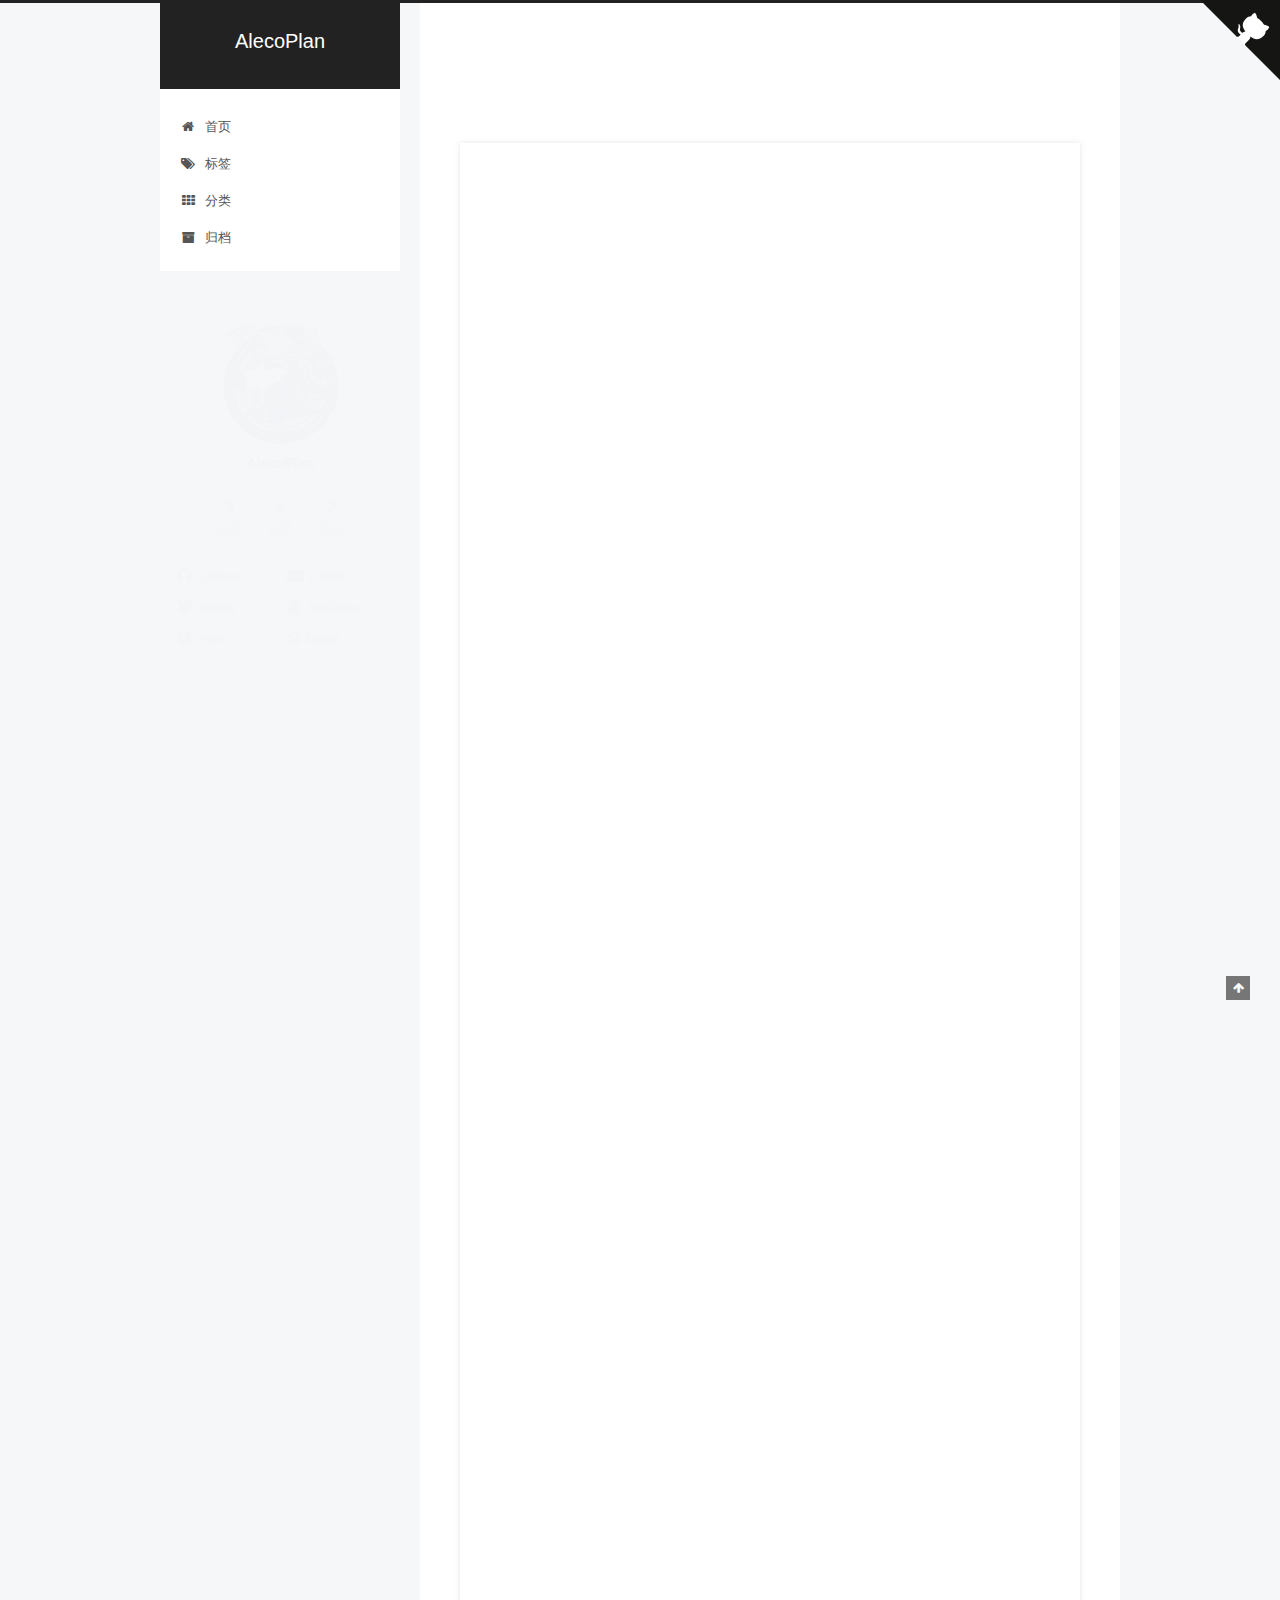
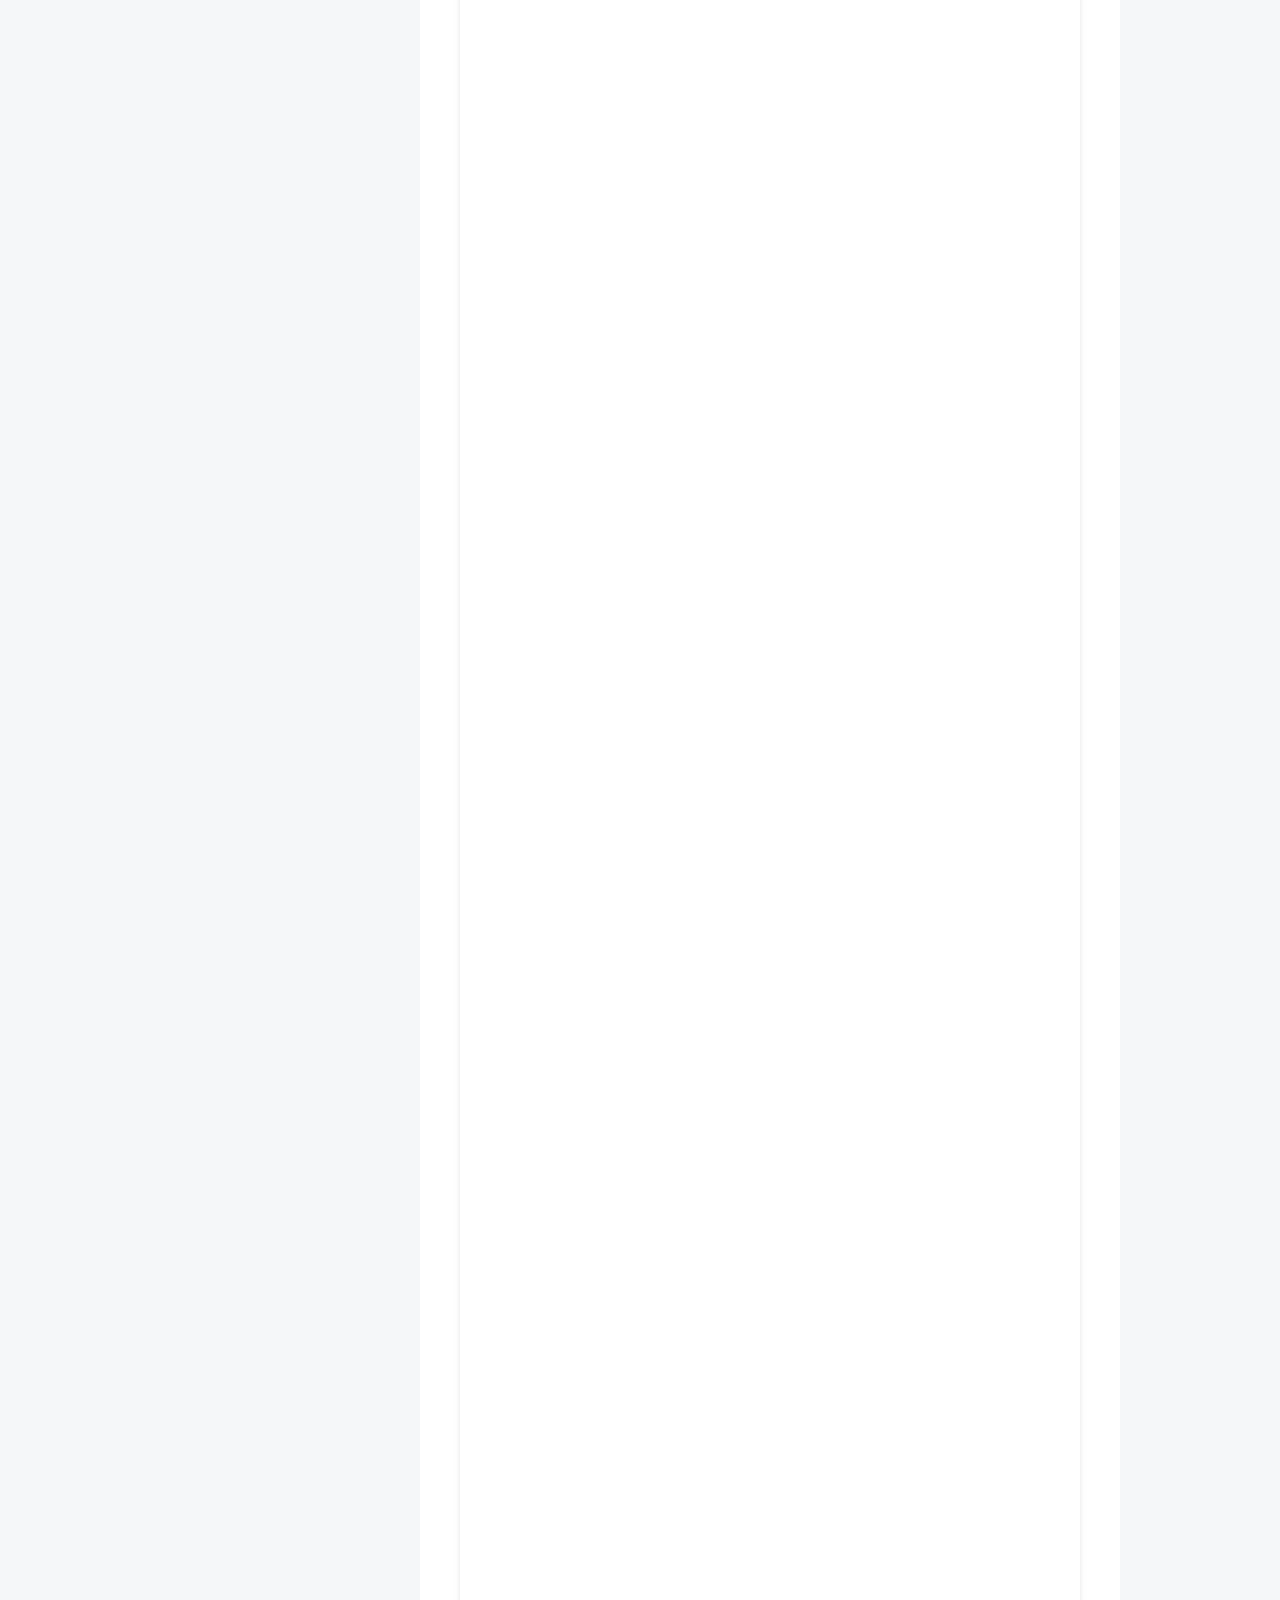
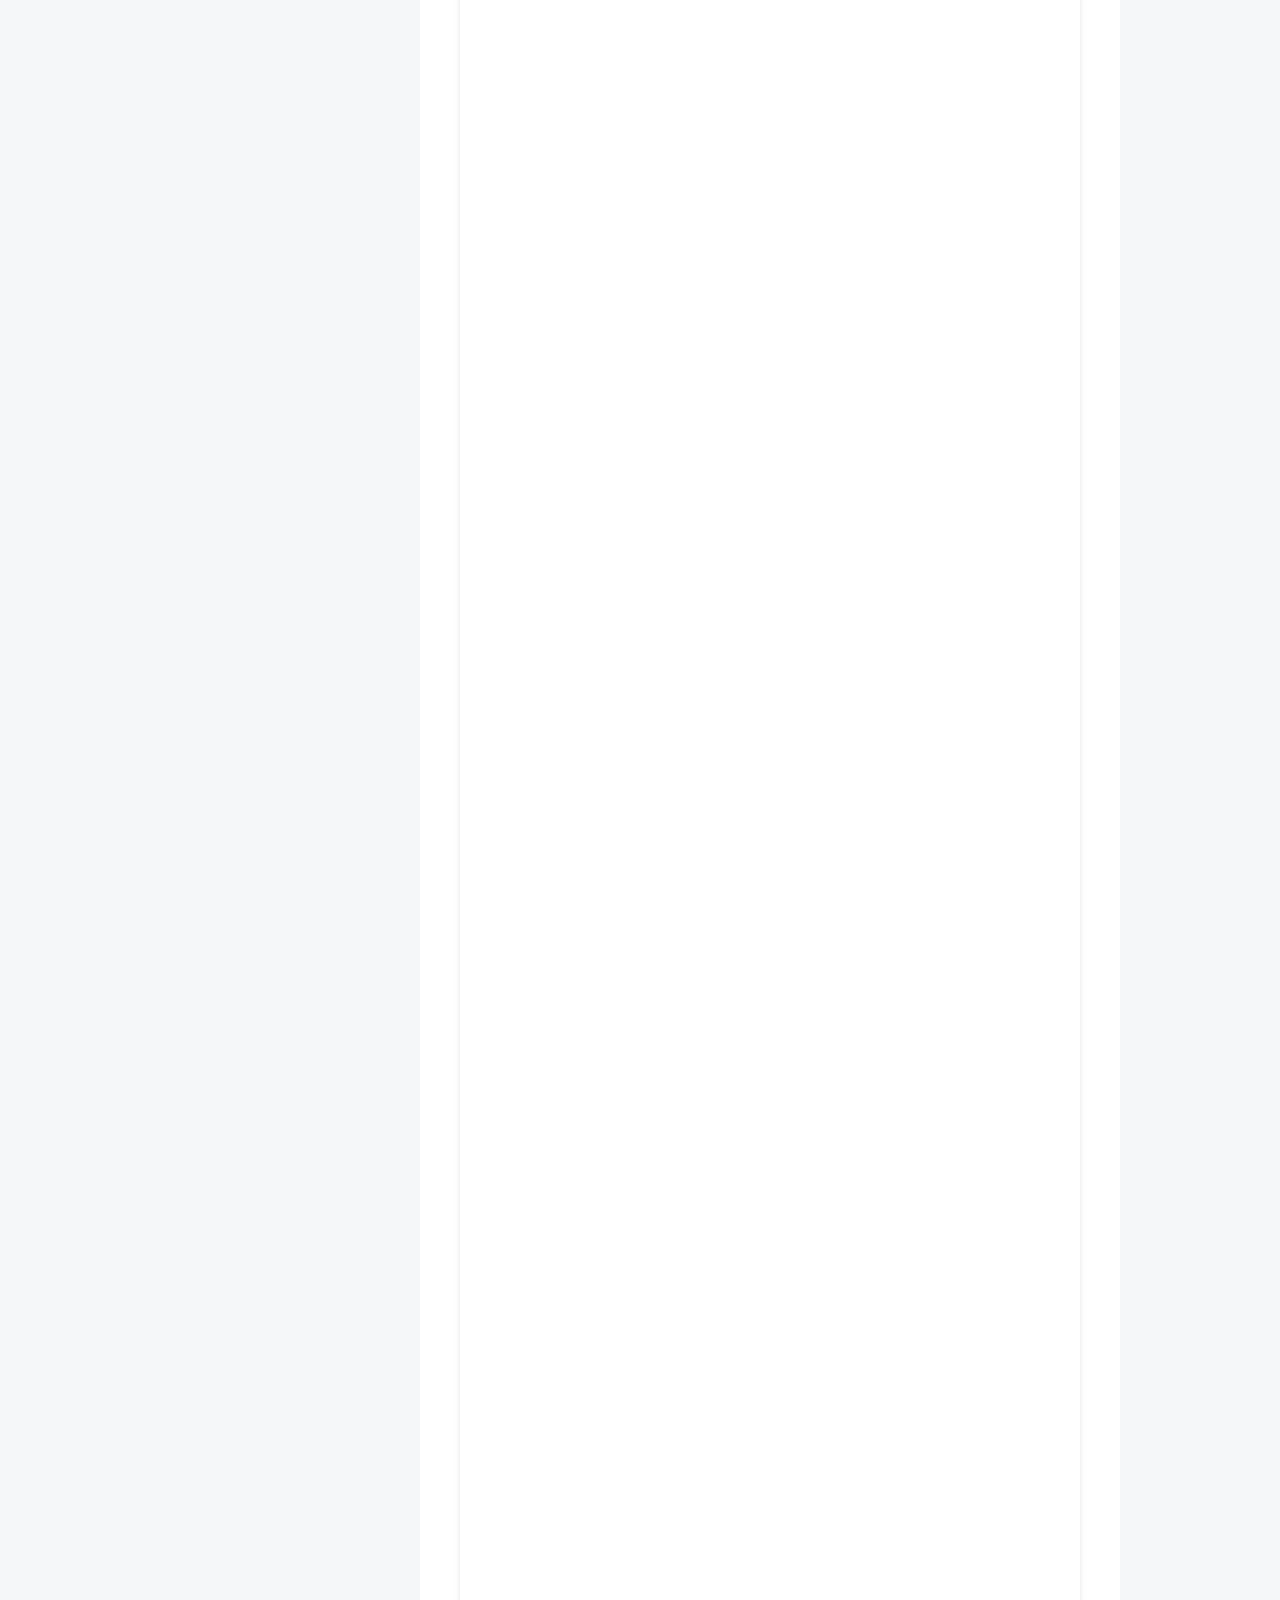
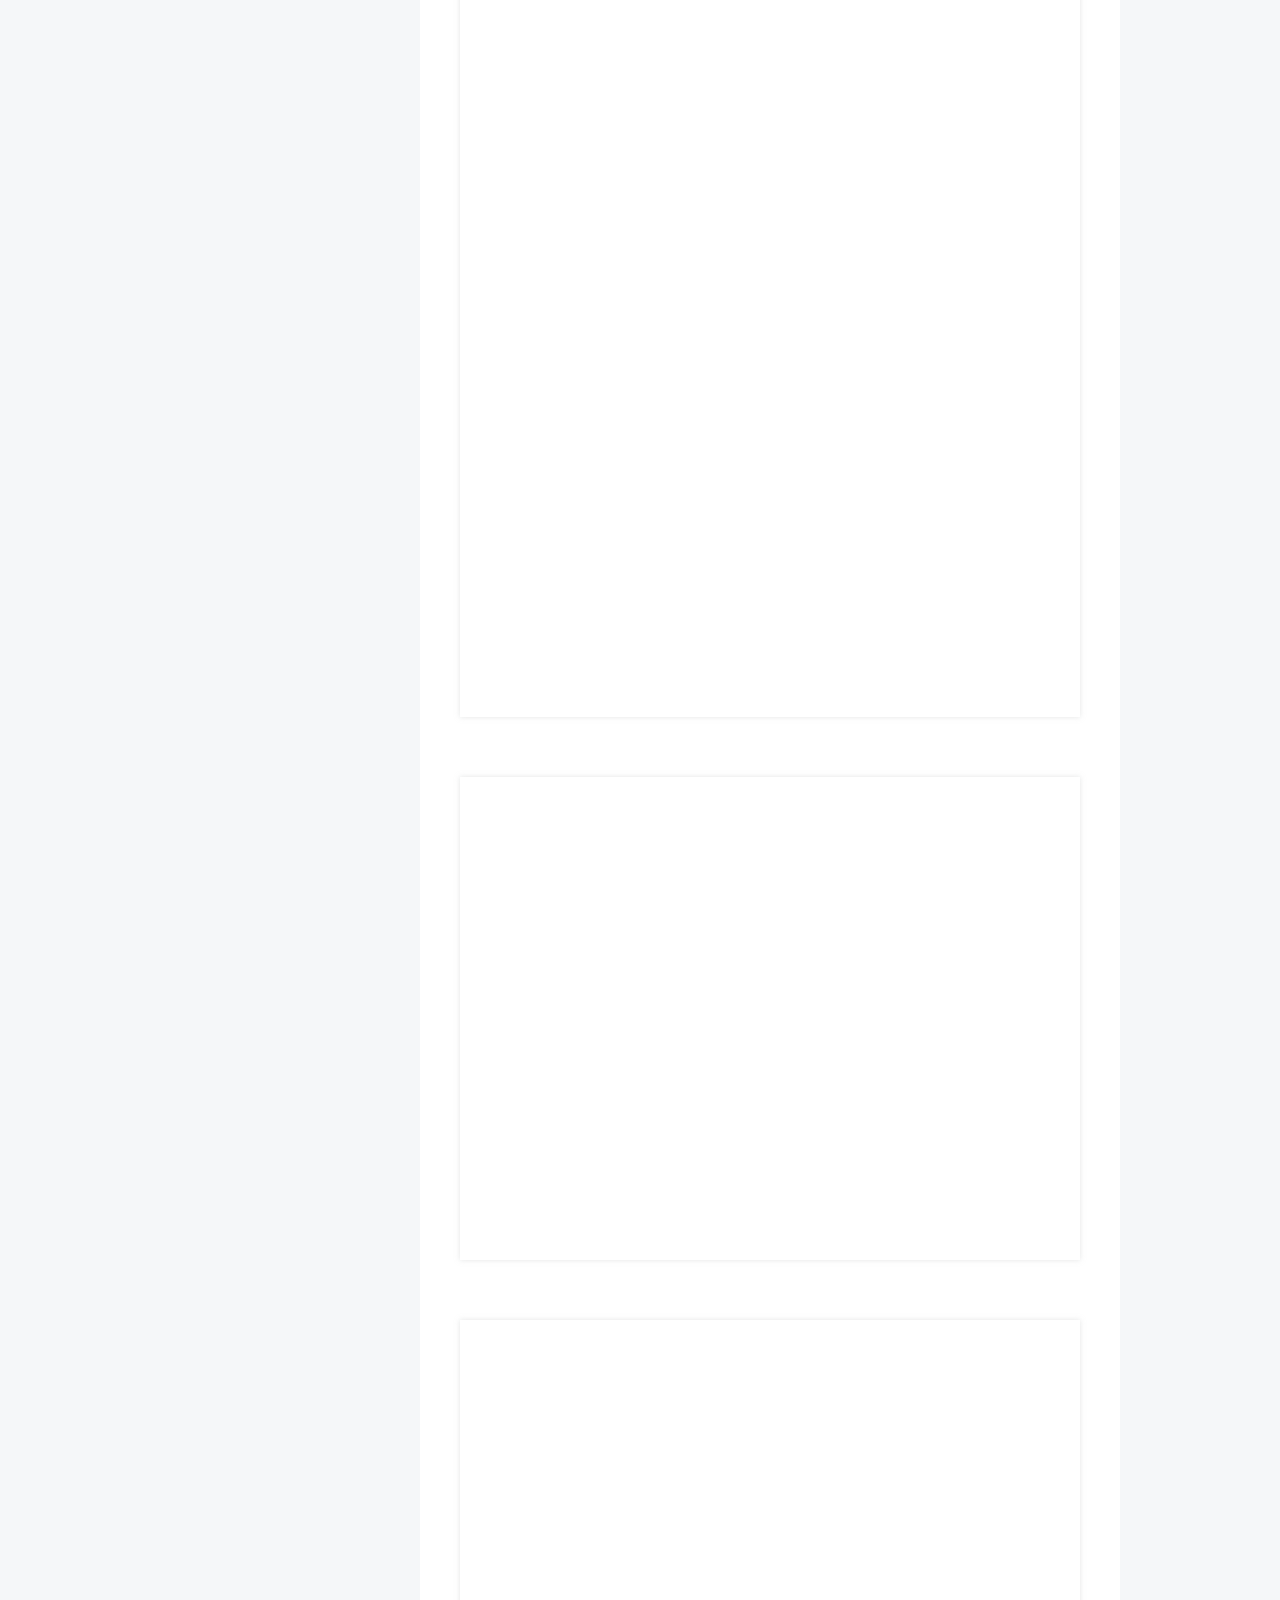
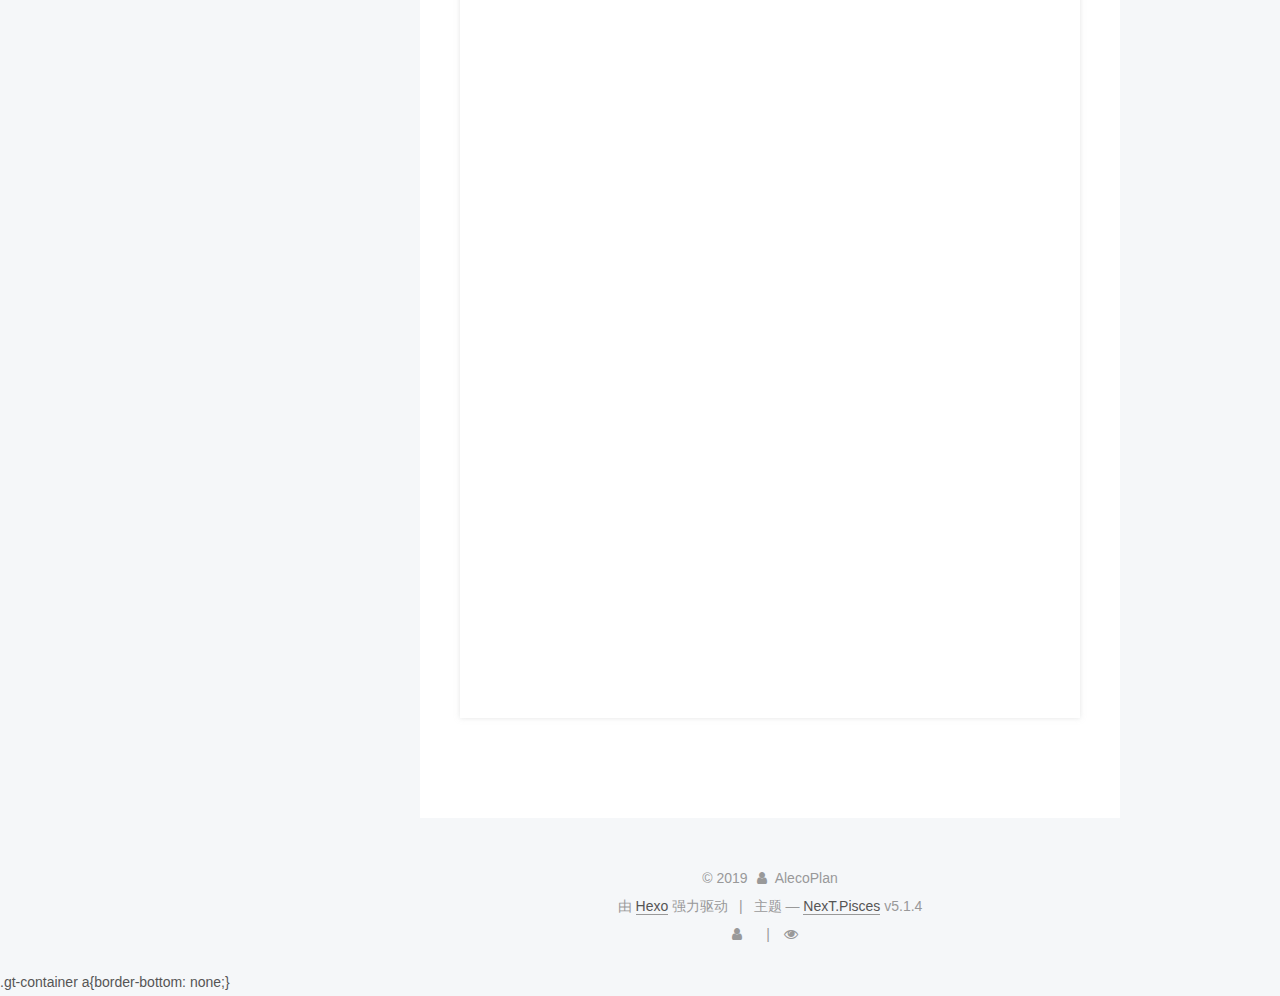
<file: index.html>
<!DOCTYPE html>



  


<html class="theme-next pisces use-motion" lang="zh-Hans">
<head><meta name="generator" content="Hexo 3.9.0">
  <meta charset="UTF-8">
<meta http-equiv="X-UA-Compatible" content="IE=edge">
<meta name="viewport" content="width=device-width, initial-scale=1, maximum-scale=1">
<meta name="theme-color" content="#222">









<meta http-equiv="Cache-Control" content="no-transform">
<meta http-equiv="Cache-Control" content="no-siteapp">
















  
  
  <link href="/lib/fancybox/source/jquery.fancybox.css?v=2.1.5" rel="stylesheet" type="text/css">







<link href="/lib/font-awesome/css/font-awesome.min.css?v=4.6.2" rel="stylesheet" type="text/css">

<link href="/css/main.css?v=5.1.4" rel="stylesheet" type="text/css">


  <link rel="apple-touch-icon" sizes="180x180" href="/images/apple-touch-icon-next.png?v=5.1.4">


  <link rel="icon" type="image/png" sizes="32x32" href="/images/favicon-32x32-next.png?v=5.1.4">


  <link rel="icon" type="image/png" sizes="16x16" href="/images/favicon-16x16-next.png?v=5.1.4">


  <link rel="mask-icon" href="/images/logo.svg?v=5.1.4" color="#222">





  <meta name="keywords" content="Hexo, NexT">










<meta property="og:type" content="website">
<meta property="og:title" content="AlecoPlan">
<meta property="og:url" content="http://yoursite.com/index.html">
<meta property="og:site_name" content="AlecoPlan">
<meta property="og:locale" content="zh-Hans">
<meta name="twitter:card" content="summary">
<meta name="twitter:title" content="AlecoPlan">



<script type="text/javascript" id="hexo.configurations">
  var NexT = window.NexT || {};
  var CONFIG = {
    root: '/',
    scheme: 'Pisces',
    version: '5.1.4',
    sidebar: {"position":"left","display":"post","offset":12,"b2t":false,"scrollpercent":false,"onmobile":false},
    fancybox: true,
    tabs: true,
    motion: {"enable":true,"async":false,"transition":{"post_block":"fadeIn","post_header":"slideDownIn","post_body":"slideDownIn","coll_header":"slideLeftIn","sidebar":"slideUpIn"}},
    duoshuo: {
      userId: '0',
      author: '博主'
    },
    algolia: {
      applicationID: '',
      apiKey: '',
      indexName: '',
      hits: {"per_page":10},
      labels: {"input_placeholder":"Search for Posts","hits_empty":"We didn't find any results for the search: ${query}","hits_stats":"${hits} results found in ${time} ms"}
    }
  };
</script>



  <link rel="canonical" href="http://yoursite.com/">





  <title>AlecoPlan</title>
  








</head>

<body itemscope itemtype="http://schema.org/WebPage" lang="zh-Hans">

  
  
    
  

  <div class="container sidebar-position-left 
  page-home">
    <div class="headband"></div>
	<a href="https://your-url" class="github-corner" aria-label="View source on GitHub"><svg width="80" height="80" viewbox="0 0 250 250" style="fill:#151513; color:#fff; position: absolute; top: 0; border: 0; right: 0;" aria-hidden="true"><path d="M0,0 L115,115 L130,115 L142,142 L250,250 L250,0 Z"/><path d="M128.3,109.0 C113.8,99.7 119.0,89.6 119.0,89.6 C122.0,82.7 120.5,78.6 120.5,78.6 C119.2,72.0 123.4,76.3 123.4,76.3 C127.3,80.9 125.5,87.3 125.5,87.3 C122.9,97.6 130.6,101.9 134.4,103.2" fill="currentColor" style="transform-origin: 130px 106px;" class="octo-arm"/><path d="M115.0,115.0 C114.9,115.1 118.7,116.5 119.8,115.4 L133.7,101.6 C136.9,99.2 139.9,98.4 142.2,98.6 C133.8,88.0 127.5,74.4 143.8,58.0 C148.5,53.4 154.0,51.2 159.7,51.0 C160.3,49.4 163.2,43.6 171.4,40.1 C171.4,40.1 176.1,42.5 178.8,56.2 C183.1,58.6 187.2,61.8 190.9,65.4 C194.5,69.0 197.7,73.2 200.1,77.6 C213.8,80.2 216.3,84.9 216.3,84.9 C212.7,93.1 206.9,96.0 205.4,96.6 C205.1,102.4 203.0,107.8 198.3,112.5 C181.9,128.9 168.3,122.5 157.7,114.1 C157.9,116.9 156.7,120.9 152.7,124.9 L141.0,136.5 C139.8,137.7 141.6,141.9 141.8,141.8 Z" fill="currentColor" class="octo-body"/></svg></a><style>.github-corner:hover .octo-arm{animation:octocat-wave 560ms ease-in-out}@keyframes octocat-wave{0%,100%{transform:rotate(0)}20%,60%{transform:rotate(-25deg)}40%,80%{transform:rotate(10deg)}}@media (max-width:500px){.github-corner:hover .octo-arm{animation:none}.github-corner .octo-arm{animation:octocat-wave 560ms ease-in-out}}</style>

    <header id="header" class="header" itemscope itemtype="http://schema.org/WPHeader">
      <div class="header-inner"><div class="site-brand-wrapper">
  <div class="site-meta ">
    

    <div class="custom-logo-site-title">
      <a href="/" class="brand" rel="start">
        <span class="logo-line-before"><i></i></span>
        <span class="site-title">AlecoPlan</span>
        <span class="logo-line-after"><i></i></span>
      </a>
    </div>
      
        <p class="site-subtitle"></p>
      
  </div>

  <div class="site-nav-toggle">
    <button>
      <span class="btn-bar"></span>
      <span class="btn-bar"></span>
      <span class="btn-bar"></span>
    </button>
  </div>
</div>

<nav class="site-nav">
  

  
    <ul id="menu" class="menu">
      
        
        <li class="menu-item menu-item-home">
          <a href="/" rel="section">
            
              <i class="menu-item-icon fa fa-fw fa-home"></i> <br>
            
            首页
          </a>
        </li>
      
        
        <li class="menu-item menu-item-tags">
          <a href="/tags/" rel="section">
            
              <i class="menu-item-icon fa fa-fw fa-tags"></i> <br>
            
            标签
          </a>
        </li>
      
        
        <li class="menu-item menu-item-categories">
          <a href="/categories/" rel="section">
            
              <i class="menu-item-icon fa fa-fw fa-th"></i> <br>
            
            分类
          </a>
        </li>
      
        
        <li class="menu-item menu-item-archives">
          <a href="/archives/" rel="section">
            
              <i class="menu-item-icon fa fa-fw fa-archive"></i> <br>
            
            归档
          </a>
        </li>
      

      
    </ul>
  

  
</nav>



 </div>
    </header>

    <main id="main" class="main">
      <div class="main-inner">
        <div class="content-wrap">
          <div id="content" class="content">
            
  <section id="posts" class="posts-expand">
    
      

  

  
  
  

  <article class="post post-type-normal" itemscope itemtype="http://schema.org/Article">
  
  
  
  <div class="post-block">
    <link itemprop="mainEntityOfPage" href="http://yoursite.com/2019/07/31/手机安装太极及其插件无脑教程/">

    <span hidden itemprop="author" itemscope itemtype="http://schema.org/Person">
      <meta itemprop="name" content="AlecoPlan">
      <meta itemprop="description" content>
      <meta itemprop="image" content="/images/avatar.png">
    </span>

    <span hidden itemprop="publisher" itemscope itemtype="http://schema.org/Organization">
      <meta itemprop="name" content="AlecoPlan">
    </span>

    
      <header class="post-header">

        
        
          <h1 class="post-title" itemprop="name headline">
                
                <a class="post-title-link" href="/2019/07/31/手机安装太极及其插件无脑教程/" itemprop="url">手机安装太极及其插件教程</a></h1>
        

        <div class="post-meta">
          <span class="post-time">
            
              <span class="post-meta-item-icon">
                <i class="fa fa-calendar-o"></i>
              </span>
              
                <span class="post-meta-item-text">发表于</span>
              
              <time title="创建于" itemprop="dateCreated datePublished" datetime="2019-07-31T20:17:58+08:00">
                2019-07-31
              </time>
            

            

            
          </span>

          
            <span class="post-category">
            
              <span class="post-meta-divider">|</span>
            
              <span class="post-meta-item-icon">
                <i class="fa fa-folder-o"></i>
              </span>
              
                <span class="post-meta-item-text">分类于</span>
              
              
                <span itemprop="about" itemscope itemtype="http://schema.org/Thing">
                  <a href="/categories/教程/" itemprop="url" rel="index">
                    <span itemprop="name">教程</span>
                  </a>
                </span>

                
                
              
            </span>
          

          
            
          

          
          

          

          

          

        </div>
      </header>
    

    
    
    
    <div class="post-body" itemprop="articleBody">

      
      

      
        
          
            <pre><code>**手机安装太极及其插件教程**</code></pre><blockquote>
<p>第一步：<br>前往酷安下载太极<a href="https://www.coolapk.com/" target="_blank" rel="noopener">https://www.coolapk.com/</a>  //酷安地址<br><img src="/images/20190731202927.png" alt><br>安装好之后打开<br><img src="/images/20190731203259.png" alt><br>点击右下角创建应用<br>选择qq  </p>
</blockquote>
<h1 id="这里建议别用微信有封号危险"><a href="#这里建议别用微信有封号危险" class="headerlink" title="这里建议别用微信有封号危险"></a>这里建议别用微信有封号危险</h1><blockquote>
<p>导入之后太极会开辟空间对应用就行重装<br>由于是在太极需要获得最高权限某些手机安全中心可能会警告（可以无视）<br>重置好后选择下载模块下载插件（这里着重介绍微信学英语这款插件）<br>下载好后选择百度翻译需要你配置百度或者腾讯翻译的key<br><img src="/images/20190731203413.png" alt><br>这里需要去申请这个key点击获取appid密匙<br><a href="http://api.fanyi.baidu.com/api/trans/product/index" target="_blank" rel="noopener">http://api.fanyi.baidu.com/api/trans/product/index</a>    前往这个网站获取。<br>登录百度账号<br><img src="/images/20190731203445.png" alt><br>点击立即使用<br><img src="/images/20190731203505.png" alt><br>按照要求填写就行<br>申请成功后将id和key填入就行<br>回到太极将该插件勾选<br><img src="/images/20190731203528.png" alt><br>完结</p>
</blockquote>

          
        
      
    </div>
	<div>
		
	</div>
    
    
    

    

    

    

    <footer class="post-footer">
      

      

      

      
      
        <div class="post-eof"></div>
      
    </footer>
  </div>
  
  
  
  </article>


    
      

  

  
  
  

  <article class="post post-type-normal" itemscope itemtype="http://schema.org/Article">
  
  
  
  <div class="post-block">
    <link itemprop="mainEntityOfPage" href="http://yoursite.com/2019/07/18/测试文章/">

    <span hidden itemprop="author" itemscope itemtype="http://schema.org/Person">
      <meta itemprop="name" content="AlecoPlan">
      <meta itemprop="description" content>
      <meta itemprop="image" content="/images/avatar.png">
    </span>

    <span hidden itemprop="publisher" itemscope itemtype="http://schema.org/Organization">
      <meta itemprop="name" content="AlecoPlan">
    </span>

    
      <header class="post-header">

        
        
          <h1 class="post-title" itemprop="name headline">
                
                <a class="post-title-link" href="/2019/07/18/测试文章/" itemprop="url">测试文章</a></h1>
        

        <div class="post-meta">
          <span class="post-time">
            
              <span class="post-meta-item-icon">
                <i class="fa fa-calendar-o"></i>
              </span>
              
                <span class="post-meta-item-text">发表于</span>
              
              <time title="创建于" itemprop="dateCreated datePublished" datetime="2019-07-18T23:04:33+08:00">
                2019-07-18
              </time>
            

            

            
          </span>

          
            <span class="post-category">
            
              <span class="post-meta-divider">|</span>
            
              <span class="post-meta-item-icon">
                <i class="fa fa-folder-o"></i>
              </span>
              
                <span class="post-meta-item-text">分类于</span>
              
              
                <span itemprop="about" itemscope itemtype="http://schema.org/Thing">
                  <a href="/categories/测试/" itemprop="url" rel="index">
                    <span itemprop="name">测试</span>
                  </a>
                </span>

                
                
              
            </span>
          

          
            
          

          
          

          

          

          

        </div>
      </header>
    

    
    
    
    <div class="post-body" itemprop="articleBody">

      
      

      
        
          
            <p>第一篇博客测试评论系统</p>
<p>###测试文章</p>
<p>第一篇博客测试评论系统</p>
<p>###嘀嘀嘀</p>

          
        
      
    </div>
	<div>
		
	</div>
    
    
    

    

    

    

    <footer class="post-footer">
      

      

      

      
      
        <div class="post-eof"></div>
      
    </footer>
  </div>
  
  
  
  </article>


    
      

  

  
  
  

  <article class="post post-type-normal" itemscope itemtype="http://schema.org/Article">
  
  
  
  <div class="post-block">
    <link itemprop="mainEntityOfPage" href="http://yoursite.com/2019/07/17/hello-world/">

    <span hidden itemprop="author" itemscope itemtype="http://schema.org/Person">
      <meta itemprop="name" content="AlecoPlan">
      <meta itemprop="description" content>
      <meta itemprop="image" content="/images/avatar.png">
    </span>

    <span hidden itemprop="publisher" itemscope itemtype="http://schema.org/Organization">
      <meta itemprop="name" content="AlecoPlan">
    </span>

    
      <header class="post-header">

        
        
          <h1 class="post-title" itemprop="name headline">
                
                <a class="post-title-link" href="/2019/07/17/hello-world/" itemprop="url">Hello World</a></h1>
        

        <div class="post-meta">
          <span class="post-time">
            
              <span class="post-meta-item-icon">
                <i class="fa fa-calendar-o"></i>
              </span>
              
                <span class="post-meta-item-text">发表于</span>
              
              <time title="创建于" itemprop="dateCreated datePublished" datetime="2019-07-17T16:19:05+08:00">
                2019-07-17
              </time>
            

            

            
          </span>

          

          
            
          

          
          

          

          

          

        </div>
      </header>
    

    
    
    
    <div class="post-body" itemprop="articleBody">

      
      

      
        
          
            <p>Welcome to <a href="https://hexo.io/" target="_blank" rel="noopener">Hexo</a>! This is your very first post. Check <a href="https://hexo.io/docs/" target="_blank" rel="noopener">documentation</a> for more info. If you get any problems when using Hexo, you can find the answer in <a href="https://hexo.io/docs/troubleshooting.html" target="_blank" rel="noopener">troubleshooting</a> or you can ask me on <a href="https://github.com/hexojs/hexo/issues" target="_blank" rel="noopener">GitHub</a>.</p>
<h2 id="Quick-Start"><a href="#Quick-Start" class="headerlink" title="Quick Start"></a>Quick Start</h2><h3 id="Create-a-new-post"><a href="#Create-a-new-post" class="headerlink" title="Create a new post"></a>Create a new post</h3><figure class="highlight bash"><table><tr><td class="gutter"><pre><span class="line">1</span><br></pre></td><td class="code"><pre><span class="line">$ hexo new <span class="string">"My New Post"</span></span><br></pre></td></tr></table></figure>

<p>More info: <a href="https://hexo.io/docs/writing.html" target="_blank" rel="noopener">Writing</a></p>
<h3 id="Run-server"><a href="#Run-server" class="headerlink" title="Run server"></a>Run server</h3><figure class="highlight bash"><table><tr><td class="gutter"><pre><span class="line">1</span><br></pre></td><td class="code"><pre><span class="line">$ hexo server</span><br></pre></td></tr></table></figure>

<p>More info: <a href="https://hexo.io/docs/server.html" target="_blank" rel="noopener">Server</a></p>
<h3 id="Generate-static-files"><a href="#Generate-static-files" class="headerlink" title="Generate static files"></a>Generate static files</h3><figure class="highlight bash"><table><tr><td class="gutter"><pre><span class="line">1</span><br></pre></td><td class="code"><pre><span class="line">$ hexo generate</span><br></pre></td></tr></table></figure>

<p>More info: <a href="https://hexo.io/docs/generating.html" target="_blank" rel="noopener">Generating</a></p>
<h3 id="Deploy-to-remote-sites"><a href="#Deploy-to-remote-sites" class="headerlink" title="Deploy to remote sites"></a>Deploy to remote sites</h3><figure class="highlight bash"><table><tr><td class="gutter"><pre><span class="line">1</span><br></pre></td><td class="code"><pre><span class="line">$ hexo deploy</span><br></pre></td></tr></table></figure>

<p>More info: <a href="https://hexo.io/docs/deployment.html" target="_blank" rel="noopener">Deployment</a></p>

          
        
      
    </div>
	<div>
		
	</div>
    
    
    

    

    

    

    <footer class="post-footer">
      

      

      

      
      
        <div class="post-eof"></div>
      
    </footer>
  </div>
  
  
  
  </article>


    
  </section>

  


          </div>
          


          

        </div>
        
          
  
  <div class="sidebar-toggle">
    <div class="sidebar-toggle-line-wrap">
      <span class="sidebar-toggle-line sidebar-toggle-line-first"></span>
      <span class="sidebar-toggle-line sidebar-toggle-line-middle"></span>
      <span class="sidebar-toggle-line sidebar-toggle-line-last"></span>
    </div>
  </div>

  <aside id="sidebar" class="sidebar">
    
    <div class="sidebar-inner">

      

      

      <section class="site-overview-wrap sidebar-panel sidebar-panel-active">
        <div class="site-overview">
          <div class="site-author motion-element" itemprop="author" itemscope itemtype="http://schema.org/Person">
            
              <img class="site-author-image" itemprop="image" src="/images/avatar.png" alt="AlecoPlan">
            
              <p class="site-author-name" itemprop="name">AlecoPlan</p>
              <p class="site-description motion-element" itemprop="description"></p>
          </div>

          <nav class="site-state motion-element">

            
              <div class="site-state-item site-state-posts">
              
                <a href="/archives/">
              
                  <span class="site-state-item-count">3</span>
                  <span class="site-state-item-name">日志</span>
                </a>
              </div>
            

            
              
              
              <div class="site-state-item site-state-categories">
                <a href="/categories/index.html">
                  <span class="site-state-item-count">2</span>
                  <span class="site-state-item-name">分类</span>
                </a>
              </div>
            

            
              
              
              <div class="site-state-item site-state-tags">
                <a href="/tags/index.html">
                  <span class="site-state-item-count">2</span>
                  <span class="site-state-item-name">标签</span>
                </a>
              </div>
            

          </nav>

          

          
            <div class="links-of-author motion-element">
                
                  <span class="links-of-author-item">
                    <a href="https://github.com/AlecoPlan" target="_blank" title="GitHub">
                      
                        <i class="fa fa-fw fa-github"></i>GitHub</a>
                  </span>
                
                  <span class="links-of-author-item">
                    <a href="mailto:752483242@qq.com" target="_blank" title="E-Mail">
                      
                        <i class="fa fa-fw fa-envelope"></i>E-Mail</a>
                  </span>
                
                  <span class="links-of-author-item">
                    <a href="https://twitter.com/yourname" target="_blank" title="Twitter">
                      
                        <i class="fa fa-fw fa-twitter"></i>Twitter</a>
                  </span>
                
                  <span class="links-of-author-item">
                    <a href="https://youtube.com/yourname" target="_blank" title="YouTube">
                      
                        <i class="fa fa-fw fa-youtube"></i>YouTube</a>
                  </span>
                
                  <span class="links-of-author-item">
                    <a href="https://www.zhihu.com/people/gui-gu-zi-95-93/activities" target="_blank" title="zhihu">
                      
                        <i class="fa fa-fw fa-globe"></i>zhihu</a>
                  </span>
                
                  <span class="links-of-author-item">
                    <a href="https://space.bilibili.com/14634663" target="_blank" title="bilibili">
                      
                        <i class="fa fa-fw fa-globe"></i>bilibili</a>
                  </span>
                
            </div>
          

          
          

          
          

          

        </div>
      </section>

      

      

    </div>
  </aside>


        
      </div>
    </main>

    <footer id="footer" class="footer">
      <div class="footer-inner">
        <div class="copyright">&copy; <span itemprop="copyrightYear">2019</span>
  <span class="with-love">
    <i class="fa fa-user"></i>
  </span>
  <span class="author" itemprop="copyrightHolder">AlecoPlan</span>

  
</div>


  <div class="powered-by">由 <a class="theme-link" target="_blank" href="https://hexo.io">Hexo</a> 强力驱动</div>



  <span class="post-meta-divider">|</span>



  <div class="theme-info">主题 &mdash; <a class="theme-link" target="_blank" href="https://github.com/iissnan/hexo-theme-next">NexT.Pisces</a> v5.1.4</div>




        
<div class="busuanzi-count">
  <script async src="https://dn-lbstatics.qbox.me/busuanzi/2.3/busuanzi.pure.mini.js"></script>

  
    <span class="site-uv">
      <i class="fa fa-user"></i>
      <span class="busuanzi-value" id="busuanzi_value_site_uv"></span>
      
    </span>
  

  
    <span class="site-pv">
      <i class="fa fa-eye"></i>
      <span class="busuanzi-value" id="busuanzi_value_site_pv"></span>
      
    </span>
  
</div>








        
      </div>
    </footer>

    
      <div class="back-to-top">
        <i class="fa fa-arrow-up"></i>
        
      </div>
    

    

  </div>

  

<script type="text/javascript">
  if (Object.prototype.toString.call(window.Promise) !== '[object Function]') {
    window.Promise = null;
  }
</script>









  












  
  
    <script type="text/javascript" src="/lib/jquery/index.js?v=2.1.3"></script>
  

  
  
    <script type="text/javascript" src="/lib/fastclick/lib/fastclick.min.js?v=1.0.6"></script>
  

  
  
    <script type="text/javascript" src="/lib/jquery_lazyload/jquery.lazyload.js?v=1.9.7"></script>
  

  
  
    <script type="text/javascript" src="/lib/velocity/velocity.min.js?v=1.2.1"></script>
  

  
  
    <script type="text/javascript" src="/lib/velocity/velocity.ui.min.js?v=1.2.1"></script>
  

  
  
    <script type="text/javascript" src="/lib/fancybox/source/jquery.fancybox.pack.js?v=2.1.5"></script>
  


  


  <script type="text/javascript" src="/js/src/utils.js?v=5.1.4"></script>

  <script type="text/javascript" src="/js/src/motion.js?v=5.1.4"></script>



  
  


  <script type="text/javascript" src="/js/src/affix.js?v=5.1.4"></script>

  <script type="text/javascript" src="/js/src/schemes/pisces.js?v=5.1.4"></script>



  

  


  <script type="text/javascript" src="/js/src/bootstrap.js?v=5.1.4"></script>



  


  




	





  





  












.gt-container a{border-bottom: none;}
  





  

  

  

  
  

  

  

  

</body>
</html>
</file>
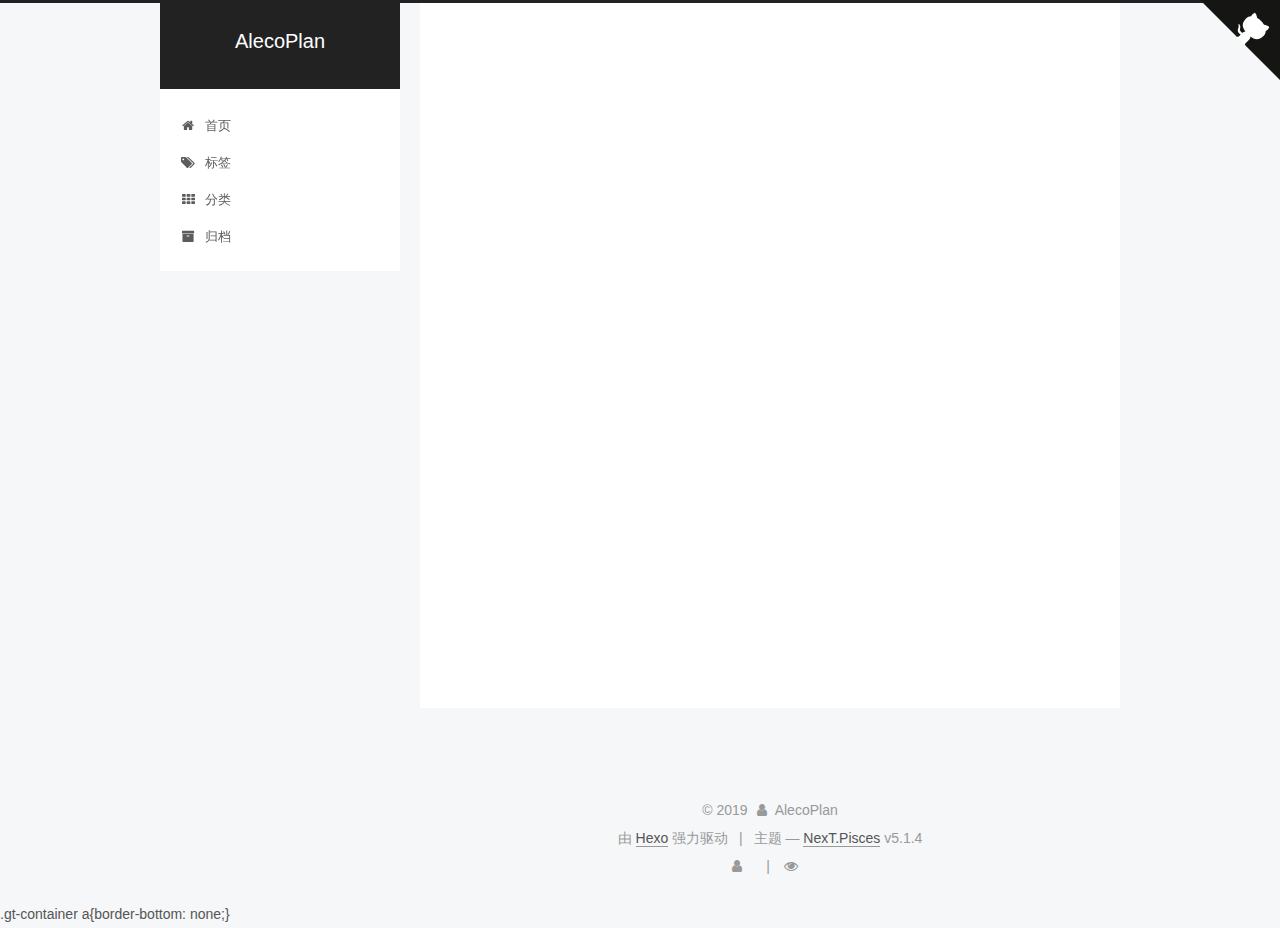
<file: archives/index.html>
<!DOCTYPE html>



  


<html class="theme-next pisces use-motion" lang="zh-Hans">
<head><meta name="generator" content="Hexo 3.9.0">
  <meta charset="UTF-8">
<meta http-equiv="X-UA-Compatible" content="IE=edge">
<meta name="viewport" content="width=device-width, initial-scale=1, maximum-scale=1">
<meta name="theme-color" content="#222">









<meta http-equiv="Cache-Control" content="no-transform">
<meta http-equiv="Cache-Control" content="no-siteapp">
















  
  
  <link href="/lib/fancybox/source/jquery.fancybox.css?v=2.1.5" rel="stylesheet" type="text/css">







<link href="/lib/font-awesome/css/font-awesome.min.css?v=4.6.2" rel="stylesheet" type="text/css">

<link href="/css/main.css?v=5.1.4" rel="stylesheet" type="text/css">


  <link rel="apple-touch-icon" sizes="180x180" href="/images/apple-touch-icon-next.png?v=5.1.4">


  <link rel="icon" type="image/png" sizes="32x32" href="/images/favicon-32x32-next.png?v=5.1.4">


  <link rel="icon" type="image/png" sizes="16x16" href="/images/favicon-16x16-next.png?v=5.1.4">


  <link rel="mask-icon" href="/images/logo.svg?v=5.1.4" color="#222">





  <meta name="keywords" content="Hexo, NexT">










<meta property="og:type" content="website">
<meta property="og:title" content="AlecoPlan">
<meta property="og:url" content="http://yoursite.com/archives/index.html">
<meta property="og:site_name" content="AlecoPlan">
<meta property="og:locale" content="zh-Hans">
<meta name="twitter:card" content="summary">
<meta name="twitter:title" content="AlecoPlan">



<script type="text/javascript" id="hexo.configurations">
  var NexT = window.NexT || {};
  var CONFIG = {
    root: '/',
    scheme: 'Pisces',
    version: '5.1.4',
    sidebar: {"position":"left","display":"post","offset":12,"b2t":false,"scrollpercent":false,"onmobile":false},
    fancybox: true,
    tabs: true,
    motion: {"enable":true,"async":false,"transition":{"post_block":"fadeIn","post_header":"slideDownIn","post_body":"slideDownIn","coll_header":"slideLeftIn","sidebar":"slideUpIn"}},
    duoshuo: {
      userId: '0',
      author: '博主'
    },
    algolia: {
      applicationID: '',
      apiKey: '',
      indexName: '',
      hits: {"per_page":10},
      labels: {"input_placeholder":"Search for Posts","hits_empty":"We didn't find any results for the search: ${query}","hits_stats":"${hits} results found in ${time} ms"}
    }
  };
</script>



  <link rel="canonical" href="http://yoursite.com/archives/">





  <title>归档 | AlecoPlan</title>
  








</head>

<body itemscope itemtype="http://schema.org/WebPage" lang="zh-Hans">

  
  
    
  

  <div class="container sidebar-position-left page-archive">
    <div class="headband"></div>
	<a href="https://your-url" class="github-corner" aria-label="View source on GitHub"><svg width="80" height="80" viewbox="0 0 250 250" style="fill:#151513; color:#fff; position: absolute; top: 0; border: 0; right: 0;" aria-hidden="true"><path d="M0,0 L115,115 L130,115 L142,142 L250,250 L250,0 Z"/><path d="M128.3,109.0 C113.8,99.7 119.0,89.6 119.0,89.6 C122.0,82.7 120.5,78.6 120.5,78.6 C119.2,72.0 123.4,76.3 123.4,76.3 C127.3,80.9 125.5,87.3 125.5,87.3 C122.9,97.6 130.6,101.9 134.4,103.2" fill="currentColor" style="transform-origin: 130px 106px;" class="octo-arm"/><path d="M115.0,115.0 C114.9,115.1 118.7,116.5 119.8,115.4 L133.7,101.6 C136.9,99.2 139.9,98.4 142.2,98.6 C133.8,88.0 127.5,74.4 143.8,58.0 C148.5,53.4 154.0,51.2 159.7,51.0 C160.3,49.4 163.2,43.6 171.4,40.1 C171.4,40.1 176.1,42.5 178.8,56.2 C183.1,58.6 187.2,61.8 190.9,65.4 C194.5,69.0 197.7,73.2 200.1,77.6 C213.8,80.2 216.3,84.9 216.3,84.9 C212.7,93.1 206.9,96.0 205.4,96.6 C205.1,102.4 203.0,107.8 198.3,112.5 C181.9,128.9 168.3,122.5 157.7,114.1 C157.9,116.9 156.7,120.9 152.7,124.9 L141.0,136.5 C139.8,137.7 141.6,141.9 141.8,141.8 Z" fill="currentColor" class="octo-body"/></svg></a><style>.github-corner:hover .octo-arm{animation:octocat-wave 560ms ease-in-out}@keyframes octocat-wave{0%,100%{transform:rotate(0)}20%,60%{transform:rotate(-25deg)}40%,80%{transform:rotate(10deg)}}@media (max-width:500px){.github-corner:hover .octo-arm{animation:none}.github-corner .octo-arm{animation:octocat-wave 560ms ease-in-out}}</style>

    <header id="header" class="header" itemscope itemtype="http://schema.org/WPHeader">
      <div class="header-inner"><div class="site-brand-wrapper">
  <div class="site-meta ">
    

    <div class="custom-logo-site-title">
      <a href="/" class="brand" rel="start">
        <span class="logo-line-before"><i></i></span>
        <span class="site-title">AlecoPlan</span>
        <span class="logo-line-after"><i></i></span>
      </a>
    </div>
      
        <p class="site-subtitle"></p>
      
  </div>

  <div class="site-nav-toggle">
    <button>
      <span class="btn-bar"></span>
      <span class="btn-bar"></span>
      <span class="btn-bar"></span>
    </button>
  </div>
</div>

<nav class="site-nav">
  

  
    <ul id="menu" class="menu">
      
        
        <li class="menu-item menu-item-home">
          <a href="/" rel="section">
            
              <i class="menu-item-icon fa fa-fw fa-home"></i> <br>
            
            首页
          </a>
        </li>
      
        
        <li class="menu-item menu-item-tags">
          <a href="/tags/" rel="section">
            
              <i class="menu-item-icon fa fa-fw fa-tags"></i> <br>
            
            标签
          </a>
        </li>
      
        
        <li class="menu-item menu-item-categories">
          <a href="/categories/" rel="section">
            
              <i class="menu-item-icon fa fa-fw fa-th"></i> <br>
            
            分类
          </a>
        </li>
      
        
        <li class="menu-item menu-item-archives">
          <a href="/archives/" rel="section">
            
              <i class="menu-item-icon fa fa-fw fa-archive"></i> <br>
            
            归档
          </a>
        </li>
      

      
    </ul>
  

  
</nav>



 </div>
    </header>

    <main id="main" class="main">
      <div class="main-inner">
        <div class="content-wrap">
          <div id="content" class="content">
            

  
  
  
  <div class="post-block archive">
    <div id="posts" class="posts-collapse">
      <span class="archive-move-on"></span>

      <span class="archive-page-counter">
        
        
        
          
        
        嗯..! 目前共计 3 篇日志。 继续努力。
      </span>

      

        
        
        

        
          
          <div class="collection-title">
            <h1 class="archive-year" id="archive-year-2019">2019</h1>
          </div>
        
        

        

  <article class="post post-type-normal" itemscope itemtype="http://schema.org/Article">
    <header class="post-header">

      <h2 class="post-title">
        
            <a class="post-title-link" href="/2019/07/31/手机安装太极及其插件无脑教程/" itemprop="url">
              
                <span itemprop="name">手机安装太极及其插件教程</span>
              
            </a>
        
      </h2>

      <div class="post-meta">
        <time class="post-time" itemprop="dateCreated" datetime="2019-07-31T20:17:58+08:00" content="2019-07-31">
          07-31
        </time>
      </div>

    </header>
  </article>



      

        
        
        

        
        

        

  <article class="post post-type-normal" itemscope itemtype="http://schema.org/Article">
    <header class="post-header">

      <h2 class="post-title">
        
            <a class="post-title-link" href="/2019/07/18/测试文章/" itemprop="url">
              
                <span itemprop="name">测试文章</span>
              
            </a>
        
      </h2>

      <div class="post-meta">
        <time class="post-time" itemprop="dateCreated" datetime="2019-07-18T23:04:33+08:00" content="2019-07-18">
          07-18
        </time>
      </div>

    </header>
  </article>



      

        
        
        

        
        

        

  <article class="post post-type-normal" itemscope itemtype="http://schema.org/Article">
    <header class="post-header">

      <h2 class="post-title">
        
            <a class="post-title-link" href="/2019/07/17/hello-world/" itemprop="url">
              
                <span itemprop="name">Hello World</span>
              
            </a>
        
      </h2>

      <div class="post-meta">
        <time class="post-time" itemprop="dateCreated" datetime="2019-07-17T16:19:05+08:00" content="2019-07-17">
          07-17
        </time>
      </div>

    </header>
  </article>



      

    </div>
  </div>
  
  
  

  



          </div>
          


          

        </div>
        
          
  
  <div class="sidebar-toggle">
    <div class="sidebar-toggle-line-wrap">
      <span class="sidebar-toggle-line sidebar-toggle-line-first"></span>
      <span class="sidebar-toggle-line sidebar-toggle-line-middle"></span>
      <span class="sidebar-toggle-line sidebar-toggle-line-last"></span>
    </div>
  </div>

  <aside id="sidebar" class="sidebar">
    
    <div class="sidebar-inner">

      

      

      <section class="site-overview-wrap sidebar-panel sidebar-panel-active">
        <div class="site-overview">
          <div class="site-author motion-element" itemprop="author" itemscope itemtype="http://schema.org/Person">
            
              <img class="site-author-image" itemprop="image" src="/images/avatar.png" alt="AlecoPlan">
            
              <p class="site-author-name" itemprop="name">AlecoPlan</p>
              <p class="site-description motion-element" itemprop="description"></p>
          </div>

          <nav class="site-state motion-element">

            
              <div class="site-state-item site-state-posts">
              
                <a href="/archives/">
              
                  <span class="site-state-item-count">3</span>
                  <span class="site-state-item-name">日志</span>
                </a>
              </div>
            

            
              
              
              <div class="site-state-item site-state-categories">
                <a href="/categories/index.html">
                  <span class="site-state-item-count">2</span>
                  <span class="site-state-item-name">分类</span>
                </a>
              </div>
            

            
              
              
              <div class="site-state-item site-state-tags">
                <a href="/tags/index.html">
                  <span class="site-state-item-count">2</span>
                  <span class="site-state-item-name">标签</span>
                </a>
              </div>
            

          </nav>

          

          
            <div class="links-of-author motion-element">
                
                  <span class="links-of-author-item">
                    <a href="https://github.com/AlecoPlan" target="_blank" title="GitHub">
                      
                        <i class="fa fa-fw fa-github"></i>GitHub</a>
                  </span>
                
                  <span class="links-of-author-item">
                    <a href="mailto:752483242@qq.com" target="_blank" title="E-Mail">
                      
                        <i class="fa fa-fw fa-envelope"></i>E-Mail</a>
                  </span>
                
                  <span class="links-of-author-item">
                    <a href="https://twitter.com/yourname" target="_blank" title="Twitter">
                      
                        <i class="fa fa-fw fa-twitter"></i>Twitter</a>
                  </span>
                
                  <span class="links-of-author-item">
                    <a href="https://youtube.com/yourname" target="_blank" title="YouTube">
                      
                        <i class="fa fa-fw fa-youtube"></i>YouTube</a>
                  </span>
                
                  <span class="links-of-author-item">
                    <a href="https://www.zhihu.com/people/gui-gu-zi-95-93/activities" target="_blank" title="zhihu">
                      
                        <i class="fa fa-fw fa-globe"></i>zhihu</a>
                  </span>
                
                  <span class="links-of-author-item">
                    <a href="https://space.bilibili.com/14634663" target="_blank" title="bilibili">
                      
                        <i class="fa fa-fw fa-globe"></i>bilibili</a>
                  </span>
                
            </div>
          

          
          

          
          

          

        </div>
      </section>

      

      

    </div>
  </aside>


        
      </div>
    </main>

    <footer id="footer" class="footer">
      <div class="footer-inner">
        <div class="copyright">&copy; <span itemprop="copyrightYear">2019</span>
  <span class="with-love">
    <i class="fa fa-user"></i>
  </span>
  <span class="author" itemprop="copyrightHolder">AlecoPlan</span>

  
</div>


  <div class="powered-by">由 <a class="theme-link" target="_blank" href="https://hexo.io">Hexo</a> 强力驱动</div>



  <span class="post-meta-divider">|</span>



  <div class="theme-info">主题 &mdash; <a class="theme-link" target="_blank" href="https://github.com/iissnan/hexo-theme-next">NexT.Pisces</a> v5.1.4</div>




        
<div class="busuanzi-count">
  <script async src="https://dn-lbstatics.qbox.me/busuanzi/2.3/busuanzi.pure.mini.js"></script>

  
    <span class="site-uv">
      <i class="fa fa-user"></i>
      <span class="busuanzi-value" id="busuanzi_value_site_uv"></span>
      
    </span>
  

  
    <span class="site-pv">
      <i class="fa fa-eye"></i>
      <span class="busuanzi-value" id="busuanzi_value_site_pv"></span>
      
    </span>
  
</div>








        
      </div>
    </footer>

    
      <div class="back-to-top">
        <i class="fa fa-arrow-up"></i>
        
      </div>
    

    

  </div>

  

<script type="text/javascript">
  if (Object.prototype.toString.call(window.Promise) !== '[object Function]') {
    window.Promise = null;
  }
</script>









  












  
  
    <script type="text/javascript" src="/lib/jquery/index.js?v=2.1.3"></script>
  

  
  
    <script type="text/javascript" src="/lib/fastclick/lib/fastclick.min.js?v=1.0.6"></script>
  

  
  
    <script type="text/javascript" src="/lib/jquery_lazyload/jquery.lazyload.js?v=1.9.7"></script>
  

  
  
    <script type="text/javascript" src="/lib/velocity/velocity.min.js?v=1.2.1"></script>
  

  
  
    <script type="text/javascript" src="/lib/velocity/velocity.ui.min.js?v=1.2.1"></script>
  

  
  
    <script type="text/javascript" src="/lib/fancybox/source/jquery.fancybox.pack.js?v=2.1.5"></script>
  


  


  <script type="text/javascript" src="/js/src/utils.js?v=5.1.4"></script>

  <script type="text/javascript" src="/js/src/motion.js?v=5.1.4"></script>



  
  


  <script type="text/javascript" src="/js/src/affix.js?v=5.1.4"></script>

  <script type="text/javascript" src="/js/src/schemes/pisces.js?v=5.1.4"></script>



  

  


  <script type="text/javascript" src="/js/src/bootstrap.js?v=5.1.4"></script>



  


  




	





  





  












.gt-container a{border-bottom: none;}
  





  

  

  

  
  

  

  

  

</body>
</html>
</file>
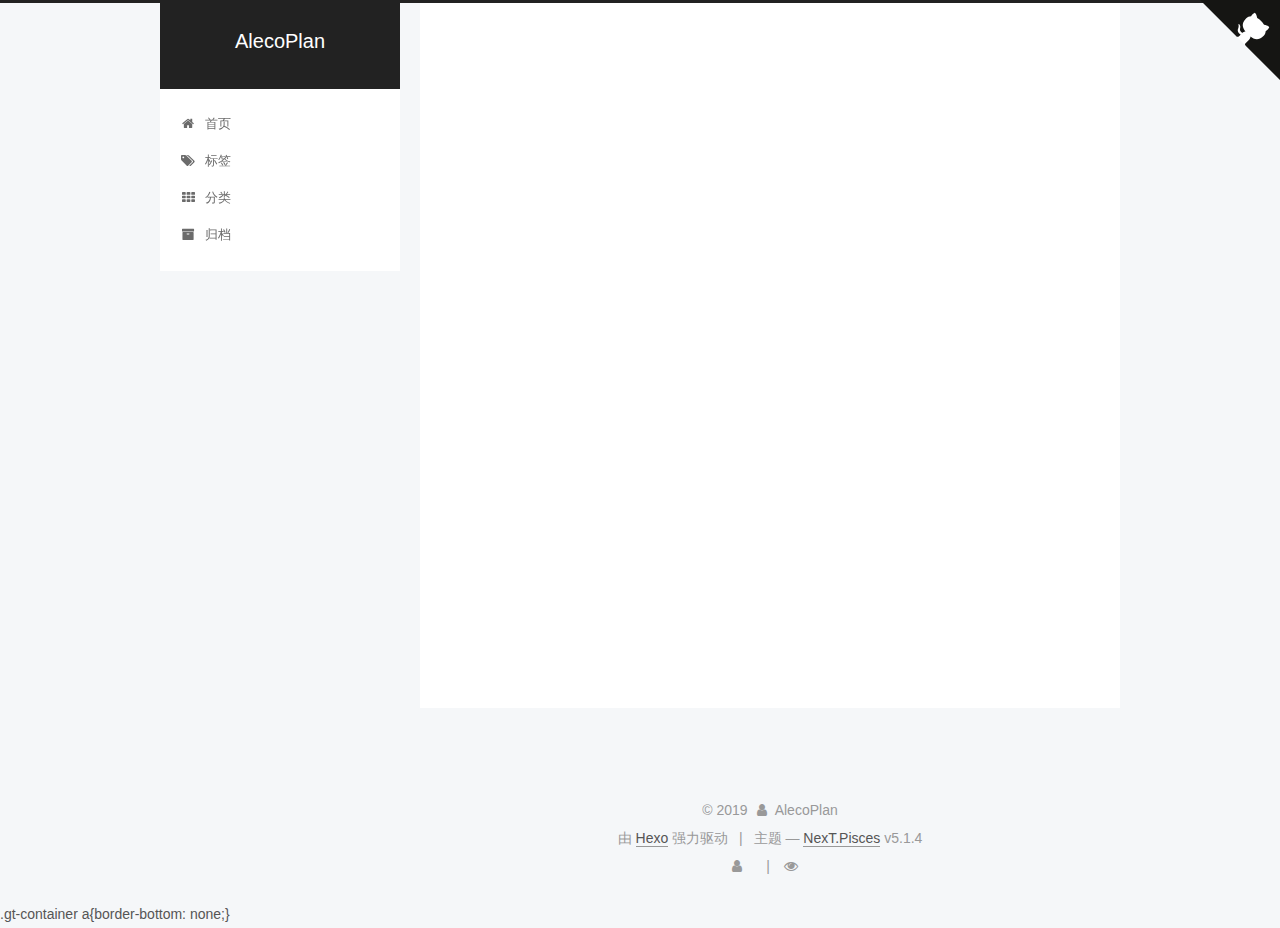
<file: archives/2019/index.html>
<!DOCTYPE html>



  


<html class="theme-next pisces use-motion" lang="zh-Hans">
<head><meta name="generator" content="Hexo 3.9.0">
  <meta charset="UTF-8">
<meta http-equiv="X-UA-Compatible" content="IE=edge">
<meta name="viewport" content="width=device-width, initial-scale=1, maximum-scale=1">
<meta name="theme-color" content="#222">









<meta http-equiv="Cache-Control" content="no-transform">
<meta http-equiv="Cache-Control" content="no-siteapp">
















  
  
  <link href="/lib/fancybox/source/jquery.fancybox.css?v=2.1.5" rel="stylesheet" type="text/css">







<link href="/lib/font-awesome/css/font-awesome.min.css?v=4.6.2" rel="stylesheet" type="text/css">

<link href="/css/main.css?v=5.1.4" rel="stylesheet" type="text/css">


  <link rel="apple-touch-icon" sizes="180x180" href="/images/apple-touch-icon-next.png?v=5.1.4">


  <link rel="icon" type="image/png" sizes="32x32" href="/images/favicon-32x32-next.png?v=5.1.4">


  <link rel="icon" type="image/png" sizes="16x16" href="/images/favicon-16x16-next.png?v=5.1.4">


  <link rel="mask-icon" href="/images/logo.svg?v=5.1.4" color="#222">





  <meta name="keywords" content="Hexo, NexT">










<meta property="og:type" content="website">
<meta property="og:title" content="AlecoPlan">
<meta property="og:url" content="http://yoursite.com/archives/2019/index.html">
<meta property="og:site_name" content="AlecoPlan">
<meta property="og:locale" content="zh-Hans">
<meta name="twitter:card" content="summary">
<meta name="twitter:title" content="AlecoPlan">



<script type="text/javascript" id="hexo.configurations">
  var NexT = window.NexT || {};
  var CONFIG = {
    root: '/',
    scheme: 'Pisces',
    version: '5.1.4',
    sidebar: {"position":"left","display":"post","offset":12,"b2t":false,"scrollpercent":false,"onmobile":false},
    fancybox: true,
    tabs: true,
    motion: {"enable":true,"async":false,"transition":{"post_block":"fadeIn","post_header":"slideDownIn","post_body":"slideDownIn","coll_header":"slideLeftIn","sidebar":"slideUpIn"}},
    duoshuo: {
      userId: '0',
      author: '博主'
    },
    algolia: {
      applicationID: '',
      apiKey: '',
      indexName: '',
      hits: {"per_page":10},
      labels: {"input_placeholder":"Search for Posts","hits_empty":"We didn't find any results for the search: ${query}","hits_stats":"${hits} results found in ${time} ms"}
    }
  };
</script>



  <link rel="canonical" href="http://yoursite.com/archives/2019/">





  <title>归档 | AlecoPlan</title>
  








</head>

<body itemscope itemtype="http://schema.org/WebPage" lang="zh-Hans">

  
  
    
  

  <div class="container sidebar-position-left page-archive">
    <div class="headband"></div>
	<a href="https://your-url" class="github-corner" aria-label="View source on GitHub"><svg width="80" height="80" viewbox="0 0 250 250" style="fill:#151513; color:#fff; position: absolute; top: 0; border: 0; right: 0;" aria-hidden="true"><path d="M0,0 L115,115 L130,115 L142,142 L250,250 L250,0 Z"/><path d="M128.3,109.0 C113.8,99.7 119.0,89.6 119.0,89.6 C122.0,82.7 120.5,78.6 120.5,78.6 C119.2,72.0 123.4,76.3 123.4,76.3 C127.3,80.9 125.5,87.3 125.5,87.3 C122.9,97.6 130.6,101.9 134.4,103.2" fill="currentColor" style="transform-origin: 130px 106px;" class="octo-arm"/><path d="M115.0,115.0 C114.9,115.1 118.7,116.5 119.8,115.4 L133.7,101.6 C136.9,99.2 139.9,98.4 142.2,98.6 C133.8,88.0 127.5,74.4 143.8,58.0 C148.5,53.4 154.0,51.2 159.7,51.0 C160.3,49.4 163.2,43.6 171.4,40.1 C171.4,40.1 176.1,42.5 178.8,56.2 C183.1,58.6 187.2,61.8 190.9,65.4 C194.5,69.0 197.7,73.2 200.1,77.6 C213.8,80.2 216.3,84.9 216.3,84.9 C212.7,93.1 206.9,96.0 205.4,96.6 C205.1,102.4 203.0,107.8 198.3,112.5 C181.9,128.9 168.3,122.5 157.7,114.1 C157.9,116.9 156.7,120.9 152.7,124.9 L141.0,136.5 C139.8,137.7 141.6,141.9 141.8,141.8 Z" fill="currentColor" class="octo-body"/></svg></a><style>.github-corner:hover .octo-arm{animation:octocat-wave 560ms ease-in-out}@keyframes octocat-wave{0%,100%{transform:rotate(0)}20%,60%{transform:rotate(-25deg)}40%,80%{transform:rotate(10deg)}}@media (max-width:500px){.github-corner:hover .octo-arm{animation:none}.github-corner .octo-arm{animation:octocat-wave 560ms ease-in-out}}</style>

    <header id="header" class="header" itemscope itemtype="http://schema.org/WPHeader">
      <div class="header-inner"><div class="site-brand-wrapper">
  <div class="site-meta ">
    

    <div class="custom-logo-site-title">
      <a href="/" class="brand" rel="start">
        <span class="logo-line-before"><i></i></span>
        <span class="site-title">AlecoPlan</span>
        <span class="logo-line-after"><i></i></span>
      </a>
    </div>
      
        <p class="site-subtitle"></p>
      
  </div>

  <div class="site-nav-toggle">
    <button>
      <span class="btn-bar"></span>
      <span class="btn-bar"></span>
      <span class="btn-bar"></span>
    </button>
  </div>
</div>

<nav class="site-nav">
  

  
    <ul id="menu" class="menu">
      
        
        <li class="menu-item menu-item-home">
          <a href="/" rel="section">
            
              <i class="menu-item-icon fa fa-fw fa-home"></i> <br>
            
            首页
          </a>
        </li>
      
        
        <li class="menu-item menu-item-tags">
          <a href="/tags/" rel="section">
            
              <i class="menu-item-icon fa fa-fw fa-tags"></i> <br>
            
            标签
          </a>
        </li>
      
        
        <li class="menu-item menu-item-categories">
          <a href="/categories/" rel="section">
            
              <i class="menu-item-icon fa fa-fw fa-th"></i> <br>
            
            分类
          </a>
        </li>
      
        
        <li class="menu-item menu-item-archives">
          <a href="/archives/" rel="section">
            
              <i class="menu-item-icon fa fa-fw fa-archive"></i> <br>
            
            归档
          </a>
        </li>
      

      
    </ul>
  

  
</nav>



 </div>
    </header>

    <main id="main" class="main">
      <div class="main-inner">
        <div class="content-wrap">
          <div id="content" class="content">
            

  
  
  
  <div class="post-block archive">
    <div id="posts" class="posts-collapse">
      <span class="archive-move-on"></span>

      <span class="archive-page-counter">
        
        
        
          
        
        嗯..! 目前共计 3 篇日志。 继续努力。
      </span>

      

        
        
        

        
          
          <div class="collection-title">
            <h1 class="archive-year" id="archive-year-2019">2019</h1>
          </div>
        
        

        

  <article class="post post-type-normal" itemscope itemtype="http://schema.org/Article">
    <header class="post-header">

      <h2 class="post-title">
        
            <a class="post-title-link" href="/2019/07/31/手机安装太极及其插件无脑教程/" itemprop="url">
              
                <span itemprop="name">手机安装太极及其插件教程</span>
              
            </a>
        
      </h2>

      <div class="post-meta">
        <time class="post-time" itemprop="dateCreated" datetime="2019-07-31T20:17:58+08:00" content="2019-07-31">
          07-31
        </time>
      </div>

    </header>
  </article>



      

        
        
        

        
        

        

  <article class="post post-type-normal" itemscope itemtype="http://schema.org/Article">
    <header class="post-header">

      <h2 class="post-title">
        
            <a class="post-title-link" href="/2019/07/18/测试文章/" itemprop="url">
              
                <span itemprop="name">测试文章</span>
              
            </a>
        
      </h2>

      <div class="post-meta">
        <time class="post-time" itemprop="dateCreated" datetime="2019-07-18T23:04:33+08:00" content="2019-07-18">
          07-18
        </time>
      </div>

    </header>
  </article>



      

        
        
        

        
        

        

  <article class="post post-type-normal" itemscope itemtype="http://schema.org/Article">
    <header class="post-header">

      <h2 class="post-title">
        
            <a class="post-title-link" href="/2019/07/17/hello-world/" itemprop="url">
              
                <span itemprop="name">Hello World</span>
              
            </a>
        
      </h2>

      <div class="post-meta">
        <time class="post-time" itemprop="dateCreated" datetime="2019-07-17T16:19:05+08:00" content="2019-07-17">
          07-17
        </time>
      </div>

    </header>
  </article>



      

    </div>
  </div>
  
  
  

  



          </div>
          


          

        </div>
        
          
  
  <div class="sidebar-toggle">
    <div class="sidebar-toggle-line-wrap">
      <span class="sidebar-toggle-line sidebar-toggle-line-first"></span>
      <span class="sidebar-toggle-line sidebar-toggle-line-middle"></span>
      <span class="sidebar-toggle-line sidebar-toggle-line-last"></span>
    </div>
  </div>

  <aside id="sidebar" class="sidebar">
    
    <div class="sidebar-inner">

      

      

      <section class="site-overview-wrap sidebar-panel sidebar-panel-active">
        <div class="site-overview">
          <div class="site-author motion-element" itemprop="author" itemscope itemtype="http://schema.org/Person">
            
              <img class="site-author-image" itemprop="image" src="/images/avatar.png" alt="AlecoPlan">
            
              <p class="site-author-name" itemprop="name">AlecoPlan</p>
              <p class="site-description motion-element" itemprop="description"></p>
          </div>

          <nav class="site-state motion-element">

            
              <div class="site-state-item site-state-posts">
              
                <a href="/archives/">
              
                  <span class="site-state-item-count">3</span>
                  <span class="site-state-item-name">日志</span>
                </a>
              </div>
            

            
              
              
              <div class="site-state-item site-state-categories">
                <a href="/categories/index.html">
                  <span class="site-state-item-count">2</span>
                  <span class="site-state-item-name">分类</span>
                </a>
              </div>
            

            
              
              
              <div class="site-state-item site-state-tags">
                <a href="/tags/index.html">
                  <span class="site-state-item-count">2</span>
                  <span class="site-state-item-name">标签</span>
                </a>
              </div>
            

          </nav>

          

          
            <div class="links-of-author motion-element">
                
                  <span class="links-of-author-item">
                    <a href="https://github.com/AlecoPlan" target="_blank" title="GitHub">
                      
                        <i class="fa fa-fw fa-github"></i>GitHub</a>
                  </span>
                
                  <span class="links-of-author-item">
                    <a href="mailto:752483242@qq.com" target="_blank" title="E-Mail">
                      
                        <i class="fa fa-fw fa-envelope"></i>E-Mail</a>
                  </span>
                
                  <span class="links-of-author-item">
                    <a href="https://twitter.com/yourname" target="_blank" title="Twitter">
                      
                        <i class="fa fa-fw fa-twitter"></i>Twitter</a>
                  </span>
                
                  <span class="links-of-author-item">
                    <a href="https://youtube.com/yourname" target="_blank" title="YouTube">
                      
                        <i class="fa fa-fw fa-youtube"></i>YouTube</a>
                  </span>
                
                  <span class="links-of-author-item">
                    <a href="https://www.zhihu.com/people/gui-gu-zi-95-93/activities" target="_blank" title="zhihu">
                      
                        <i class="fa fa-fw fa-globe"></i>zhihu</a>
                  </span>
                
                  <span class="links-of-author-item">
                    <a href="https://space.bilibili.com/14634663" target="_blank" title="bilibili">
                      
                        <i class="fa fa-fw fa-globe"></i>bilibili</a>
                  </span>
                
            </div>
          

          
          

          
          

          

        </div>
      </section>

      

      

    </div>
  </aside>


        
      </div>
    </main>

    <footer id="footer" class="footer">
      <div class="footer-inner">
        <div class="copyright">&copy; <span itemprop="copyrightYear">2019</span>
  <span class="with-love">
    <i class="fa fa-user"></i>
  </span>
  <span class="author" itemprop="copyrightHolder">AlecoPlan</span>

  
</div>


  <div class="powered-by">由 <a class="theme-link" target="_blank" href="https://hexo.io">Hexo</a> 强力驱动</div>



  <span class="post-meta-divider">|</span>



  <div class="theme-info">主题 &mdash; <a class="theme-link" target="_blank" href="https://github.com/iissnan/hexo-theme-next">NexT.Pisces</a> v5.1.4</div>




        
<div class="busuanzi-count">
  <script async src="https://dn-lbstatics.qbox.me/busuanzi/2.3/busuanzi.pure.mini.js"></script>

  
    <span class="site-uv">
      <i class="fa fa-user"></i>
      <span class="busuanzi-value" id="busuanzi_value_site_uv"></span>
      
    </span>
  

  
    <span class="site-pv">
      <i class="fa fa-eye"></i>
      <span class="busuanzi-value" id="busuanzi_value_site_pv"></span>
      
    </span>
  
</div>








        
      </div>
    </footer>

    
      <div class="back-to-top">
        <i class="fa fa-arrow-up"></i>
        
      </div>
    

    

  </div>

  

<script type="text/javascript">
  if (Object.prototype.toString.call(window.Promise) !== '[object Function]') {
    window.Promise = null;
  }
</script>









  












  
  
    <script type="text/javascript" src="/lib/jquery/index.js?v=2.1.3"></script>
  

  
  
    <script type="text/javascript" src="/lib/fastclick/lib/fastclick.min.js?v=1.0.6"></script>
  

  
  
    <script type="text/javascript" src="/lib/jquery_lazyload/jquery.lazyload.js?v=1.9.7"></script>
  

  
  
    <script type="text/javascript" src="/lib/velocity/velocity.min.js?v=1.2.1"></script>
  

  
  
    <script type="text/javascript" src="/lib/velocity/velocity.ui.min.js?v=1.2.1"></script>
  

  
  
    <script type="text/javascript" src="/lib/fancybox/source/jquery.fancybox.pack.js?v=2.1.5"></script>
  


  


  <script type="text/javascript" src="/js/src/utils.js?v=5.1.4"></script>

  <script type="text/javascript" src="/js/src/motion.js?v=5.1.4"></script>



  
  


  <script type="text/javascript" src="/js/src/affix.js?v=5.1.4"></script>

  <script type="text/javascript" src="/js/src/schemes/pisces.js?v=5.1.4"></script>



  

  


  <script type="text/javascript" src="/js/src/bootstrap.js?v=5.1.4"></script>



  


  




	





  





  












.gt-container a{border-bottom: none;}
  





  

  

  

  
  

  

  

  

</body>
</html>
</file>
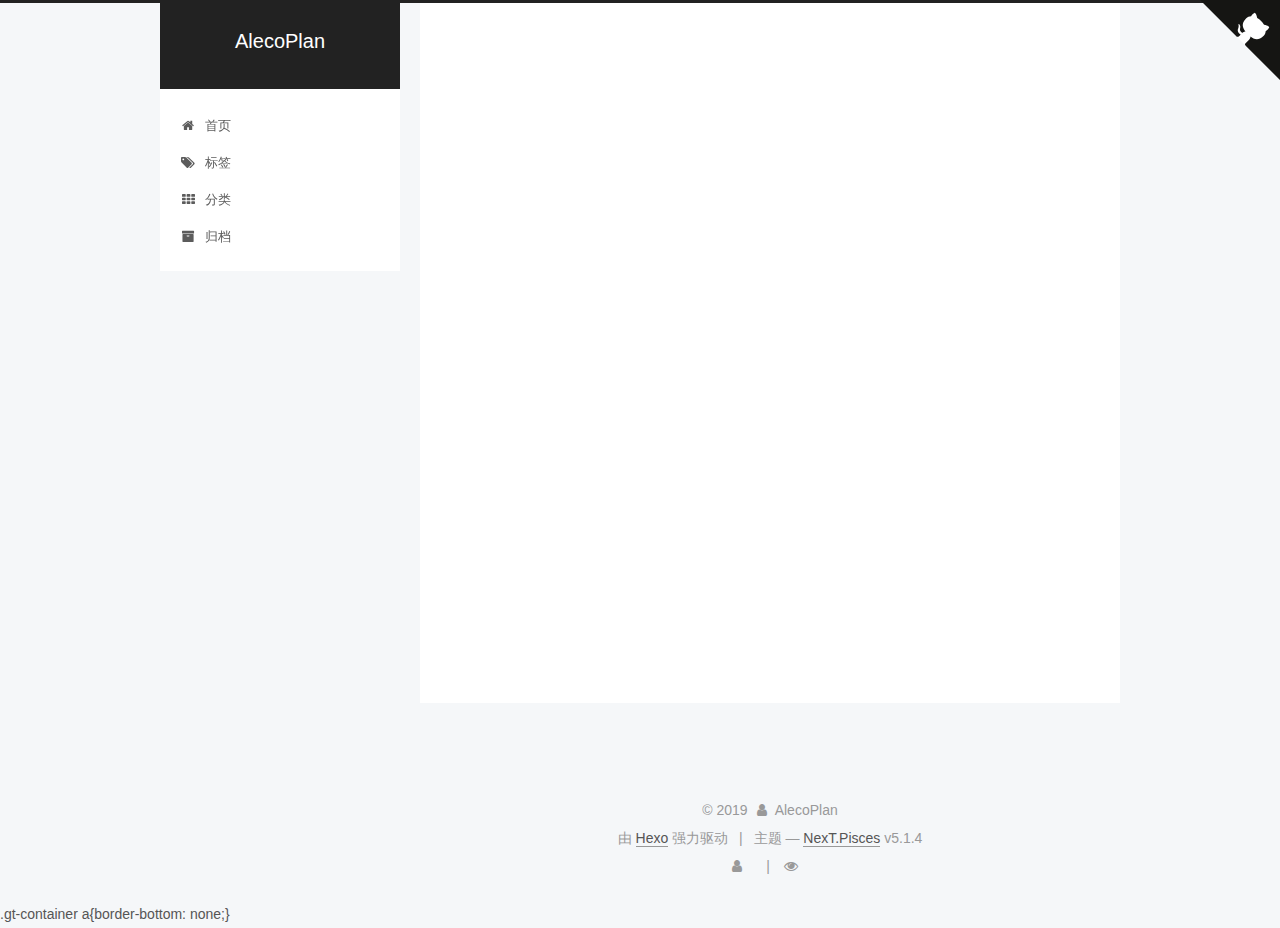
<file: categories/教程/index.html>
<!DOCTYPE html>



  


<html class="theme-next pisces use-motion" lang="zh-Hans">
<head><meta name="generator" content="Hexo 3.9.0">
  <meta charset="UTF-8">
<meta http-equiv="X-UA-Compatible" content="IE=edge">
<meta name="viewport" content="width=device-width, initial-scale=1, maximum-scale=1">
<meta name="theme-color" content="#222">









<meta http-equiv="Cache-Control" content="no-transform">
<meta http-equiv="Cache-Control" content="no-siteapp">
















  
  
  <link href="/lib/fancybox/source/jquery.fancybox.css?v=2.1.5" rel="stylesheet" type="text/css">







<link href="/lib/font-awesome/css/font-awesome.min.css?v=4.6.2" rel="stylesheet" type="text/css">

<link href="/css/main.css?v=5.1.4" rel="stylesheet" type="text/css">


  <link rel="apple-touch-icon" sizes="180x180" href="/images/apple-touch-icon-next.png?v=5.1.4">


  <link rel="icon" type="image/png" sizes="32x32" href="/images/favicon-32x32-next.png?v=5.1.4">


  <link rel="icon" type="image/png" sizes="16x16" href="/images/favicon-16x16-next.png?v=5.1.4">


  <link rel="mask-icon" href="/images/logo.svg?v=5.1.4" color="#222">





  <meta name="keywords" content="Hexo, NexT">










<meta property="og:type" content="website">
<meta property="og:title" content="AlecoPlan">
<meta property="og:url" content="http://yoursite.com/categories/教程/index.html">
<meta property="og:site_name" content="AlecoPlan">
<meta property="og:locale" content="zh-Hans">
<meta name="twitter:card" content="summary">
<meta name="twitter:title" content="AlecoPlan">



<script type="text/javascript" id="hexo.configurations">
  var NexT = window.NexT || {};
  var CONFIG = {
    root: '/',
    scheme: 'Pisces',
    version: '5.1.4',
    sidebar: {"position":"left","display":"post","offset":12,"b2t":false,"scrollpercent":false,"onmobile":false},
    fancybox: true,
    tabs: true,
    motion: {"enable":true,"async":false,"transition":{"post_block":"fadeIn","post_header":"slideDownIn","post_body":"slideDownIn","coll_header":"slideLeftIn","sidebar":"slideUpIn"}},
    duoshuo: {
      userId: '0',
      author: '博主'
    },
    algolia: {
      applicationID: '',
      apiKey: '',
      indexName: '',
      hits: {"per_page":10},
      labels: {"input_placeholder":"Search for Posts","hits_empty":"We didn't find any results for the search: ${query}","hits_stats":"${hits} results found in ${time} ms"}
    }
  };
</script>



  <link rel="canonical" href="http://yoursite.com/categories/教程/">





  <title>分类: 教程 | AlecoPlan</title>
  








</head>

<body itemscope itemtype="http://schema.org/WebPage" lang="zh-Hans">

  
  
    
  

  <div class="container sidebar-position-left ">
    <div class="headband"></div>
	<a href="https://your-url" class="github-corner" aria-label="View source on GitHub"><svg width="80" height="80" viewbox="0 0 250 250" style="fill:#151513; color:#fff; position: absolute; top: 0; border: 0; right: 0;" aria-hidden="true"><path d="M0,0 L115,115 L130,115 L142,142 L250,250 L250,0 Z"/><path d="M128.3,109.0 C113.8,99.7 119.0,89.6 119.0,89.6 C122.0,82.7 120.5,78.6 120.5,78.6 C119.2,72.0 123.4,76.3 123.4,76.3 C127.3,80.9 125.5,87.3 125.5,87.3 C122.9,97.6 130.6,101.9 134.4,103.2" fill="currentColor" style="transform-origin: 130px 106px;" class="octo-arm"/><path d="M115.0,115.0 C114.9,115.1 118.7,116.5 119.8,115.4 L133.7,101.6 C136.9,99.2 139.9,98.4 142.2,98.6 C133.8,88.0 127.5,74.4 143.8,58.0 C148.5,53.4 154.0,51.2 159.7,51.0 C160.3,49.4 163.2,43.6 171.4,40.1 C171.4,40.1 176.1,42.5 178.8,56.2 C183.1,58.6 187.2,61.8 190.9,65.4 C194.5,69.0 197.7,73.2 200.1,77.6 C213.8,80.2 216.3,84.9 216.3,84.9 C212.7,93.1 206.9,96.0 205.4,96.6 C205.1,102.4 203.0,107.8 198.3,112.5 C181.9,128.9 168.3,122.5 157.7,114.1 C157.9,116.9 156.7,120.9 152.7,124.9 L141.0,136.5 C139.8,137.7 141.6,141.9 141.8,141.8 Z" fill="currentColor" class="octo-body"/></svg></a><style>.github-corner:hover .octo-arm{animation:octocat-wave 560ms ease-in-out}@keyframes octocat-wave{0%,100%{transform:rotate(0)}20%,60%{transform:rotate(-25deg)}40%,80%{transform:rotate(10deg)}}@media (max-width:500px){.github-corner:hover .octo-arm{animation:none}.github-corner .octo-arm{animation:octocat-wave 560ms ease-in-out}}</style>

    <header id="header" class="header" itemscope itemtype="http://schema.org/WPHeader">
      <div class="header-inner"><div class="site-brand-wrapper">
  <div class="site-meta ">
    

    <div class="custom-logo-site-title">
      <a href="/" class="brand" rel="start">
        <span class="logo-line-before"><i></i></span>
        <span class="site-title">AlecoPlan</span>
        <span class="logo-line-after"><i></i></span>
      </a>
    </div>
      
        <p class="site-subtitle"></p>
      
  </div>

  <div class="site-nav-toggle">
    <button>
      <span class="btn-bar"></span>
      <span class="btn-bar"></span>
      <span class="btn-bar"></span>
    </button>
  </div>
</div>

<nav class="site-nav">
  

  
    <ul id="menu" class="menu">
      
        
        <li class="menu-item menu-item-home">
          <a href="/" rel="section">
            
              <i class="menu-item-icon fa fa-fw fa-home"></i> <br>
            
            首页
          </a>
        </li>
      
        
        <li class="menu-item menu-item-tags">
          <a href="/tags/" rel="section">
            
              <i class="menu-item-icon fa fa-fw fa-tags"></i> <br>
            
            标签
          </a>
        </li>
      
        
        <li class="menu-item menu-item-categories">
          <a href="/categories/" rel="section">
            
              <i class="menu-item-icon fa fa-fw fa-th"></i> <br>
            
            分类
          </a>
        </li>
      
        
        <li class="menu-item menu-item-archives">
          <a href="/archives/" rel="section">
            
              <i class="menu-item-icon fa fa-fw fa-archive"></i> <br>
            
            归档
          </a>
        </li>
      

      
    </ul>
  

  
</nav>



 </div>
    </header>

    <main id="main" class="main">
      <div class="main-inner">
        <div class="content-wrap">
          <div id="content" class="content">
            

  
  
  
  <div class="post-block category">

    <div id="posts" class="posts-collapse">
      <div class="collection-title">
        <h1>教程<small>分类</small>
        </h1>
      </div>

      
        

  <article class="post post-type-normal" itemscope itemtype="http://schema.org/Article">
    <header class="post-header">

      <h2 class="post-title">
        
            <a class="post-title-link" href="/2019/07/31/手机安装太极及其插件无脑教程/" itemprop="url">
              
                <span itemprop="name">手机安装太极及其插件教程</span>
              
            </a>
        
      </h2>

      <div class="post-meta">
        <time class="post-time" itemprop="dateCreated" datetime="2019-07-31T20:17:58+08:00" content="2019-07-31">
          07-31
        </time>
      </div>

    </header>
  </article>


      
    </div>

  </div>
  
  
  

  



          </div>
          


          

        </div>
        
          
  
  <div class="sidebar-toggle">
    <div class="sidebar-toggle-line-wrap">
      <span class="sidebar-toggle-line sidebar-toggle-line-first"></span>
      <span class="sidebar-toggle-line sidebar-toggle-line-middle"></span>
      <span class="sidebar-toggle-line sidebar-toggle-line-last"></span>
    </div>
  </div>

  <aside id="sidebar" class="sidebar">
    
    <div class="sidebar-inner">

      

      

      <section class="site-overview-wrap sidebar-panel sidebar-panel-active">
        <div class="site-overview">
          <div class="site-author motion-element" itemprop="author" itemscope itemtype="http://schema.org/Person">
            
              <img class="site-author-image" itemprop="image" src="/images/avatar.png" alt="AlecoPlan">
            
              <p class="site-author-name" itemprop="name">AlecoPlan</p>
              <p class="site-description motion-element" itemprop="description"></p>
          </div>

          <nav class="site-state motion-element">

            
              <div class="site-state-item site-state-posts">
              
                <a href="/archives/">
              
                  <span class="site-state-item-count">3</span>
                  <span class="site-state-item-name">日志</span>
                </a>
              </div>
            

            
              
              
              <div class="site-state-item site-state-categories">
                <a href="/categories/index.html">
                  <span class="site-state-item-count">2</span>
                  <span class="site-state-item-name">分类</span>
                </a>
              </div>
            

            
              
              
              <div class="site-state-item site-state-tags">
                <a href="/tags/index.html">
                  <span class="site-state-item-count">2</span>
                  <span class="site-state-item-name">标签</span>
                </a>
              </div>
            

          </nav>

          

          
            <div class="links-of-author motion-element">
                
                  <span class="links-of-author-item">
                    <a href="https://github.com/AlecoPlan" target="_blank" title="GitHub">
                      
                        <i class="fa fa-fw fa-github"></i>GitHub</a>
                  </span>
                
                  <span class="links-of-author-item">
                    <a href="mailto:752483242@qq.com" target="_blank" title="E-Mail">
                      
                        <i class="fa fa-fw fa-envelope"></i>E-Mail</a>
                  </span>
                
                  <span class="links-of-author-item">
                    <a href="https://twitter.com/yourname" target="_blank" title="Twitter">
                      
                        <i class="fa fa-fw fa-twitter"></i>Twitter</a>
                  </span>
                
                  <span class="links-of-author-item">
                    <a href="https://youtube.com/yourname" target="_blank" title="YouTube">
                      
                        <i class="fa fa-fw fa-youtube"></i>YouTube</a>
                  </span>
                
                  <span class="links-of-author-item">
                    <a href="https://www.zhihu.com/people/gui-gu-zi-95-93/activities" target="_blank" title="zhihu">
                      
                        <i class="fa fa-fw fa-globe"></i>zhihu</a>
                  </span>
                
                  <span class="links-of-author-item">
                    <a href="https://space.bilibili.com/14634663" target="_blank" title="bilibili">
                      
                        <i class="fa fa-fw fa-globe"></i>bilibili</a>
                  </span>
                
            </div>
          

          
          

          
          

          

        </div>
      </section>

      

      

    </div>
  </aside>


        
      </div>
    </main>

    <footer id="footer" class="footer">
      <div class="footer-inner">
        <div class="copyright">&copy; <span itemprop="copyrightYear">2019</span>
  <span class="with-love">
    <i class="fa fa-user"></i>
  </span>
  <span class="author" itemprop="copyrightHolder">AlecoPlan</span>

  
</div>


  <div class="powered-by">由 <a class="theme-link" target="_blank" href="https://hexo.io">Hexo</a> 强力驱动</div>



  <span class="post-meta-divider">|</span>



  <div class="theme-info">主题 &mdash; <a class="theme-link" target="_blank" href="https://github.com/iissnan/hexo-theme-next">NexT.Pisces</a> v5.1.4</div>




        
<div class="busuanzi-count">
  <script async src="https://dn-lbstatics.qbox.me/busuanzi/2.3/busuanzi.pure.mini.js"></script>

  
    <span class="site-uv">
      <i class="fa fa-user"></i>
      <span class="busuanzi-value" id="busuanzi_value_site_uv"></span>
      
    </span>
  

  
    <span class="site-pv">
      <i class="fa fa-eye"></i>
      <span class="busuanzi-value" id="busuanzi_value_site_pv"></span>
      
    </span>
  
</div>








        
      </div>
    </footer>

    
      <div class="back-to-top">
        <i class="fa fa-arrow-up"></i>
        
      </div>
    

    

  </div>

  

<script type="text/javascript">
  if (Object.prototype.toString.call(window.Promise) !== '[object Function]') {
    window.Promise = null;
  }
</script>









  












  
  
    <script type="text/javascript" src="/lib/jquery/index.js?v=2.1.3"></script>
  

  
  
    <script type="text/javascript" src="/lib/fastclick/lib/fastclick.min.js?v=1.0.6"></script>
  

  
  
    <script type="text/javascript" src="/lib/jquery_lazyload/jquery.lazyload.js?v=1.9.7"></script>
  

  
  
    <script type="text/javascript" src="/lib/velocity/velocity.min.js?v=1.2.1"></script>
  

  
  
    <script type="text/javascript" src="/lib/velocity/velocity.ui.min.js?v=1.2.1"></script>
  

  
  
    <script type="text/javascript" src="/lib/fancybox/source/jquery.fancybox.pack.js?v=2.1.5"></script>
  


  


  <script type="text/javascript" src="/js/src/utils.js?v=5.1.4"></script>

  <script type="text/javascript" src="/js/src/motion.js?v=5.1.4"></script>



  
  


  <script type="text/javascript" src="/js/src/affix.js?v=5.1.4"></script>

  <script type="text/javascript" src="/js/src/schemes/pisces.js?v=5.1.4"></script>



  

  


  <script type="text/javascript" src="/js/src/bootstrap.js?v=5.1.4"></script>



  


  




	





  





  












.gt-container a{border-bottom: none;}
  





  

  

  

  
  

  

  

  

</body>
</html>
</file>
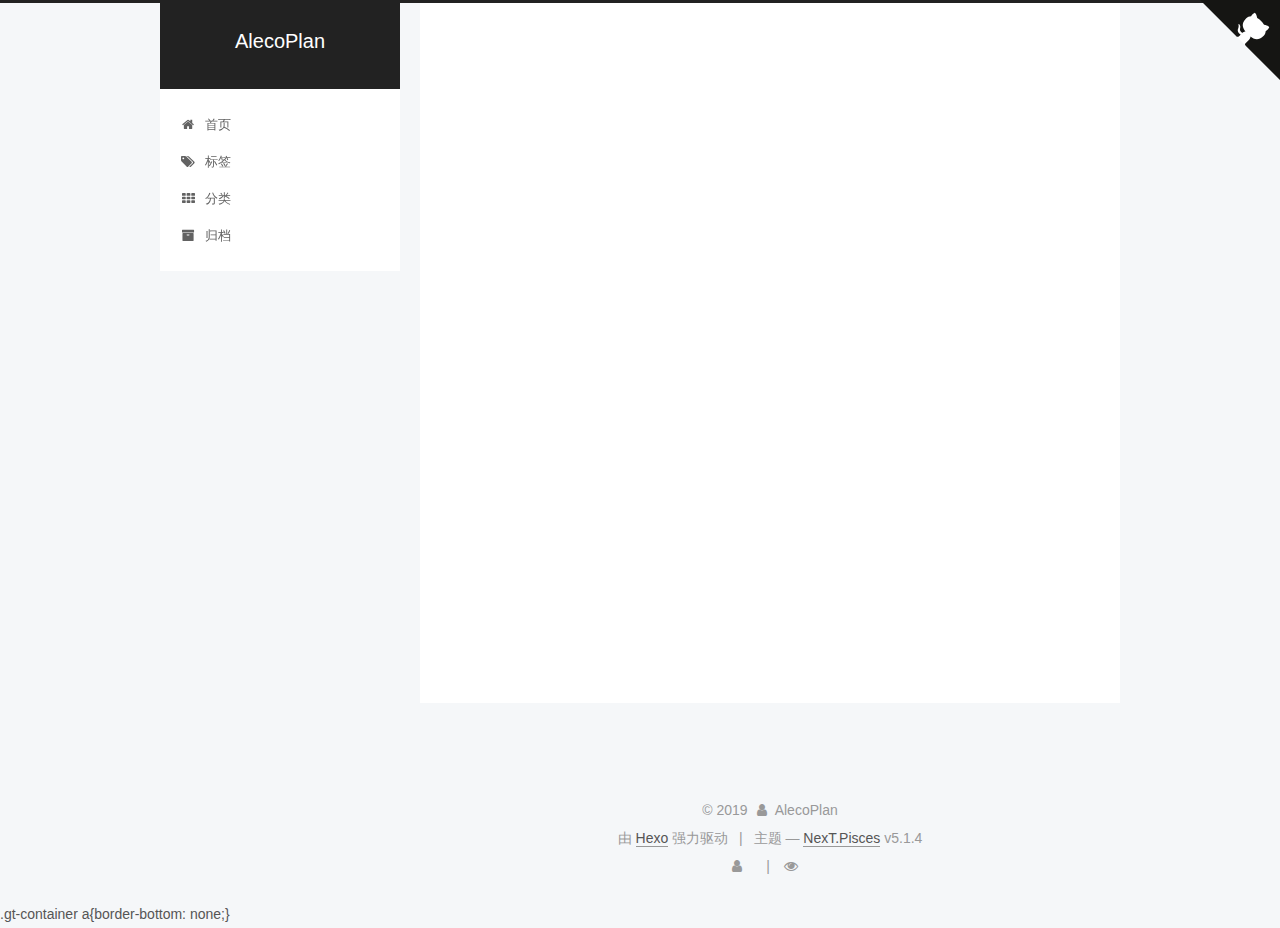
<file: categories/测试/index.html>
<!DOCTYPE html>



  


<html class="theme-next pisces use-motion" lang="zh-Hans">
<head><meta name="generator" content="Hexo 3.9.0">
  <meta charset="UTF-8">
<meta http-equiv="X-UA-Compatible" content="IE=edge">
<meta name="viewport" content="width=device-width, initial-scale=1, maximum-scale=1">
<meta name="theme-color" content="#222">









<meta http-equiv="Cache-Control" content="no-transform">
<meta http-equiv="Cache-Control" content="no-siteapp">
















  
  
  <link href="/lib/fancybox/source/jquery.fancybox.css?v=2.1.5" rel="stylesheet" type="text/css">







<link href="/lib/font-awesome/css/font-awesome.min.css?v=4.6.2" rel="stylesheet" type="text/css">

<link href="/css/main.css?v=5.1.4" rel="stylesheet" type="text/css">


  <link rel="apple-touch-icon" sizes="180x180" href="/images/apple-touch-icon-next.png?v=5.1.4">


  <link rel="icon" type="image/png" sizes="32x32" href="/images/favicon-32x32-next.png?v=5.1.4">


  <link rel="icon" type="image/png" sizes="16x16" href="/images/favicon-16x16-next.png?v=5.1.4">


  <link rel="mask-icon" href="/images/logo.svg?v=5.1.4" color="#222">





  <meta name="keywords" content="Hexo, NexT">










<meta property="og:type" content="website">
<meta property="og:title" content="AlecoPlan">
<meta property="og:url" content="http://yoursite.com/categories/测试/index.html">
<meta property="og:site_name" content="AlecoPlan">
<meta property="og:locale" content="zh-Hans">
<meta name="twitter:card" content="summary">
<meta name="twitter:title" content="AlecoPlan">



<script type="text/javascript" id="hexo.configurations">
  var NexT = window.NexT || {};
  var CONFIG = {
    root: '/',
    scheme: 'Pisces',
    version: '5.1.4',
    sidebar: {"position":"left","display":"post","offset":12,"b2t":false,"scrollpercent":false,"onmobile":false},
    fancybox: true,
    tabs: true,
    motion: {"enable":true,"async":false,"transition":{"post_block":"fadeIn","post_header":"slideDownIn","post_body":"slideDownIn","coll_header":"slideLeftIn","sidebar":"slideUpIn"}},
    duoshuo: {
      userId: '0',
      author: '博主'
    },
    algolia: {
      applicationID: '',
      apiKey: '',
      indexName: '',
      hits: {"per_page":10},
      labels: {"input_placeholder":"Search for Posts","hits_empty":"We didn't find any results for the search: ${query}","hits_stats":"${hits} results found in ${time} ms"}
    }
  };
</script>



  <link rel="canonical" href="http://yoursite.com/categories/测试/">





  <title>分类: 测试 | AlecoPlan</title>
  








</head>

<body itemscope itemtype="http://schema.org/WebPage" lang="zh-Hans">

  
  
    
  

  <div class="container sidebar-position-left ">
    <div class="headband"></div>
	<a href="https://your-url" class="github-corner" aria-label="View source on GitHub"><svg width="80" height="80" viewbox="0 0 250 250" style="fill:#151513; color:#fff; position: absolute; top: 0; border: 0; right: 0;" aria-hidden="true"><path d="M0,0 L115,115 L130,115 L142,142 L250,250 L250,0 Z"/><path d="M128.3,109.0 C113.8,99.7 119.0,89.6 119.0,89.6 C122.0,82.7 120.5,78.6 120.5,78.6 C119.2,72.0 123.4,76.3 123.4,76.3 C127.3,80.9 125.5,87.3 125.5,87.3 C122.9,97.6 130.6,101.9 134.4,103.2" fill="currentColor" style="transform-origin: 130px 106px;" class="octo-arm"/><path d="M115.0,115.0 C114.9,115.1 118.7,116.5 119.8,115.4 L133.7,101.6 C136.9,99.2 139.9,98.4 142.2,98.6 C133.8,88.0 127.5,74.4 143.8,58.0 C148.5,53.4 154.0,51.2 159.7,51.0 C160.3,49.4 163.2,43.6 171.4,40.1 C171.4,40.1 176.1,42.5 178.8,56.2 C183.1,58.6 187.2,61.8 190.9,65.4 C194.5,69.0 197.7,73.2 200.1,77.6 C213.8,80.2 216.3,84.9 216.3,84.9 C212.7,93.1 206.9,96.0 205.4,96.6 C205.1,102.4 203.0,107.8 198.3,112.5 C181.9,128.9 168.3,122.5 157.7,114.1 C157.9,116.9 156.7,120.9 152.7,124.9 L141.0,136.5 C139.8,137.7 141.6,141.9 141.8,141.8 Z" fill="currentColor" class="octo-body"/></svg></a><style>.github-corner:hover .octo-arm{animation:octocat-wave 560ms ease-in-out}@keyframes octocat-wave{0%,100%{transform:rotate(0)}20%,60%{transform:rotate(-25deg)}40%,80%{transform:rotate(10deg)}}@media (max-width:500px){.github-corner:hover .octo-arm{animation:none}.github-corner .octo-arm{animation:octocat-wave 560ms ease-in-out}}</style>

    <header id="header" class="header" itemscope itemtype="http://schema.org/WPHeader">
      <div class="header-inner"><div class="site-brand-wrapper">
  <div class="site-meta ">
    

    <div class="custom-logo-site-title">
      <a href="/" class="brand" rel="start">
        <span class="logo-line-before"><i></i></span>
        <span class="site-title">AlecoPlan</span>
        <span class="logo-line-after"><i></i></span>
      </a>
    </div>
      
        <p class="site-subtitle"></p>
      
  </div>

  <div class="site-nav-toggle">
    <button>
      <span class="btn-bar"></span>
      <span class="btn-bar"></span>
      <span class="btn-bar"></span>
    </button>
  </div>
</div>

<nav class="site-nav">
  

  
    <ul id="menu" class="menu">
      
        
        <li class="menu-item menu-item-home">
          <a href="/" rel="section">
            
              <i class="menu-item-icon fa fa-fw fa-home"></i> <br>
            
            首页
          </a>
        </li>
      
        
        <li class="menu-item menu-item-tags">
          <a href="/tags/" rel="section">
            
              <i class="menu-item-icon fa fa-fw fa-tags"></i> <br>
            
            标签
          </a>
        </li>
      
        
        <li class="menu-item menu-item-categories">
          <a href="/categories/" rel="section">
            
              <i class="menu-item-icon fa fa-fw fa-th"></i> <br>
            
            分类
          </a>
        </li>
      
        
        <li class="menu-item menu-item-archives">
          <a href="/archives/" rel="section">
            
              <i class="menu-item-icon fa fa-fw fa-archive"></i> <br>
            
            归档
          </a>
        </li>
      

      
    </ul>
  

  
</nav>



 </div>
    </header>

    <main id="main" class="main">
      <div class="main-inner">
        <div class="content-wrap">
          <div id="content" class="content">
            

  
  
  
  <div class="post-block category">

    <div id="posts" class="posts-collapse">
      <div class="collection-title">
        <h1>测试<small>分类</small>
        </h1>
      </div>

      
        

  <article class="post post-type-normal" itemscope itemtype="http://schema.org/Article">
    <header class="post-header">

      <h2 class="post-title">
        
            <a class="post-title-link" href="/2019/07/18/测试文章/" itemprop="url">
              
                <span itemprop="name">测试文章</span>
              
            </a>
        
      </h2>

      <div class="post-meta">
        <time class="post-time" itemprop="dateCreated" datetime="2019-07-18T23:04:33+08:00" content="2019-07-18">
          07-18
        </time>
      </div>

    </header>
  </article>


      
    </div>

  </div>
  
  
  

  



          </div>
          


          

        </div>
        
          
  
  <div class="sidebar-toggle">
    <div class="sidebar-toggle-line-wrap">
      <span class="sidebar-toggle-line sidebar-toggle-line-first"></span>
      <span class="sidebar-toggle-line sidebar-toggle-line-middle"></span>
      <span class="sidebar-toggle-line sidebar-toggle-line-last"></span>
    </div>
  </div>

  <aside id="sidebar" class="sidebar">
    
    <div class="sidebar-inner">

      

      

      <section class="site-overview-wrap sidebar-panel sidebar-panel-active">
        <div class="site-overview">
          <div class="site-author motion-element" itemprop="author" itemscope itemtype="http://schema.org/Person">
            
              <img class="site-author-image" itemprop="image" src="/images/avatar.png" alt="AlecoPlan">
            
              <p class="site-author-name" itemprop="name">AlecoPlan</p>
              <p class="site-description motion-element" itemprop="description"></p>
          </div>

          <nav class="site-state motion-element">

            
              <div class="site-state-item site-state-posts">
              
                <a href="/archives/">
              
                  <span class="site-state-item-count">3</span>
                  <span class="site-state-item-name">日志</span>
                </a>
              </div>
            

            
              
              
              <div class="site-state-item site-state-categories">
                <a href="/categories/index.html">
                  <span class="site-state-item-count">2</span>
                  <span class="site-state-item-name">分类</span>
                </a>
              </div>
            

            
              
              
              <div class="site-state-item site-state-tags">
                <a href="/tags/index.html">
                  <span class="site-state-item-count">2</span>
                  <span class="site-state-item-name">标签</span>
                </a>
              </div>
            

          </nav>

          

          
            <div class="links-of-author motion-element">
                
                  <span class="links-of-author-item">
                    <a href="https://github.com/AlecoPlan" target="_blank" title="GitHub">
                      
                        <i class="fa fa-fw fa-github"></i>GitHub</a>
                  </span>
                
                  <span class="links-of-author-item">
                    <a href="mailto:752483242@qq.com" target="_blank" title="E-Mail">
                      
                        <i class="fa fa-fw fa-envelope"></i>E-Mail</a>
                  </span>
                
                  <span class="links-of-author-item">
                    <a href="https://twitter.com/yourname" target="_blank" title="Twitter">
                      
                        <i class="fa fa-fw fa-twitter"></i>Twitter</a>
                  </span>
                
                  <span class="links-of-author-item">
                    <a href="https://youtube.com/yourname" target="_blank" title="YouTube">
                      
                        <i class="fa fa-fw fa-youtube"></i>YouTube</a>
                  </span>
                
                  <span class="links-of-author-item">
                    <a href="https://www.zhihu.com/people/gui-gu-zi-95-93/activities" target="_blank" title="zhihu">
                      
                        <i class="fa fa-fw fa-globe"></i>zhihu</a>
                  </span>
                
                  <span class="links-of-author-item">
                    <a href="https://space.bilibili.com/14634663" target="_blank" title="bilibili">
                      
                        <i class="fa fa-fw fa-globe"></i>bilibili</a>
                  </span>
                
            </div>
          

          
          

          
          

          

        </div>
      </section>

      

      

    </div>
  </aside>


        
      </div>
    </main>

    <footer id="footer" class="footer">
      <div class="footer-inner">
        <div class="copyright">&copy; <span itemprop="copyrightYear">2019</span>
  <span class="with-love">
    <i class="fa fa-user"></i>
  </span>
  <span class="author" itemprop="copyrightHolder">AlecoPlan</span>

  
</div>


  <div class="powered-by">由 <a class="theme-link" target="_blank" href="https://hexo.io">Hexo</a> 强力驱动</div>



  <span class="post-meta-divider">|</span>



  <div class="theme-info">主题 &mdash; <a class="theme-link" target="_blank" href="https://github.com/iissnan/hexo-theme-next">NexT.Pisces</a> v5.1.4</div>




        
<div class="busuanzi-count">
  <script async src="https://dn-lbstatics.qbox.me/busuanzi/2.3/busuanzi.pure.mini.js"></script>

  
    <span class="site-uv">
      <i class="fa fa-user"></i>
      <span class="busuanzi-value" id="busuanzi_value_site_uv"></span>
      
    </span>
  

  
    <span class="site-pv">
      <i class="fa fa-eye"></i>
      <span class="busuanzi-value" id="busuanzi_value_site_pv"></span>
      
    </span>
  
</div>








        
      </div>
    </footer>

    
      <div class="back-to-top">
        <i class="fa fa-arrow-up"></i>
        
      </div>
    

    

  </div>

  

<script type="text/javascript">
  if (Object.prototype.toString.call(window.Promise) !== '[object Function]') {
    window.Promise = null;
  }
</script>









  












  
  
    <script type="text/javascript" src="/lib/jquery/index.js?v=2.1.3"></script>
  

  
  
    <script type="text/javascript" src="/lib/fastclick/lib/fastclick.min.js?v=1.0.6"></script>
  

  
  
    <script type="text/javascript" src="/lib/jquery_lazyload/jquery.lazyload.js?v=1.9.7"></script>
  

  
  
    <script type="text/javascript" src="/lib/velocity/velocity.min.js?v=1.2.1"></script>
  

  
  
    <script type="text/javascript" src="/lib/velocity/velocity.ui.min.js?v=1.2.1"></script>
  

  
  
    <script type="text/javascript" src="/lib/fancybox/source/jquery.fancybox.pack.js?v=2.1.5"></script>
  


  


  <script type="text/javascript" src="/js/src/utils.js?v=5.1.4"></script>

  <script type="text/javascript" src="/js/src/motion.js?v=5.1.4"></script>



  
  


  <script type="text/javascript" src="/js/src/affix.js?v=5.1.4"></script>

  <script type="text/javascript" src="/js/src/schemes/pisces.js?v=5.1.4"></script>



  

  


  <script type="text/javascript" src="/js/src/bootstrap.js?v=5.1.4"></script>



  


  




	





  





  












.gt-container a{border-bottom: none;}
  





  

  

  

  
  

  

  

  

</body>
</html>
</file>
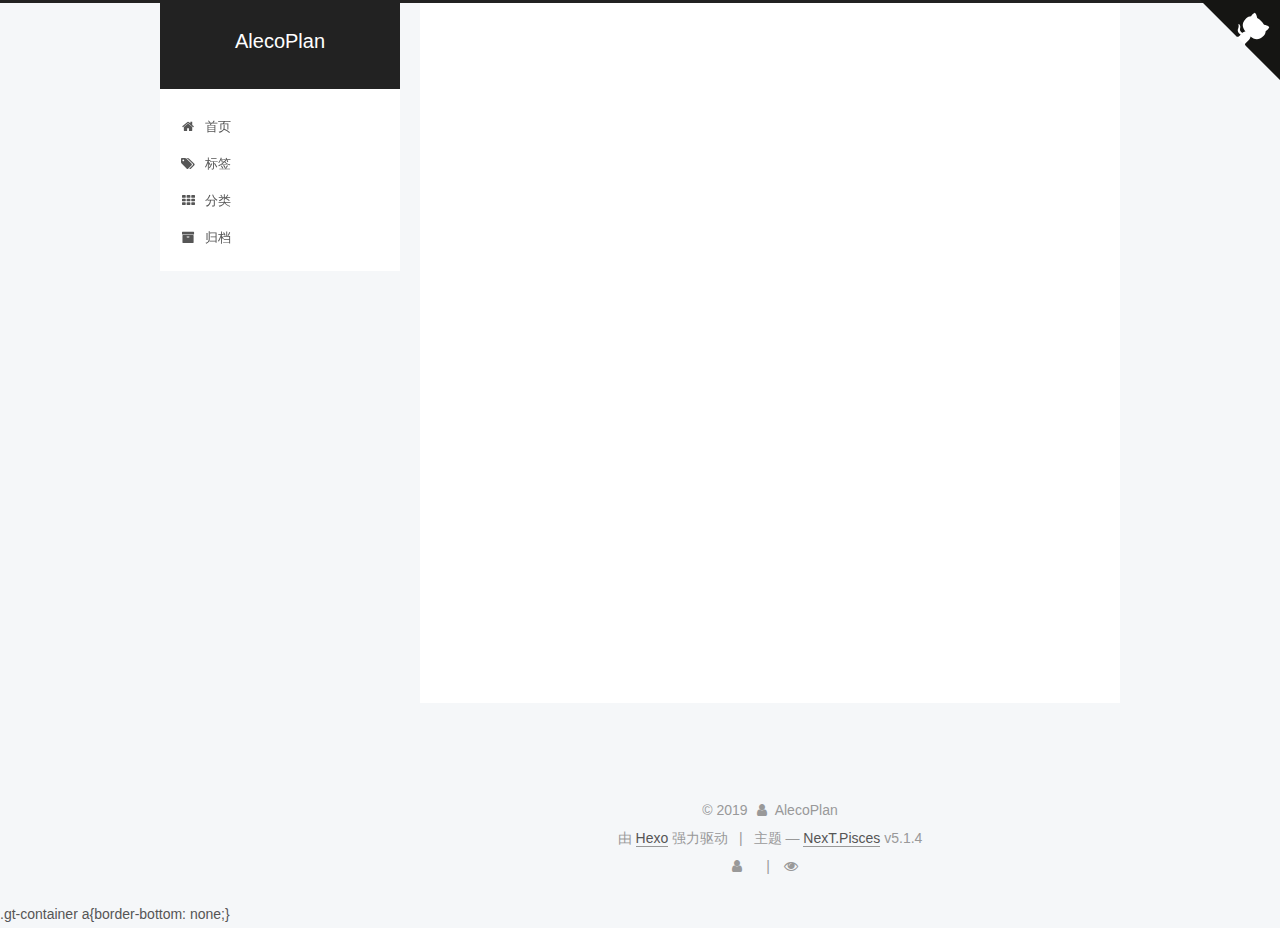
<file: tags/Another-标签/index.html>
<!DOCTYPE html>



  


<html class="theme-next pisces use-motion" lang="zh-Hans">
<head><meta name="generator" content="Hexo 3.9.0">
  <meta charset="UTF-8">
<meta http-equiv="X-UA-Compatible" content="IE=edge">
<meta name="viewport" content="width=device-width, initial-scale=1, maximum-scale=1">
<meta name="theme-color" content="#222">









<meta http-equiv="Cache-Control" content="no-transform">
<meta http-equiv="Cache-Control" content="no-siteapp">
















  
  
  <link href="/lib/fancybox/source/jquery.fancybox.css?v=2.1.5" rel="stylesheet" type="text/css">







<link href="/lib/font-awesome/css/font-awesome.min.css?v=4.6.2" rel="stylesheet" type="text/css">

<link href="/css/main.css?v=5.1.4" rel="stylesheet" type="text/css">


  <link rel="apple-touch-icon" sizes="180x180" href="/images/apple-touch-icon-next.png?v=5.1.4">


  <link rel="icon" type="image/png" sizes="32x32" href="/images/favicon-32x32-next.png?v=5.1.4">


  <link rel="icon" type="image/png" sizes="16x16" href="/images/favicon-16x16-next.png?v=5.1.4">


  <link rel="mask-icon" href="/images/logo.svg?v=5.1.4" color="#222">





  <meta name="keywords" content="Hexo, NexT">










<meta property="og:type" content="website">
<meta property="og:title" content="AlecoPlan">
<meta property="og:url" content="http://yoursite.com/tags/Another-标签/index.html">
<meta property="og:site_name" content="AlecoPlan">
<meta property="og:locale" content="zh-Hans">
<meta name="twitter:card" content="summary">
<meta name="twitter:title" content="AlecoPlan">



<script type="text/javascript" id="hexo.configurations">
  var NexT = window.NexT || {};
  var CONFIG = {
    root: '/',
    scheme: 'Pisces',
    version: '5.1.4',
    sidebar: {"position":"left","display":"post","offset":12,"b2t":false,"scrollpercent":false,"onmobile":false},
    fancybox: true,
    tabs: true,
    motion: {"enable":true,"async":false,"transition":{"post_block":"fadeIn","post_header":"slideDownIn","post_body":"slideDownIn","coll_header":"slideLeftIn","sidebar":"slideUpIn"}},
    duoshuo: {
      userId: '0',
      author: '博主'
    },
    algolia: {
      applicationID: '',
      apiKey: '',
      indexName: '',
      hits: {"per_page":10},
      labels: {"input_placeholder":"Search for Posts","hits_empty":"We didn't find any results for the search: ${query}","hits_stats":"${hits} results found in ${time} ms"}
    }
  };
</script>



  <link rel="canonical" href="http://yoursite.com/tags/Another-标签/">





  <title>标签: Another 标签 | AlecoPlan</title>
  








</head>

<body itemscope itemtype="http://schema.org/WebPage" lang="zh-Hans">

  
  
    
  

  <div class="container sidebar-position-left ">
    <div class="headband"></div>
	<a href="https://your-url" class="github-corner" aria-label="View source on GitHub"><svg width="80" height="80" viewbox="0 0 250 250" style="fill:#151513; color:#fff; position: absolute; top: 0; border: 0; right: 0;" aria-hidden="true"><path d="M0,0 L115,115 L130,115 L142,142 L250,250 L250,0 Z"/><path d="M128.3,109.0 C113.8,99.7 119.0,89.6 119.0,89.6 C122.0,82.7 120.5,78.6 120.5,78.6 C119.2,72.0 123.4,76.3 123.4,76.3 C127.3,80.9 125.5,87.3 125.5,87.3 C122.9,97.6 130.6,101.9 134.4,103.2" fill="currentColor" style="transform-origin: 130px 106px;" class="octo-arm"/><path d="M115.0,115.0 C114.9,115.1 118.7,116.5 119.8,115.4 L133.7,101.6 C136.9,99.2 139.9,98.4 142.2,98.6 C133.8,88.0 127.5,74.4 143.8,58.0 C148.5,53.4 154.0,51.2 159.7,51.0 C160.3,49.4 163.2,43.6 171.4,40.1 C171.4,40.1 176.1,42.5 178.8,56.2 C183.1,58.6 187.2,61.8 190.9,65.4 C194.5,69.0 197.7,73.2 200.1,77.6 C213.8,80.2 216.3,84.9 216.3,84.9 C212.7,93.1 206.9,96.0 205.4,96.6 C205.1,102.4 203.0,107.8 198.3,112.5 C181.9,128.9 168.3,122.5 157.7,114.1 C157.9,116.9 156.7,120.9 152.7,124.9 L141.0,136.5 C139.8,137.7 141.6,141.9 141.8,141.8 Z" fill="currentColor" class="octo-body"/></svg></a><style>.github-corner:hover .octo-arm{animation:octocat-wave 560ms ease-in-out}@keyframes octocat-wave{0%,100%{transform:rotate(0)}20%,60%{transform:rotate(-25deg)}40%,80%{transform:rotate(10deg)}}@media (max-width:500px){.github-corner:hover .octo-arm{animation:none}.github-corner .octo-arm{animation:octocat-wave 560ms ease-in-out}}</style>

    <header id="header" class="header" itemscope itemtype="http://schema.org/WPHeader">
      <div class="header-inner"><div class="site-brand-wrapper">
  <div class="site-meta ">
    

    <div class="custom-logo-site-title">
      <a href="/" class="brand" rel="start">
        <span class="logo-line-before"><i></i></span>
        <span class="site-title">AlecoPlan</span>
        <span class="logo-line-after"><i></i></span>
      </a>
    </div>
      
        <p class="site-subtitle"></p>
      
  </div>

  <div class="site-nav-toggle">
    <button>
      <span class="btn-bar"></span>
      <span class="btn-bar"></span>
      <span class="btn-bar"></span>
    </button>
  </div>
</div>

<nav class="site-nav">
  

  
    <ul id="menu" class="menu">
      
        
        <li class="menu-item menu-item-home">
          <a href="/" rel="section">
            
              <i class="menu-item-icon fa fa-fw fa-home"></i> <br>
            
            首页
          </a>
        </li>
      
        
        <li class="menu-item menu-item-tags">
          <a href="/tags/" rel="section">
            
              <i class="menu-item-icon fa fa-fw fa-tags"></i> <br>
            
            标签
          </a>
        </li>
      
        
        <li class="menu-item menu-item-categories">
          <a href="/categories/" rel="section">
            
              <i class="menu-item-icon fa fa-fw fa-th"></i> <br>
            
            分类
          </a>
        </li>
      
        
        <li class="menu-item menu-item-archives">
          <a href="/archives/" rel="section">
            
              <i class="menu-item-icon fa fa-fw fa-archive"></i> <br>
            
            归档
          </a>
        </li>
      

      
    </ul>
  

  
</nav>



 </div>
    </header>

    <main id="main" class="main">
      <div class="main-inner">
        <div class="content-wrap">
          <div id="content" class="content">
            

  
  
  
  <div class="post-block tag">

    <div id="posts" class="posts-collapse">
      <div class="collection-title">
        <h1>Another 标签<small>标签</small>
        </h1>
      </div>

      
        

  <article class="post post-type-normal" itemscope itemtype="http://schema.org/Article">
    <header class="post-header">

      <h2 class="post-title">
        
            <a class="post-title-link" href="/2019/07/31/手机安装太极及其插件无脑教程/" itemprop="url">
              
                <span itemprop="name">手机安装太极及其插件教程</span>
              
            </a>
        
      </h2>

      <div class="post-meta">
        <time class="post-time" itemprop="dateCreated" datetime="2019-07-31T20:17:58+08:00" content="2019-07-31">
          07-31
        </time>
      </div>

    </header>
  </article>


      
        

  <article class="post post-type-normal" itemscope itemtype="http://schema.org/Article">
    <header class="post-header">

      <h2 class="post-title">
        
            <a class="post-title-link" href="/2019/07/18/测试文章/" itemprop="url">
              
                <span itemprop="name">测试文章</span>
              
            </a>
        
      </h2>

      <div class="post-meta">
        <time class="post-time" itemprop="dateCreated" datetime="2019-07-18T23:04:33+08:00" content="2019-07-18">
          07-18
        </time>
      </div>

    </header>
  </article>


      
    </div>

  </div>
  
  
  

  


          </div>
          


          

        </div>
        
          
  
  <div class="sidebar-toggle">
    <div class="sidebar-toggle-line-wrap">
      <span class="sidebar-toggle-line sidebar-toggle-line-first"></span>
      <span class="sidebar-toggle-line sidebar-toggle-line-middle"></span>
      <span class="sidebar-toggle-line sidebar-toggle-line-last"></span>
    </div>
  </div>

  <aside id="sidebar" class="sidebar">
    
    <div class="sidebar-inner">

      

      

      <section class="site-overview-wrap sidebar-panel sidebar-panel-active">
        <div class="site-overview">
          <div class="site-author motion-element" itemprop="author" itemscope itemtype="http://schema.org/Person">
            
              <img class="site-author-image" itemprop="image" src="/images/avatar.png" alt="AlecoPlan">
            
              <p class="site-author-name" itemprop="name">AlecoPlan</p>
              <p class="site-description motion-element" itemprop="description"></p>
          </div>

          <nav class="site-state motion-element">

            
              <div class="site-state-item site-state-posts">
              
                <a href="/archives/">
              
                  <span class="site-state-item-count">3</span>
                  <span class="site-state-item-name">日志</span>
                </a>
              </div>
            

            
              
              
              <div class="site-state-item site-state-categories">
                <a href="/categories/index.html">
                  <span class="site-state-item-count">2</span>
                  <span class="site-state-item-name">分类</span>
                </a>
              </div>
            

            
              
              
              <div class="site-state-item site-state-tags">
                <a href="/tags/index.html">
                  <span class="site-state-item-count">2</span>
                  <span class="site-state-item-name">标签</span>
                </a>
              </div>
            

          </nav>

          

          
            <div class="links-of-author motion-element">
                
                  <span class="links-of-author-item">
                    <a href="https://github.com/AlecoPlan" target="_blank" title="GitHub">
                      
                        <i class="fa fa-fw fa-github"></i>GitHub</a>
                  </span>
                
                  <span class="links-of-author-item">
                    <a href="mailto:752483242@qq.com" target="_blank" title="E-Mail">
                      
                        <i class="fa fa-fw fa-envelope"></i>E-Mail</a>
                  </span>
                
                  <span class="links-of-author-item">
                    <a href="https://twitter.com/yourname" target="_blank" title="Twitter">
                      
                        <i class="fa fa-fw fa-twitter"></i>Twitter</a>
                  </span>
                
                  <span class="links-of-author-item">
                    <a href="https://youtube.com/yourname" target="_blank" title="YouTube">
                      
                        <i class="fa fa-fw fa-youtube"></i>YouTube</a>
                  </span>
                
                  <span class="links-of-author-item">
                    <a href="https://www.zhihu.com/people/gui-gu-zi-95-93/activities" target="_blank" title="zhihu">
                      
                        <i class="fa fa-fw fa-globe"></i>zhihu</a>
                  </span>
                
                  <span class="links-of-author-item">
                    <a href="https://space.bilibili.com/14634663" target="_blank" title="bilibili">
                      
                        <i class="fa fa-fw fa-globe"></i>bilibili</a>
                  </span>
                
            </div>
          

          
          

          
          

          

        </div>
      </section>

      

      

    </div>
  </aside>


        
      </div>
    </main>

    <footer id="footer" class="footer">
      <div class="footer-inner">
        <div class="copyright">&copy; <span itemprop="copyrightYear">2019</span>
  <span class="with-love">
    <i class="fa fa-user"></i>
  </span>
  <span class="author" itemprop="copyrightHolder">AlecoPlan</span>

  
</div>


  <div class="powered-by">由 <a class="theme-link" target="_blank" href="https://hexo.io">Hexo</a> 强力驱动</div>



  <span class="post-meta-divider">|</span>



  <div class="theme-info">主题 &mdash; <a class="theme-link" target="_blank" href="https://github.com/iissnan/hexo-theme-next">NexT.Pisces</a> v5.1.4</div>




        
<div class="busuanzi-count">
  <script async src="https://dn-lbstatics.qbox.me/busuanzi/2.3/busuanzi.pure.mini.js"></script>

  
    <span class="site-uv">
      <i class="fa fa-user"></i>
      <span class="busuanzi-value" id="busuanzi_value_site_uv"></span>
      
    </span>
  

  
    <span class="site-pv">
      <i class="fa fa-eye"></i>
      <span class="busuanzi-value" id="busuanzi_value_site_pv"></span>
      
    </span>
  
</div>








        
      </div>
    </footer>

    
      <div class="back-to-top">
        <i class="fa fa-arrow-up"></i>
        
      </div>
    

    

  </div>

  

<script type="text/javascript">
  if (Object.prototype.toString.call(window.Promise) !== '[object Function]') {
    window.Promise = null;
  }
</script>









  












  
  
    <script type="text/javascript" src="/lib/jquery/index.js?v=2.1.3"></script>
  

  
  
    <script type="text/javascript" src="/lib/fastclick/lib/fastclick.min.js?v=1.0.6"></script>
  

  
  
    <script type="text/javascript" src="/lib/jquery_lazyload/jquery.lazyload.js?v=1.9.7"></script>
  

  
  
    <script type="text/javascript" src="/lib/velocity/velocity.min.js?v=1.2.1"></script>
  

  
  
    <script type="text/javascript" src="/lib/velocity/velocity.ui.min.js?v=1.2.1"></script>
  

  
  
    <script type="text/javascript" src="/lib/fancybox/source/jquery.fancybox.pack.js?v=2.1.5"></script>
  


  


  <script type="text/javascript" src="/js/src/utils.js?v=5.1.4"></script>

  <script type="text/javascript" src="/js/src/motion.js?v=5.1.4"></script>



  
  


  <script type="text/javascript" src="/js/src/affix.js?v=5.1.4"></script>

  <script type="text/javascript" src="/js/src/schemes/pisces.js?v=5.1.4"></script>



  

  


  <script type="text/javascript" src="/js/src/bootstrap.js?v=5.1.4"></script>



  


  




	





  





  












.gt-container a{border-bottom: none;}
  





  

  

  

  
  

  

  

  

</body>
</html>
</file>
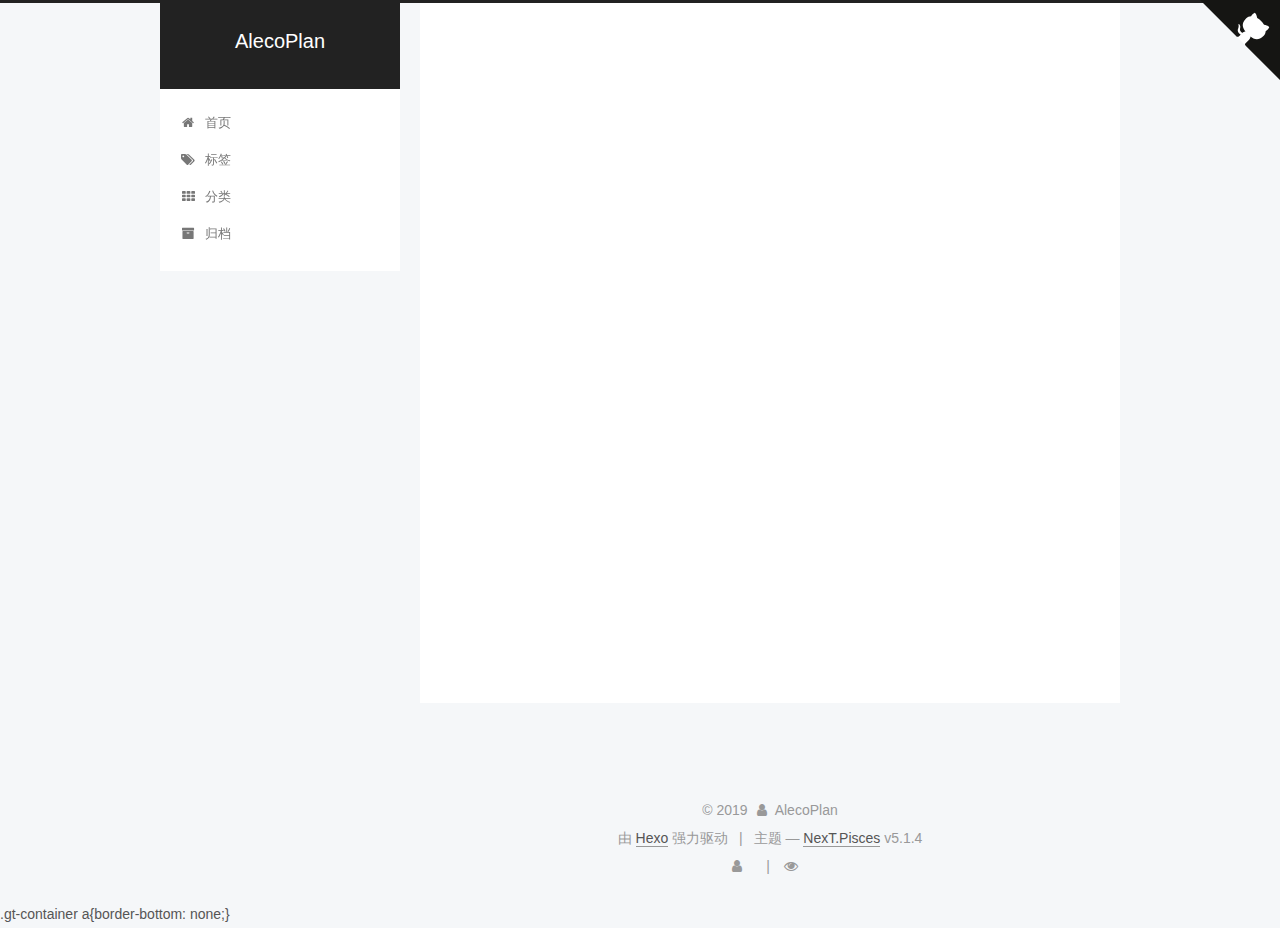
<file: tags/Testing/index.html>
<!DOCTYPE html>



  


<html class="theme-next pisces use-motion" lang="zh-Hans">
<head><meta name="generator" content="Hexo 3.9.0">
  <meta charset="UTF-8">
<meta http-equiv="X-UA-Compatible" content="IE=edge">
<meta name="viewport" content="width=device-width, initial-scale=1, maximum-scale=1">
<meta name="theme-color" content="#222">









<meta http-equiv="Cache-Control" content="no-transform">
<meta http-equiv="Cache-Control" content="no-siteapp">
















  
  
  <link href="/lib/fancybox/source/jquery.fancybox.css?v=2.1.5" rel="stylesheet" type="text/css">







<link href="/lib/font-awesome/css/font-awesome.min.css?v=4.6.2" rel="stylesheet" type="text/css">

<link href="/css/main.css?v=5.1.4" rel="stylesheet" type="text/css">


  <link rel="apple-touch-icon" sizes="180x180" href="/images/apple-touch-icon-next.png?v=5.1.4">


  <link rel="icon" type="image/png" sizes="32x32" href="/images/favicon-32x32-next.png?v=5.1.4">


  <link rel="icon" type="image/png" sizes="16x16" href="/images/favicon-16x16-next.png?v=5.1.4">


  <link rel="mask-icon" href="/images/logo.svg?v=5.1.4" color="#222">





  <meta name="keywords" content="Hexo, NexT">










<meta property="og:type" content="website">
<meta property="og:title" content="AlecoPlan">
<meta property="og:url" content="http://yoursite.com/tags/Testing/index.html">
<meta property="og:site_name" content="AlecoPlan">
<meta property="og:locale" content="zh-Hans">
<meta name="twitter:card" content="summary">
<meta name="twitter:title" content="AlecoPlan">



<script type="text/javascript" id="hexo.configurations">
  var NexT = window.NexT || {};
  var CONFIG = {
    root: '/',
    scheme: 'Pisces',
    version: '5.1.4',
    sidebar: {"position":"left","display":"post","offset":12,"b2t":false,"scrollpercent":false,"onmobile":false},
    fancybox: true,
    tabs: true,
    motion: {"enable":true,"async":false,"transition":{"post_block":"fadeIn","post_header":"slideDownIn","post_body":"slideDownIn","coll_header":"slideLeftIn","sidebar":"slideUpIn"}},
    duoshuo: {
      userId: '0',
      author: '博主'
    },
    algolia: {
      applicationID: '',
      apiKey: '',
      indexName: '',
      hits: {"per_page":10},
      labels: {"input_placeholder":"Search for Posts","hits_empty":"We didn't find any results for the search: ${query}","hits_stats":"${hits} results found in ${time} ms"}
    }
  };
</script>



  <link rel="canonical" href="http://yoursite.com/tags/Testing/">





  <title>标签: Testing | AlecoPlan</title>
  








</head>

<body itemscope itemtype="http://schema.org/WebPage" lang="zh-Hans">

  
  
    
  

  <div class="container sidebar-position-left ">
    <div class="headband"></div>
	<a href="https://your-url" class="github-corner" aria-label="View source on GitHub"><svg width="80" height="80" viewbox="0 0 250 250" style="fill:#151513; color:#fff; position: absolute; top: 0; border: 0; right: 0;" aria-hidden="true"><path d="M0,0 L115,115 L130,115 L142,142 L250,250 L250,0 Z"/><path d="M128.3,109.0 C113.8,99.7 119.0,89.6 119.0,89.6 C122.0,82.7 120.5,78.6 120.5,78.6 C119.2,72.0 123.4,76.3 123.4,76.3 C127.3,80.9 125.5,87.3 125.5,87.3 C122.9,97.6 130.6,101.9 134.4,103.2" fill="currentColor" style="transform-origin: 130px 106px;" class="octo-arm"/><path d="M115.0,115.0 C114.9,115.1 118.7,116.5 119.8,115.4 L133.7,101.6 C136.9,99.2 139.9,98.4 142.2,98.6 C133.8,88.0 127.5,74.4 143.8,58.0 C148.5,53.4 154.0,51.2 159.7,51.0 C160.3,49.4 163.2,43.6 171.4,40.1 C171.4,40.1 176.1,42.5 178.8,56.2 C183.1,58.6 187.2,61.8 190.9,65.4 C194.5,69.0 197.7,73.2 200.1,77.6 C213.8,80.2 216.3,84.9 216.3,84.9 C212.7,93.1 206.9,96.0 205.4,96.6 C205.1,102.4 203.0,107.8 198.3,112.5 C181.9,128.9 168.3,122.5 157.7,114.1 C157.9,116.9 156.7,120.9 152.7,124.9 L141.0,136.5 C139.8,137.7 141.6,141.9 141.8,141.8 Z" fill="currentColor" class="octo-body"/></svg></a><style>.github-corner:hover .octo-arm{animation:octocat-wave 560ms ease-in-out}@keyframes octocat-wave{0%,100%{transform:rotate(0)}20%,60%{transform:rotate(-25deg)}40%,80%{transform:rotate(10deg)}}@media (max-width:500px){.github-corner:hover .octo-arm{animation:none}.github-corner .octo-arm{animation:octocat-wave 560ms ease-in-out}}</style>

    <header id="header" class="header" itemscope itemtype="http://schema.org/WPHeader">
      <div class="header-inner"><div class="site-brand-wrapper">
  <div class="site-meta ">
    

    <div class="custom-logo-site-title">
      <a href="/" class="brand" rel="start">
        <span class="logo-line-before"><i></i></span>
        <span class="site-title">AlecoPlan</span>
        <span class="logo-line-after"><i></i></span>
      </a>
    </div>
      
        <p class="site-subtitle"></p>
      
  </div>

  <div class="site-nav-toggle">
    <button>
      <span class="btn-bar"></span>
      <span class="btn-bar"></span>
      <span class="btn-bar"></span>
    </button>
  </div>
</div>

<nav class="site-nav">
  

  
    <ul id="menu" class="menu">
      
        
        <li class="menu-item menu-item-home">
          <a href="/" rel="section">
            
              <i class="menu-item-icon fa fa-fw fa-home"></i> <br>
            
            首页
          </a>
        </li>
      
        
        <li class="menu-item menu-item-tags">
          <a href="/tags/" rel="section">
            
              <i class="menu-item-icon fa fa-fw fa-tags"></i> <br>
            
            标签
          </a>
        </li>
      
        
        <li class="menu-item menu-item-categories">
          <a href="/categories/" rel="section">
            
              <i class="menu-item-icon fa fa-fw fa-th"></i> <br>
            
            分类
          </a>
        </li>
      
        
        <li class="menu-item menu-item-archives">
          <a href="/archives/" rel="section">
            
              <i class="menu-item-icon fa fa-fw fa-archive"></i> <br>
            
            归档
          </a>
        </li>
      

      
    </ul>
  

  
</nav>



 </div>
    </header>

    <main id="main" class="main">
      <div class="main-inner">
        <div class="content-wrap">
          <div id="content" class="content">
            

  
  
  
  <div class="post-block tag">

    <div id="posts" class="posts-collapse">
      <div class="collection-title">
        <h1>Testing<small>标签</small>
        </h1>
      </div>

      
        

  <article class="post post-type-normal" itemscope itemtype="http://schema.org/Article">
    <header class="post-header">

      <h2 class="post-title">
        
            <a class="post-title-link" href="/2019/07/18/测试文章/" itemprop="url">
              
                <span itemprop="name">测试文章</span>
              
            </a>
        
      </h2>

      <div class="post-meta">
        <time class="post-time" itemprop="dateCreated" datetime="2019-07-18T23:04:33+08:00" content="2019-07-18">
          07-18
        </time>
      </div>

    </header>
  </article>


      
    </div>

  </div>
  
  
  

  


          </div>
          


          

        </div>
        
          
  
  <div class="sidebar-toggle">
    <div class="sidebar-toggle-line-wrap">
      <span class="sidebar-toggle-line sidebar-toggle-line-first"></span>
      <span class="sidebar-toggle-line sidebar-toggle-line-middle"></span>
      <span class="sidebar-toggle-line sidebar-toggle-line-last"></span>
    </div>
  </div>

  <aside id="sidebar" class="sidebar">
    
    <div class="sidebar-inner">

      

      

      <section class="site-overview-wrap sidebar-panel sidebar-panel-active">
        <div class="site-overview">
          <div class="site-author motion-element" itemprop="author" itemscope itemtype="http://schema.org/Person">
            
              <img class="site-author-image" itemprop="image" src="/images/avatar.png" alt="AlecoPlan">
            
              <p class="site-author-name" itemprop="name">AlecoPlan</p>
              <p class="site-description motion-element" itemprop="description"></p>
          </div>

          <nav class="site-state motion-element">

            
              <div class="site-state-item site-state-posts">
              
                <a href="/archives/">
              
                  <span class="site-state-item-count">2</span>
                  <span class="site-state-item-name">日志</span>
                </a>
              </div>
            

            
              
              
              <div class="site-state-item site-state-categories">
                <a href="/categories/index.html">
                  <span class="site-state-item-count">1</span>
                  <span class="site-state-item-name">分类</span>
                </a>
              </div>
            

            
              
              
              <div class="site-state-item site-state-tags">
                <a href="/tags/index.html">
                  <span class="site-state-item-count">2</span>
                  <span class="site-state-item-name">标签</span>
                </a>
              </div>
            

          </nav>

          

          
            <div class="links-of-author motion-element">
                
                  <span class="links-of-author-item">
                    <a href="https://github.com/AlecoPlan" target="_blank" title="GitHub">
                      
                        <i class="fa fa-fw fa-github"></i>GitHub</a>
                  </span>
                
                  <span class="links-of-author-item">
                    <a href="mailto:752483242@qq.com" target="_blank" title="E-Mail">
                      
                        <i class="fa fa-fw fa-envelope"></i>E-Mail</a>
                  </span>
                
                  <span class="links-of-author-item">
                    <a href="https://twitter.com/yourname" target="_blank" title="Twitter">
                      
                        <i class="fa fa-fw fa-twitter"></i>Twitter</a>
                  </span>
                
                  <span class="links-of-author-item">
                    <a href="https://youtube.com/yourname" target="_blank" title="YouTube">
                      
                        <i class="fa fa-fw fa-youtube"></i>YouTube</a>
                  </span>
                
                  <span class="links-of-author-item">
                    <a href="https://www.zhihu.com/people/gui-gu-zi-95-93/activities" target="_blank" title="zhihu">
                      
                        <i class="fa fa-fw fa-globe"></i>zhihu</a>
                  </span>
                
                  <span class="links-of-author-item">
                    <a href="https://space.bilibili.com/14634663" target="_blank" title="bilibili">
                      
                        <i class="fa fa-fw fa-globe"></i>bilibili</a>
                  </span>
                
            </div>
          

          
          

          
          

          

        </div>
      </section>

      

      

    </div>
  </aside>


        
      </div>
    </main>

    <footer id="footer" class="footer">
      <div class="footer-inner">
        <div class="copyright">&copy; <span itemprop="copyrightYear">2019</span>
  <span class="with-love">
    <i class="fa fa-user"></i>
  </span>
  <span class="author" itemprop="copyrightHolder">AlecoPlan</span>

  
</div>


  <div class="powered-by">由 <a class="theme-link" target="_blank" href="https://hexo.io">Hexo</a> 强力驱动</div>



  <span class="post-meta-divider">|</span>



  <div class="theme-info">主题 &mdash; <a class="theme-link" target="_blank" href="https://github.com/iissnan/hexo-theme-next">NexT.Pisces</a> v5.1.4</div>




        
<div class="busuanzi-count">
  <script async src="https://dn-lbstatics.qbox.me/busuanzi/2.3/busuanzi.pure.mini.js"></script>

  
    <span class="site-uv">
      <i class="fa fa-user"></i>
      <span class="busuanzi-value" id="busuanzi_value_site_uv"></span>
      
    </span>
  

  
    <span class="site-pv">
      <i class="fa fa-eye"></i>
      <span class="busuanzi-value" id="busuanzi_value_site_pv"></span>
      
    </span>
  
</div>








        
      </div>
    </footer>

    
      <div class="back-to-top">
        <i class="fa fa-arrow-up"></i>
        
      </div>
    

    

  </div>

  

<script type="text/javascript">
  if (Object.prototype.toString.call(window.Promise) !== '[object Function]') {
    window.Promise = null;
  }
</script>









  












  
  
    <script type="text/javascript" src="/lib/jquery/index.js?v=2.1.3"></script>
  

  
  
    <script type="text/javascript" src="/lib/fastclick/lib/fastclick.min.js?v=1.0.6"></script>
  

  
  
    <script type="text/javascript" src="/lib/jquery_lazyload/jquery.lazyload.js?v=1.9.7"></script>
  

  
  
    <script type="text/javascript" src="/lib/velocity/velocity.min.js?v=1.2.1"></script>
  

  
  
    <script type="text/javascript" src="/lib/velocity/velocity.ui.min.js?v=1.2.1"></script>
  

  
  
    <script type="text/javascript" src="/lib/fancybox/source/jquery.fancybox.pack.js?v=2.1.5"></script>
  


  


  <script type="text/javascript" src="/js/src/utils.js?v=5.1.4"></script>

  <script type="text/javascript" src="/js/src/motion.js?v=5.1.4"></script>



  
  


  <script type="text/javascript" src="/js/src/affix.js?v=5.1.4"></script>

  <script type="text/javascript" src="/js/src/schemes/pisces.js?v=5.1.4"></script>



  

  


  <script type="text/javascript" src="/js/src/bootstrap.js?v=5.1.4"></script>



  


  




	





  





  












.gt-container a{border-bottom: none;}
  





  

  

  

  
  

  

  

  

</body>
</html>
</file>
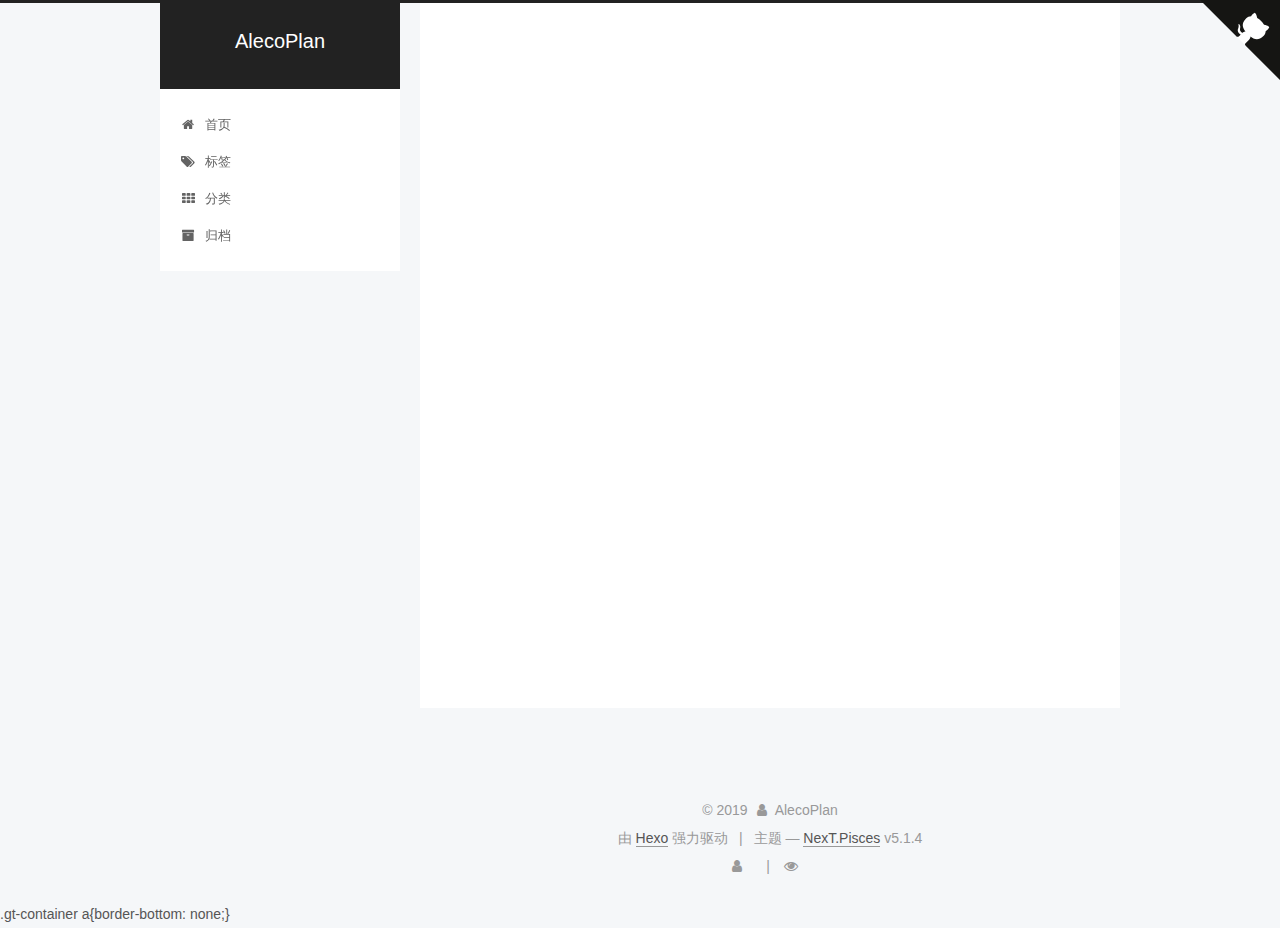
<file: archives/2019/07/index.html>
<!DOCTYPE html>



  


<html class="theme-next pisces use-motion" lang="zh-Hans">
<head><meta name="generator" content="Hexo 3.9.0">
  <meta charset="UTF-8">
<meta http-equiv="X-UA-Compatible" content="IE=edge">
<meta name="viewport" content="width=device-width, initial-scale=1, maximum-scale=1">
<meta name="theme-color" content="#222">









<meta http-equiv="Cache-Control" content="no-transform">
<meta http-equiv="Cache-Control" content="no-siteapp">
















  
  
  <link href="/lib/fancybox/source/jquery.fancybox.css?v=2.1.5" rel="stylesheet" type="text/css">







<link href="/lib/font-awesome/css/font-awesome.min.css?v=4.6.2" rel="stylesheet" type="text/css">

<link href="/css/main.css?v=5.1.4" rel="stylesheet" type="text/css">


  <link rel="apple-touch-icon" sizes="180x180" href="/images/apple-touch-icon-next.png?v=5.1.4">


  <link rel="icon" type="image/png" sizes="32x32" href="/images/favicon-32x32-next.png?v=5.1.4">


  <link rel="icon" type="image/png" sizes="16x16" href="/images/favicon-16x16-next.png?v=5.1.4">


  <link rel="mask-icon" href="/images/logo.svg?v=5.1.4" color="#222">





  <meta name="keywords" content="Hexo, NexT">










<meta property="og:type" content="website">
<meta property="og:title" content="AlecoPlan">
<meta property="og:url" content="http://yoursite.com/archives/2019/07/index.html">
<meta property="og:site_name" content="AlecoPlan">
<meta property="og:locale" content="zh-Hans">
<meta name="twitter:card" content="summary">
<meta name="twitter:title" content="AlecoPlan">



<script type="text/javascript" id="hexo.configurations">
  var NexT = window.NexT || {};
  var CONFIG = {
    root: '/',
    scheme: 'Pisces',
    version: '5.1.4',
    sidebar: {"position":"left","display":"post","offset":12,"b2t":false,"scrollpercent":false,"onmobile":false},
    fancybox: true,
    tabs: true,
    motion: {"enable":true,"async":false,"transition":{"post_block":"fadeIn","post_header":"slideDownIn","post_body":"slideDownIn","coll_header":"slideLeftIn","sidebar":"slideUpIn"}},
    duoshuo: {
      userId: '0',
      author: '博主'
    },
    algolia: {
      applicationID: '',
      apiKey: '',
      indexName: '',
      hits: {"per_page":10},
      labels: {"input_placeholder":"Search for Posts","hits_empty":"We didn't find any results for the search: ${query}","hits_stats":"${hits} results found in ${time} ms"}
    }
  };
</script>



  <link rel="canonical" href="http://yoursite.com/archives/2019/07/">





  <title>归档 | AlecoPlan</title>
  








</head>

<body itemscope itemtype="http://schema.org/WebPage" lang="zh-Hans">

  
  
    
  

  <div class="container sidebar-position-left page-archive">
    <div class="headband"></div>
	<a href="https://your-url" class="github-corner" aria-label="View source on GitHub"><svg width="80" height="80" viewbox="0 0 250 250" style="fill:#151513; color:#fff; position: absolute; top: 0; border: 0; right: 0;" aria-hidden="true"><path d="M0,0 L115,115 L130,115 L142,142 L250,250 L250,0 Z"/><path d="M128.3,109.0 C113.8,99.7 119.0,89.6 119.0,89.6 C122.0,82.7 120.5,78.6 120.5,78.6 C119.2,72.0 123.4,76.3 123.4,76.3 C127.3,80.9 125.5,87.3 125.5,87.3 C122.9,97.6 130.6,101.9 134.4,103.2" fill="currentColor" style="transform-origin: 130px 106px;" class="octo-arm"/><path d="M115.0,115.0 C114.9,115.1 118.7,116.5 119.8,115.4 L133.7,101.6 C136.9,99.2 139.9,98.4 142.2,98.6 C133.8,88.0 127.5,74.4 143.8,58.0 C148.5,53.4 154.0,51.2 159.7,51.0 C160.3,49.4 163.2,43.6 171.4,40.1 C171.4,40.1 176.1,42.5 178.8,56.2 C183.1,58.6 187.2,61.8 190.9,65.4 C194.5,69.0 197.7,73.2 200.1,77.6 C213.8,80.2 216.3,84.9 216.3,84.9 C212.7,93.1 206.9,96.0 205.4,96.6 C205.1,102.4 203.0,107.8 198.3,112.5 C181.9,128.9 168.3,122.5 157.7,114.1 C157.9,116.9 156.7,120.9 152.7,124.9 L141.0,136.5 C139.8,137.7 141.6,141.9 141.8,141.8 Z" fill="currentColor" class="octo-body"/></svg></a><style>.github-corner:hover .octo-arm{animation:octocat-wave 560ms ease-in-out}@keyframes octocat-wave{0%,100%{transform:rotate(0)}20%,60%{transform:rotate(-25deg)}40%,80%{transform:rotate(10deg)}}@media (max-width:500px){.github-corner:hover .octo-arm{animation:none}.github-corner .octo-arm{animation:octocat-wave 560ms ease-in-out}}</style>

    <header id="header" class="header" itemscope itemtype="http://schema.org/WPHeader">
      <div class="header-inner"><div class="site-brand-wrapper">
  <div class="site-meta ">
    

    <div class="custom-logo-site-title">
      <a href="/" class="brand" rel="start">
        <span class="logo-line-before"><i></i></span>
        <span class="site-title">AlecoPlan</span>
        <span class="logo-line-after"><i></i></span>
      </a>
    </div>
      
        <p class="site-subtitle"></p>
      
  </div>

  <div class="site-nav-toggle">
    <button>
      <span class="btn-bar"></span>
      <span class="btn-bar"></span>
      <span class="btn-bar"></span>
    </button>
  </div>
</div>

<nav class="site-nav">
  

  
    <ul id="menu" class="menu">
      
        
        <li class="menu-item menu-item-home">
          <a href="/" rel="section">
            
              <i class="menu-item-icon fa fa-fw fa-home"></i> <br>
            
            首页
          </a>
        </li>
      
        
        <li class="menu-item menu-item-tags">
          <a href="/tags/" rel="section">
            
              <i class="menu-item-icon fa fa-fw fa-tags"></i> <br>
            
            标签
          </a>
        </li>
      
        
        <li class="menu-item menu-item-categories">
          <a href="/categories/" rel="section">
            
              <i class="menu-item-icon fa fa-fw fa-th"></i> <br>
            
            分类
          </a>
        </li>
      
        
        <li class="menu-item menu-item-archives">
          <a href="/archives/" rel="section">
            
              <i class="menu-item-icon fa fa-fw fa-archive"></i> <br>
            
            归档
          </a>
        </li>
      

      
    </ul>
  

  
</nav>



 </div>
    </header>

    <main id="main" class="main">
      <div class="main-inner">
        <div class="content-wrap">
          <div id="content" class="content">
            

  
  
  
  <div class="post-block archive">
    <div id="posts" class="posts-collapse">
      <span class="archive-move-on"></span>

      <span class="archive-page-counter">
        
        
        
          
        
        嗯..! 目前共计 3 篇日志。 继续努力。
      </span>

      

        
        
        

        
          
          <div class="collection-title">
            <h1 class="archive-year" id="archive-year-2019">2019</h1>
          </div>
        
        

        

  <article class="post post-type-normal" itemscope itemtype="http://schema.org/Article">
    <header class="post-header">

      <h2 class="post-title">
        
            <a class="post-title-link" href="/2019/07/31/手机安装太极及其插件无脑教程/" itemprop="url">
              
                <span itemprop="name">手机安装太极及其插件教程</span>
              
            </a>
        
      </h2>

      <div class="post-meta">
        <time class="post-time" itemprop="dateCreated" datetime="2019-07-31T20:17:58+08:00" content="2019-07-31">
          07-31
        </time>
      </div>

    </header>
  </article>



      

        
        
        

        
        

        

  <article class="post post-type-normal" itemscope itemtype="http://schema.org/Article">
    <header class="post-header">

      <h2 class="post-title">
        
            <a class="post-title-link" href="/2019/07/18/测试文章/" itemprop="url">
              
                <span itemprop="name">测试文章</span>
              
            </a>
        
      </h2>

      <div class="post-meta">
        <time class="post-time" itemprop="dateCreated" datetime="2019-07-18T23:04:33+08:00" content="2019-07-18">
          07-18
        </time>
      </div>

    </header>
  </article>



      

        
        
        

        
        

        

  <article class="post post-type-normal" itemscope itemtype="http://schema.org/Article">
    <header class="post-header">

      <h2 class="post-title">
        
            <a class="post-title-link" href="/2019/07/17/hello-world/" itemprop="url">
              
                <span itemprop="name">Hello World</span>
              
            </a>
        
      </h2>

      <div class="post-meta">
        <time class="post-time" itemprop="dateCreated" datetime="2019-07-17T16:19:05+08:00" content="2019-07-17">
          07-17
        </time>
      </div>

    </header>
  </article>



      

    </div>
  </div>
  
  
  

  



          </div>
          


          

        </div>
        
          
  
  <div class="sidebar-toggle">
    <div class="sidebar-toggle-line-wrap">
      <span class="sidebar-toggle-line sidebar-toggle-line-first"></span>
      <span class="sidebar-toggle-line sidebar-toggle-line-middle"></span>
      <span class="sidebar-toggle-line sidebar-toggle-line-last"></span>
    </div>
  </div>

  <aside id="sidebar" class="sidebar">
    
    <div class="sidebar-inner">

      

      

      <section class="site-overview-wrap sidebar-panel sidebar-panel-active">
        <div class="site-overview">
          <div class="site-author motion-element" itemprop="author" itemscope itemtype="http://schema.org/Person">
            
              <img class="site-author-image" itemprop="image" src="/images/avatar.png" alt="AlecoPlan">
            
              <p class="site-author-name" itemprop="name">AlecoPlan</p>
              <p class="site-description motion-element" itemprop="description"></p>
          </div>

          <nav class="site-state motion-element">

            
              <div class="site-state-item site-state-posts">
              
                <a href="/archives/">
              
                  <span class="site-state-item-count">3</span>
                  <span class="site-state-item-name">日志</span>
                </a>
              </div>
            

            
              
              
              <div class="site-state-item site-state-categories">
                <a href="/categories/index.html">
                  <span class="site-state-item-count">2</span>
                  <span class="site-state-item-name">分类</span>
                </a>
              </div>
            

            
              
              
              <div class="site-state-item site-state-tags">
                <a href="/tags/index.html">
                  <span class="site-state-item-count">2</span>
                  <span class="site-state-item-name">标签</span>
                </a>
              </div>
            

          </nav>

          

          
            <div class="links-of-author motion-element">
                
                  <span class="links-of-author-item">
                    <a href="https://github.com/AlecoPlan" target="_blank" title="GitHub">
                      
                        <i class="fa fa-fw fa-github"></i>GitHub</a>
                  </span>
                
                  <span class="links-of-author-item">
                    <a href="mailto:752483242@qq.com" target="_blank" title="E-Mail">
                      
                        <i class="fa fa-fw fa-envelope"></i>E-Mail</a>
                  </span>
                
                  <span class="links-of-author-item">
                    <a href="https://twitter.com/yourname" target="_blank" title="Twitter">
                      
                        <i class="fa fa-fw fa-twitter"></i>Twitter</a>
                  </span>
                
                  <span class="links-of-author-item">
                    <a href="https://youtube.com/yourname" target="_blank" title="YouTube">
                      
                        <i class="fa fa-fw fa-youtube"></i>YouTube</a>
                  </span>
                
                  <span class="links-of-author-item">
                    <a href="https://www.zhihu.com/people/gui-gu-zi-95-93/activities" target="_blank" title="zhihu">
                      
                        <i class="fa fa-fw fa-globe"></i>zhihu</a>
                  </span>
                
                  <span class="links-of-author-item">
                    <a href="https://space.bilibili.com/14634663" target="_blank" title="bilibili">
                      
                        <i class="fa fa-fw fa-globe"></i>bilibili</a>
                  </span>
                
            </div>
          

          
          

          
          

          

        </div>
      </section>

      

      

    </div>
  </aside>


        
      </div>
    </main>

    <footer id="footer" class="footer">
      <div class="footer-inner">
        <div class="copyright">&copy; <span itemprop="copyrightYear">2019</span>
  <span class="with-love">
    <i class="fa fa-user"></i>
  </span>
  <span class="author" itemprop="copyrightHolder">AlecoPlan</span>

  
</div>


  <div class="powered-by">由 <a class="theme-link" target="_blank" href="https://hexo.io">Hexo</a> 强力驱动</div>



  <span class="post-meta-divider">|</span>



  <div class="theme-info">主题 &mdash; <a class="theme-link" target="_blank" href="https://github.com/iissnan/hexo-theme-next">NexT.Pisces</a> v5.1.4</div>




        
<div class="busuanzi-count">
  <script async src="https://dn-lbstatics.qbox.me/busuanzi/2.3/busuanzi.pure.mini.js"></script>

  
    <span class="site-uv">
      <i class="fa fa-user"></i>
      <span class="busuanzi-value" id="busuanzi_value_site_uv"></span>
      
    </span>
  

  
    <span class="site-pv">
      <i class="fa fa-eye"></i>
      <span class="busuanzi-value" id="busuanzi_value_site_pv"></span>
      
    </span>
  
</div>








        
      </div>
    </footer>

    
      <div class="back-to-top">
        <i class="fa fa-arrow-up"></i>
        
      </div>
    

    

  </div>

  

<script type="text/javascript">
  if (Object.prototype.toString.call(window.Promise) !== '[object Function]') {
    window.Promise = null;
  }
</script>









  












  
  
    <script type="text/javascript" src="/lib/jquery/index.js?v=2.1.3"></script>
  

  
  
    <script type="text/javascript" src="/lib/fastclick/lib/fastclick.min.js?v=1.0.6"></script>
  

  
  
    <script type="text/javascript" src="/lib/jquery_lazyload/jquery.lazyload.js?v=1.9.7"></script>
  

  
  
    <script type="text/javascript" src="/lib/velocity/velocity.min.js?v=1.2.1"></script>
  

  
  
    <script type="text/javascript" src="/lib/velocity/velocity.ui.min.js?v=1.2.1"></script>
  

  
  
    <script type="text/javascript" src="/lib/fancybox/source/jquery.fancybox.pack.js?v=2.1.5"></script>
  


  


  <script type="text/javascript" src="/js/src/utils.js?v=5.1.4"></script>

  <script type="text/javascript" src="/js/src/motion.js?v=5.1.4"></script>



  
  


  <script type="text/javascript" src="/js/src/affix.js?v=5.1.4"></script>

  <script type="text/javascript" src="/js/src/schemes/pisces.js?v=5.1.4"></script>



  

  


  <script type="text/javascript" src="/js/src/bootstrap.js?v=5.1.4"></script>



  


  




	





  





  












.gt-container a{border-bottom: none;}
  





  

  

  

  
  

  

  

  

</body>
</html>
</file>
<file: css/main.css>
/* normalize.css v3.0.2 | MIT License | git.io/normalize */
html {
  font-family: sans-serif; /* 1 */
  -ms-text-size-adjust: 100%; /* 2 */
  -webkit-text-size-adjust: 100%; /* 2 */
}
body {
  margin: 0;
}
article,
aside,
details,
figcaption,
figure,
footer,
header,
hgroup,
main,
menu,
nav,
section,
summary {
  display: block;
}
audio,
canvas,
progress,
video {
  display: inline-block; /* 1 */
  vertical-align: baseline; /* 2 */
}
audio:not([controls]) {
  display: none;
  height: 0;
}
[hidden],
template {
  display: none;
}
a {
  background-color: transparent;
}
a:active,
a:hover {
  outline: 0;
}
abbr[title] {
  border-bottom: 1px dotted;
}
b,
strong {
  font-weight: bold;
}
dfn {
  font-style: italic;
}
h1 {
  font-size: 2em;
  margin: 0.67em 0;
}
mark {
  background: #ff0;
  color: #000;
}
small {
  font-size: 80%;
}
sub,
sup {
  font-size: 75%;
  line-height: 0;
  position: relative;
  vertical-align: baseline;
}
sup {
  top: -0.5em;
}
sub {
  bottom: -0.25em;
}
img {
  border: 0;
}
svg:not(:root) {
  overflow: hidden;
}
figure {
  margin: 1em 40px;
}
hr {
  -moz-box-sizing: content-box;
  box-sizing: content-box;
  height: 0;
}
pre {
  overflow: auto;
}
code,
kbd,
pre,
samp {
  font-family: monospace, monospace;
  font-size: 1em;
}
button,
input,
optgroup,
select,
textarea {
  color: inherit; /* 1 */
  font: inherit; /* 2 */
  margin: 0; /* 3 */
}
button {
  overflow: visible;
}
button,
select {
  text-transform: none;
}
button,
html input[type="button"],
input[type="reset"],
input[type="submit"] {
  -webkit-appearance: button; /* 2 */
  cursor: pointer; /* 3 */
}
button[disabled],
html input[disabled] {
  cursor: default;
}
button::-moz-focus-inner,
input::-moz-focus-inner {
  border: 0;
  padding: 0;
}
input {
  line-height: normal;
}
input[type="checkbox"],
input[type="radio"] {
  box-sizing: border-box; /* 1 */
  padding: 0; /* 2 */
}
input[type="number"]::-webkit-inner-spin-button,
input[type="number"]::-webkit-outer-spin-button {
  height: auto;
}
input[type="search"] {
  -webkit-appearance: textfield; /* 1 */
  -moz-box-sizing: content-box;
  -webkit-box-sizing: content-box; /* 2 */
  box-sizing: content-box;
}
input[type="search"]::-webkit-search-cancel-button,
input[type="search"]::-webkit-search-decoration {
  -webkit-appearance: none;
}
fieldset {
  border: 1px solid #c0c0c0;
  margin: 0 2px;
  padding: 0.35em 0.625em 0.75em;
}
legend {
  border: 0; /* 1 */
  padding: 0; /* 2 */
}
textarea {
  overflow: auto;
}
optgroup {
  font-weight: bold;
}
table {
  border-collapse: collapse;
  border-spacing: 0;
}
td,
th {
  padding: 0;
}
::selection {
  background: #262a30;
  color: #fff;
}
body {
  position: relative;
  font-family: 'Lato', "PingFang SC", "Microsoft YaHei", sans-serif;
  font-size: 14px;
  line-height: 2;
  color: #555;
  background: #f5f7f9;
}
@media (max-width: 767px) {
  body {
    padding-right: 0 !important;
  }
}
@media (min-width: 768px) and (max-width: 991px) {
  body {
    padding-right: 0 !important;
  }
}
@media (min-width: 1600px) {
  body {
    font-size: 16px;
  }
}
h1,
h2,
h3,
h4,
h5,
h6 {
  margin: 0;
  padding: 0;
  font-weight: bold;
  line-height: 1.5;
  font-family: 'Lato', "PingFang SC", "Microsoft YaHei", sans-serif;
}
h2,
h3,
h4,
h5,
h6 {
  margin: 20px 0 15px;
}
h1 {
  font-size: 22px;
}
@media (max-width: 767px) {
  h1 {
    font-size: 18px;
  }
}
h2 {
  font-size: 20px;
}
@media (max-width: 767px) {
  h2 {
    font-size: 16px;
  }
}
h3 {
  font-size: 18px;
}
@media (max-width: 767px) {
  h3 {
    font-size: 14px;
  }
}
h4 {
  font-size: 16px;
}
@media (max-width: 767px) {
  h4 {
    font-size: 12px;
  }
}
h5 {
  font-size: 14px;
}
@media (max-width: 767px) {
  h5 {
    font-size: 10px;
  }
}
h6 {
  font-size: 12px;
}
@media (max-width: 767px) {
  h6 {
    font-size: 8px;
  }
}
p {
  margin: 0 0 20px 0;
}
a {
  color: #555;
  text-decoration: none;
  outline: none;
  border-bottom: 1px solid #999;
  word-wrap: break-word;
}
a:hover {
  color: #222;
  border-bottom-color: #222;
}
blockquote {
  margin: 0;
  padding: 0;
}
img {
  display: block;
  margin: auto;
  max-width: 100%;
  height: auto;
}
hr {
  margin: 40px 0;
  height: 3px;
  border: none;
  background-color: #ddd;
  background-image: repeating-linear-gradient(-45deg, #fff, #fff 4px, transparent 4px, transparent 8px);
}
blockquote {
  padding: 0 15px;
  color: #666;
  border-left: 4px solid #ddd;
}
blockquote cite::before {
  content: "-";
  padding: 0 5px;
}
dt {
  font-weight: 700;
}
dd {
  margin: 0;
  padding: 0;
}
kbd {
  border: 1px solid #ccc;
  border-radius: 0.2em;
  box-shadow: 0.1em 0.1em 0.2em rgba(0,0,0,0.1);
  background-color: #f9f9f9;
  font-family: inherit;
  background-image: -webkit-linear-gradient(top, #eee, #fff, #eee);
  padding: 0.1em 0.3em;
  white-space: nowrap;
}
.text-left {
  text-align: left;
}
.text-center {
  text-align: center;
}
.text-right {
  text-align: right;
}
.text-justify {
  text-align: justify;
}
.text-nowrap {
  white-space: nowrap;
}
.text-lowercase {
  text-transform: lowercase;
}
.text-uppercase {
  text-transform: uppercase;
}
.text-capitalize {
  text-transform: capitalize;
}
.center-block {
  display: block;
  margin-left: auto;
  margin-right: auto;
}
.clearfix:before,
.clearfix:after {
  content: " ";
  display: table;
}
.clearfix:after {
  clear: both;
}
.pullquote {
  width: 45%;
}
.pullquote.left {
  float: left;
  margin-left: 5px;
  margin-right: 10px;
}
.pullquote.right {
  float: right;
  margin-left: 10px;
  margin-right: 5px;
}
.affix.affix.affix {
  position: fixed;
}
.translation {
  margin-top: -20px;
  font-size: 14px;
  color: #999;
}
.scrollbar-measure {
  width: 100px;
  height: 100px;
  overflow: scroll;
  position: absolute;
  top: -9999px;
}
.use-motion .motion-element {
  opacity: 0;
}
table {
  margin: 20px 0;
  width: 100%;
  border-collapse: collapse;
  border-spacing: 0;
  border: 1px solid #ddd;
  font-size: 14px;
  table-layout: fixed;
  word-wrap: break-all;
}
table>tbody>tr:nth-of-type(odd) {
  background-color: #f9f9f9;
}
table>tbody>tr:hover {
  background-color: #f5f5f5;
}
caption,
th,
td {
  padding: 8px;
  text-align: left;
  vertical-align: middle;
  font-weight: normal;
}
th,
td {
  border-bottom: 3px solid #ddd;
  border-right: 1px solid #eee;
}
th {
  padding-bottom: 10px;
  font-weight: 700;
}
td {
  border-bottom-width: 1px;
}
html,
body {
  height: 100%;
}
.container {
  position: relative;
  min-height: 100%;
}
.header-inner {
  margin: 0 auto;
  padding: 100px 0 70px;
  width: 700px;
}
@media (min-width: 1600px) {
  .container .header-inner {
    width: 900px;
  }
}
.main {
  padding-bottom: 150px;
}
.main-inner {
  margin: 0 auto;
  width: 700px;
}
@media (min-width: 1600px) {
  .container .main-inner {
    width: 900px;
  }
}
.footer {
  position: absolute;
  left: 0;
  bottom: 0;
  width: 100%;
  min-height: 50px;
}
.footer-inner {
  box-sizing: border-box;
  margin: 20px auto;
  width: 700px;
}
@media (min-width: 1600px) {
  .container .footer-inner {
    width: 900px;
  }
}
pre,
.highlight {
  overflow: auto;
  margin: 20px 0;
  padding: 0;
  font-size: 13px;
  color: #4d4d4c;
  background: #f7f7f7;
  line-height: 1.6;
}
pre,
code {
  font-family: consolas, Menlo, "PingFang SC", "Microsoft YaHei", monospace;
}
code {
  padding: 2px 4px;
  word-wrap: break-word;
  color: #555;
  background: #eee;
  border-radius: 3px;
  font-size: 13px;
}
pre {
  padding: 10px;
}
pre code {
  padding: 0;
  color: #4d4d4c;
  background: none;
  text-shadow: none;
}
.highlight {
  border-radius: 1px;
}
.highlight pre {
  border: none;
  margin: 0;
  padding: 10px 0;
}
.highlight table {
  margin: 0;
  width: auto;
  border: none;
}
.highlight td {
  border: none;
  padding: 0;
}
.highlight figcaption {
  font-size: 1em;
  color: #4d4d4c;
  line-height: 1em;
  margin-bottom: 1em;
}
.highlight figcaption:before,
.highlight figcaption:after {
  content: " ";
  display: table;
}
.highlight figcaption:after {
  clear: both;
}
.highlight figcaption a {
  float: right;
  color: #4d4d4c;
}
.highlight figcaption a:hover {
  border-bottom-color: #4d4d4c;
}
.highlight .gutter pre {
  padding-left: 10px;
  padding-right: 10px;
  color: #869194;
  text-align: right;
  background-color: #eff2f3;
}
.highlight .code pre {
  width: 100%;
  padding-left: 10px;
  padding-right: 10px;
  background-color: #f7f7f7;
}
.highlight .line {
  height: 20px;
}
.gutter {
  -webkit-user-select: none;
  -moz-user-select: none;
  -ms-user-select: none;
  user-select: none;
}
.gist table {
  width: auto;
}
.gist table td {
  border: none;
}
pre .deletion {
  background: #fdd;
}
pre .addition {
  background: #dfd;
}
pre .meta {
  color: #8959a8;
}
pre .comment {
  color: #8e908c;
}
pre .variable,
pre .attribute,
pre .tag,
pre .regexp,
pre .ruby .constant,
pre .xml .tag .title,
pre .xml .pi,
pre .xml .doctype,
pre .html .doctype,
pre .css .id,
pre .css .class,
pre .css .pseudo {
  color: #c82829;
}
pre .number,
pre .preprocessor,
pre .built_in,
pre .literal,
pre .params,
pre .constant,
pre .command {
  color: #f5871f;
}
pre .ruby .class .title,
pre .css .rules .attribute,
pre .string,
pre .value,
pre .inheritance,
pre .header,
pre .ruby .symbol,
pre .xml .cdata,
pre .special,
pre .number,
pre .formula {
  color: #718c00;
}
pre .title,
pre .css .hexcolor {
  color: #3e999f;
}
pre .function,
pre .python .decorator,
pre .python .title,
pre .ruby .function .title,
pre .ruby .title .keyword,
pre .perl .sub,
pre .javascript .title,
pre .coffeescript .title {
  color: #4271ae;
}
pre .keyword,
pre .javascript .function {
  color: #8959a8;
}
.full-image.full-image.full-image.full-image {
  border: none;
  max-width: 100%;
  width: auto;
  margin: 20px auto 25px;
}
@media (min-width: 992px) {
  .full-image.full-image.full-image.full-image {
    max-width: none;
    width: 118%;
    margin: 0 -9%;
  }
}
.blockquote-center,
.page-home .post-type-quote blockquote,
.page-post-detail .post-type-quote blockquote {
  position: relative;
  margin: 40px 0;
  padding: 0;
  border-left: none;
  text-align: center;
}
.blockquote-center::before,
.page-home .post-type-quote blockquote::before,
.page-post-detail .post-type-quote blockquote::before,
.blockquote-center::after,
.page-home .post-type-quote blockquote::after,
.page-post-detail .post-type-quote blockquote::after {
  position: absolute;
  content: ' ';
  display: block;
  width: 100%;
  height: 24px;
  opacity: 0.2;
  background-repeat: no-repeat;
  background-position: 0 -6px;
  background-size: 22px 22px;
}
.blockquote-center::before,
.page-home .post-type-quote blockquote::before,
.page-post-detail .post-type-quote blockquote::before {
  top: -20px;
  background-image: url("../images/quote-l.svg");
  border-top: 1px solid #ccc;
}
.blockquote-center::after,
.page-home .post-type-quote blockquote::after,
.page-post-detail .post-type-quote blockquote::after {
  bottom: -20px;
  background-image: url("../images/quote-r.svg");
  border-bottom: 1px solid #ccc;
  background-position: 100% 8px;
}
.blockquote-center p,
.page-home .post-type-quote blockquote p,
.page-post-detail .post-type-quote blockquote p,
.blockquote-center div,
.page-home .post-type-quote blockquote div,
.page-post-detail .post-type-quote blockquote div {
  text-align: center;
}
.post .post-body .group-picture img {
  box-sizing: border-box;
  padding: 0 3px;
  border: none;
}
.post .group-picture-row {
  overflow: hidden;
  margin-top: 6px;
}
.post .group-picture-row:first-child {
  margin-top: 0;
}
.post .group-picture-column {
  float: left;
}
.page-post-detail .post-body .group-picture-column {
  float: none;
  margin-top: 10px;
  width: auto !important;
}
.page-post-detail .post-body .group-picture-column img {
  margin: 0 auto;
}
.page-archive .group-picture-container {
  overflow: hidden;
}
.page-archive .group-picture-row {
  float: left;
}
.page-archive .group-picture-row:first-child {
  margin-top: 6px;
}
.page-archive .group-picture-column {
  max-width: 150px;
  max-height: 150px;
}
.post-body .note {
  position: relative;
  padding: 15px;
  margin-bottom: 20px;
  border: 1px solid #eee;
  border-left-width: 5px;
  border-radius: 3px;
}
.post-body .note h2,
.post-body .note h3,
.post-body .note h4,
.post-body .note h5,
.post-body .note h6 {
  margin-top: 0;
  margin-bottom: 0;
  border-bottom: initial;
  padding-top: 0 !important;
}
.post-body .note p:first-child,
.post-body .note ul:first-child,
.post-body .note ol:first-child,
.post-body .note table:first-child,
.post-body .note pre:first-child,
.post-body .note blockquote:first-child {
  margin-top: 0;
}
.post-body .note p:last-child,
.post-body .note ul:last-child,
.post-body .note ol:last-child,
.post-body .note table:last-child,
.post-body .note pre:last-child,
.post-body .note blockquote:last-child {
  margin-bottom: 0;
}
.post-body .note.default {
  border-left-color: #777;
}
.post-body .note.default h2,
.post-body .note.default h3,
.post-body .note.default h4,
.post-body .note.default h5,
.post-body .note.default h6 {
  color: #777;
}
.post-body .note.primary {
  border-left-color: #6f42c1;
}
.post-body .note.primary h2,
.post-body .note.primary h3,
.post-body .note.primary h4,
.post-body .note.primary h5,
.post-body .note.primary h6 {
  color: #6f42c1;
}
.post-body .note.info {
  border-left-color: #428bca;
}
.post-body .note.info h2,
.post-body .note.info h3,
.post-body .note.info h4,
.post-body .note.info h5,
.post-body .note.info h6 {
  color: #428bca;
}
.post-body .note.success {
  border-left-color: #5cb85c;
}
.post-body .note.success h2,
.post-body .note.success h3,
.post-body .note.success h4,
.post-body .note.success h5,
.post-body .note.success h6 {
  color: #5cb85c;
}
.post-body .note.warning {
  border-left-color: #f0ad4e;
}
.post-body .note.warning h2,
.post-body .note.warning h3,
.post-body .note.warning h4,
.post-body .note.warning h5,
.post-body .note.warning h6 {
  color: #f0ad4e;
}
.post-body .note.danger {
  border-left-color: #d9534f;
}
.post-body .note.danger h2,
.post-body .note.danger h3,
.post-body .note.danger h4,
.post-body .note.danger h5,
.post-body .note.danger h6 {
  color: #d9534f;
}
.post-body .label {
  display: inline;
  padding: 0 2px;
  white-space: nowrap;
}
.post-body .label.default {
  background-color: #f0f0f0;
}
.post-body .label.primary {
  background-color: #efe6f7;
}
.post-body .label.info {
  background-color: #e5f2f8;
}
.post-body .label.success {
  background-color: #e7f4e9;
}
.post-body .label.warning {
  background-color: #fcf6e1;
}
.post-body .label.danger {
  background-color: #fae8eb;
}
.post-body .tabs {
  position: relative;
  display: block;
  margin-bottom: 20px;
  padding-top: 10px;
}
.post-body .tabs ul.nav-tabs {
  margin: 0;
  padding: 0;
  display: flex;
  margin-bottom: -1px;
}
@media (max-width: 413px) {
  .post-body .tabs ul.nav-tabs {
    display: block;
    margin-bottom: 5px;
  }
}
.post-body .tabs ul.nav-tabs li.tab {
  list-style-type: none !important;
  margin: 0 0.25em 0 0;
  border-top: 3px solid transparent;
  border-left: 1px solid transparent;
  border-right: 1px solid transparent;
}
@media (max-width: 413px) {
  .post-body .tabs ul.nav-tabs li.tab {
    margin: initial;
    border-top: 1px solid transparent;
    border-left: 3px solid transparent;
    border-right: 1px solid transparent;
    border-bottom: 1px solid transparent;
  }
}
.post-body .tabs ul.nav-tabs li.tab a {
  outline: 0;
  border-bottom: initial;
  display: block;
  line-height: 1.8em;
  padding: 0.25em 0.75em;
  transition-duration: 0.2s;
  transition-timing-function: ease-out;
  transition-delay: 0s;
}
.post-body .tabs ul.nav-tabs li.tab a i {
  width: 1.285714285714286em;
}
.post-body .tabs ul.nav-tabs li.tab.active {
  border-top: 3px solid #fc6423;
  border-left: 1px solid #ddd;
  border-right: 1px solid #ddd;
  background-color: #fff;
}
@media (max-width: 413px) {
  .post-body .tabs ul.nav-tabs li.tab.active {
    border-top: 1px solid #ddd;
    border-left: 3px solid #fc6423;
    border-right: 1px solid #ddd;
    border-bottom: 1px solid #ddd;
  }
}
.post-body .tabs ul.nav-tabs li.tab.active a {
  cursor: default;
  color: #555;
}
.post-body .tabs .tab-content {
  background-color: #fff;
}
.post-body .tabs .tab-content .tab-pane {
  border: 1px solid #ddd;
  padding: 20px 20px 0 20px;
}
.post-body .tabs .tab-content .tab-pane:not(.active) {
  display: none !important;
}
.post-body .tabs .tab-content .tab-pane.active {
  display: block !important;
}
.btn {
  display: inline-block;
  padding: 0 20px;
  font-size: 14px;
  color: #555;
  background: #fff;
  border: 2px solid #555;
  text-decoration: none;
  border-radius: 2px;
  transition-property: background-color;
  transition-duration: 0.2s;
  transition-timing-function: ease-in-out;
  transition-delay: 0s;
  line-height: 2;
}
.btn:hover {
  border-color: #222;
  color: #fff;
  background: #222;
}
.btn +.btn {
  margin: 0 0 8px 8px;
}
.btn .fa-fw {
  width: 1.285714285714286em;
  text-align: left;
}
.btn-bar {
  display: block;
  width: 22px;
  height: 2px;
  background: #555;
  border-radius: 1px;
}
.btn-bar+.btn-bar {
  margin-top: 4px;
}
.pagination {
  margin: 120px 0 40px;
  text-align: center;
  border-top: 1px solid #eee;
}
.page-number-basic,
.pagination .prev,
.pagination .next,
.pagination .page-number,
.pagination .space {
  display: inline-block;
  position: relative;
  top: -1px;
  margin: 0 10px;
  padding: 0 11px;
}
@media (max-width: 767px) {
  .page-number-basic,
  .pagination .prev,
  .pagination .next,
  .pagination .page-number,
  .pagination .space {
    margin: 0 5px;
  }
}
.pagination .prev,
.pagination .next,
.pagination .page-number {
  border-bottom: 0;
  border-top: 1px solid #eee;
  transition-property: border-color;
  transition-duration: 0.2s;
  transition-timing-function: ease-in-out;
  transition-delay: 0s;
}
.pagination .prev:hover,
.pagination .next:hover,
.pagination .page-number:hover {
  border-top-color: #222;
}
.pagination .space {
  padding: 0;
  margin: 0;
}
.pagination .prev {
  margin-left: 0;
}
.pagination .next {
  margin-right: 0;
}
.pagination .page-number.current {
  color: #fff;
  background: #ccc;
  border-top-color: #ccc;
}
@media (max-width: 767px) {
  .pagination {
    border-top: none;
  }
  .pagination .prev,
  .pagination .next,
  .pagination .page-number {
    margin-bottom: 10px;
    border-top: 0;
    border-bottom: 1px solid #eee;
    padding: 0 10px;
  }
  .pagination .prev:hover,
  .pagination .next:hover,
  .pagination .page-number:hover {
    border-bottom-color: #222;
  }
}
.comments {
  margin: 60px 20px 0;
}
.tag-cloud {
  text-align: center;
}
.tag-cloud a {
  display: inline-block;
  margin: 10px;
}
.back-to-top {
  box-sizing: border-box;
  position: fixed;
  bottom: -100px;
  right: 30px;
  z-index: 1050;
  padding: 0 6px;
  width: 24px;
  background: #222;
  font-size: 12px;
  opacity: 0.6;
  color: #fff;
  cursor: pointer;
  text-align: center;
  -webkit-transform: translateZ(0);
  transition-property: bottom;
  transition-duration: 0.2s;
  transition-timing-function: ease-in-out;
  transition-delay: 0s;
}
@media (min-width: 768px) and (max-width: 991px) {
  .back-to-top {
    display: none !important;
  }
}
@media (max-width: 767px) {
  .back-to-top {
    display: none !important;
  }
}
.back-to-top.back-to-top-on {
  bottom: 30px;
}
.header {
  background: transparent;
}
.header-inner {
  position: relative;
}
.headband {
  height: 3px;
  background: #222;
}
.site-meta {
  margin: 0;
  text-align: center;
}
@media (max-width: 767px) {
  .site-meta {
    text-align: center;
  }
}
.brand {
  position: relative;
  display: inline-block;
  padding: 0 40px;
  color: #fff;
  background: #222;
  border-bottom: none;
}
.brand:hover {
  color: #fff;
}
.logo {
  display: inline-block;
  margin-right: 5px;
  line-height: 36px;
  vertical-align: top;
}
.site-title {
  display: inline-block;
  vertical-align: top;
  line-height: 36px;
  font-size: 20px;
  font-weight: normal;
  font-family: 'Lato', "PingFang SC", "Microsoft YaHei", sans-serif;
}
.site-subtitle {
  margin-top: 10px;
  font-size: 13px;
  color: #ddd;
}
.use-motion .brand {
  opacity: 0;
}
.use-motion .logo,
.use-motion .site-title,
.use-motion .site-subtitle {
  opacity: 0;
  position: relative;
  top: -10px;
}
.site-nav-toggle {
  display: none;
  position: absolute;
  top: 10px;
  left: 10px;
}
@media (max-width: 767px) {
  .site-nav-toggle {
    display: block;
  }
}
.site-nav-toggle button {
  margin-top: 2px;
  padding: 9px 10px;
  background: transparent;
  border: none;
}
@media (max-width: 767px) {
  .site-nav {
    display: none;
    margin: 0 -10px;
    padding: 0 10px;
    clear: both;
    border-top: 1px solid #ddd;
  }
}
@media (min-width: 768px) and (max-width: 991px) {
  .site-nav {
    display: block !important;
  }
}
@media (min-width: 992px) {
  .site-nav {
    display: block !important;
  }
}
.menu {
  margin-top: 20px;
  padding-left: 0;
  text-align: center;
}
.menu .menu-item {
  display: inline-block;
  margin: 0 10px;
  list-style: none;
}
@media screen and (max-width: 767px) {
  .menu .menu-item {
    margin-top: 10px;
  }
}
.menu .menu-item a {
  display: block;
  font-size: 13px;
  line-height: inherit;
  border-bottom: 1px solid transparent;
  transition-property: border-color;
  transition-duration: 0.2s;
  transition-timing-function: ease-in-out;
  transition-delay: 0s;
}
.menu .menu-item a:hover,
.menu-item-active a {
  border-bottom-color: #222;
}
.menu .menu-item .fa {
  margin-right: 5px;
}
.use-motion .menu-item {
  opacity: 0;
}
.post-body {
  font-family: 'Lato', "PingFang SC", "Microsoft YaHei", sans-serif;
}
@media (max-width: 767px) {
  .post-body {
    word-break: break-word;
  }
}
.post-body .fancybox img {
  display: block !important;
  margin: 0 auto;
  cursor: pointer;
  cursor: zoom-in;
  cursor: -webkit-zoom-in;
}
.post-body .image-caption,
.post-body .figure .caption {
  margin: -20px auto 15px;
  text-align: center;
  font-size: 14px;
  color: #999;
  font-weight: bold;
  line-height: 1;
}
.post-sticky-flag {
  display: inline-block;
  font-size: 16px;
  -ms-transform: rotate(30deg);
  -webkit-transform: rotate(30deg);
  -moz-transform: rotate(30deg);
  -ms-transform: rotate(30deg);
  -o-transform: rotate(30deg);
  transform: rotate(30deg);
}
.use-motion .post-block,
.use-motion .pagination,
.use-motion .comments {
  opacity: 0;
}
.use-motion .post-header {
  opacity: 0;
}
.use-motion .post-body {
  opacity: 0;
}
.use-motion .collection-title {
  opacity: 0;
}
.posts-expand {
  padding-top: 40px;
}
@media (max-width: 767px) {
  .posts-expand {
    margin: 0 20px;
  }
  .post-body pre .gutter pre {
    padding-right: 10px;
  }
  .post-body .highlight {
    margin-left: 0px;
    margin-right: 0px;
    padding: 0;
  }
  .post-body .highlight .gutter pre {
    padding-right: 10px;
  }
}
@media (min-width: 992px) {
  .posts-expand .post-body {
    text-align: justify;
  }
}
.posts-expand .post-body h2,
.posts-expand .post-body h3,
.posts-expand .post-body h4,
.posts-expand .post-body h5,
.posts-expand .post-body h6 {
  padding-top: 10px;
}
.posts-expand .post-body h2 .header-anchor,
.posts-expand .post-body h3 .header-anchor,
.posts-expand .post-body h4 .header-anchor,
.posts-expand .post-body h5 .header-anchor,
.posts-expand .post-body h6 .header-anchor {
  float: right;
  margin-left: 10px;
  color: #ccc;
  border-bottom-style: none;
  visibility: hidden;
}
.posts-expand .post-body h2 .header-anchor:hover,
.posts-expand .post-body h3 .header-anchor:hover,
.posts-expand .post-body h4 .header-anchor:hover,
.posts-expand .post-body h5 .header-anchor:hover,
.posts-expand .post-body h6 .header-anchor:hover {
  color: inherit;
}
.posts-expand .post-body h2:hover .header-anchor,
.posts-expand .post-body h3:hover .header-anchor,
.posts-expand .post-body h4:hover .header-anchor,
.posts-expand .post-body h5:hover .header-anchor,
.posts-expand .post-body h6:hover .header-anchor {
  visibility: visible;
}
.posts-expand .post-body ul li {
  list-style: circle;
}
.posts-expand .post-body img {
  box-sizing: border-box;
  margin: auto;
  padding: 3px;
  border: 1px solid #ddd;
}
.posts-expand .post-body .fancybox img {
  margin: 0 auto 25px;
}
@media (max-width: 767px) {
  .posts-collapse {
    margin: 0 20px;
  }
  .posts-collapse .post-title,
  .posts-collapse .post-meta {
    display: block;
    width: auto;
    text-align: left;
  }
}
.posts-collapse {
  position: relative;
  z-index: 1010;
  margin-left: 55px;
}
.posts-collapse::after {
  content: " ";
  position: absolute;
  top: 20px;
  left: 0;
  margin-left: -2px;
  width: 4px;
  height: 100%;
  background: #f5f5f5;
  z-index: -1;
}
@media (max-width: 767px) {
  .posts-collapse {
    margin: 0 20px;
  }
}
.posts-collapse .collection-title {
  position: relative;
  margin: 60px 0;
}
.posts-collapse .collection-title h1,
.posts-collapse .collection-title h2 {
  margin-left: 20px;
}
.posts-collapse .collection-title small {
  color: #bbb;
  margin-left: 5px;
}
.posts-collapse .collection-title::before {
  content: " ";
  position: absolute;
  left: 0;
  top: 50%;
  margin-left: -4px;
  margin-top: -4px;
  width: 8px;
  height: 8px;
  background: #bbb;
  border-radius: 50%;
}
.posts-collapse .post {
  margin: 30px 0;
}
.posts-collapse .post-header {
  position: relative;
  transition-duration: 0.2s;
  transition-timing-function: ease-in-out;
  transition-delay: 0s;
  transition-property: border;
  border-bottom: 1px dashed #ccc;
}
.posts-collapse .post-header::before {
  content: " ";
  position: absolute;
  left: 0;
  top: 12px;
  width: 6px;
  height: 6px;
  margin-left: -4px;
  background: #bbb;
  border-radius: 50%;
  border: 1px solid #fff;
  transition-duration: 0.2s;
  transition-timing-function: ease-in-out;
  transition-delay: 0s;
  transition-property: background;
}
.posts-collapse .post-header:hover {
  border-bottom-color: #666;
}
.posts-collapse .post-header:hover::before {
  background: #222;
}
.posts-collapse .post-meta {
  position: absolute;
  font-size: 12px;
  left: 20px;
  top: 5px;
}
.posts-collapse .post-comments-count {
  display: none;
}
.posts-collapse .post-title {
  margin-left: 60px;
  font-size: 16px;
  font-weight: normal;
  line-height: inherit;
}
.posts-collapse .post-title::after {
  margin-left: 3px;
  opacity: 0.6;
}
.posts-collapse .post-title a {
  color: #666;
  border-bottom: none;
}
.page-home .post-type-quote .post-header,
.page-post-detail .post-type-quote .post-header,
.page-home .post-type-quote .post-tags,
.page-post-detail .post-type-quote .post-tags {
  display: none;
}
.posts-expand .post-title {
  text-align: center;
  word-break: break-word;
  font-weight: 400;
}
.posts-expand .post-title-link {
  display: inline-block;
  position: relative;
  color: #555;
  border-bottom: none;
  line-height: 1.2;
  vertical-align: top;
}
.posts-expand .post-title-link::before {
  content: "";
  position: absolute;
  width: 100%;
  height: 2px;
  bottom: 0;
  left: 0;
  background-color: #000;
  visibility: hidden;
  -webkit-transform: scaleX(0);
  -moz-transform: scaleX(0);
  -ms-transform: scaleX(0);
  -o-transform: scaleX(0);
  transform: scaleX(0);
  transition-duration: 0.2s;
  transition-timing-function: ease-in-out;
  transition-delay: 0s;
}
.posts-expand .post-title-link:hover::before {
  visibility: visible;
  -webkit-transform: scaleX(1);
  -moz-transform: scaleX(1);
  -ms-transform: scaleX(1);
  -o-transform: scaleX(1);
  transform: scaleX(1);
}
.posts-expand .post-title-link .fa {
  font-size: 16px;
}
.posts-expand .post-meta {
  margin: 3px 0 60px 0;
  color: #999;
  font-family: 'Lato', "PingFang SC", "Microsoft YaHei", sans-serif;
  font-size: 12px;
  text-align: center;
}
.posts-expand .post-meta .post-category-list {
  display: inline-block;
  margin: 0;
  padding: 3px;
}
.posts-expand .post-meta .post-category-list-link {
  color: #999;
}
.posts-expand .post-meta .post-description {
  font-size: 14px;
  margin-top: 2px;
}
.post-meta-divider {
  margin: 0 0.5em;
}
.post-meta-item-icon {
  margin-right: 3px;
}
@media (min-width: 768px) and (max-width: 991px) {
  .post-meta-item-icon {
    display: inline-block;
  }
}
@media (max-width: 767px) {
  .post-meta-item-icon {
    display: inline-block;
  }
}
@media (min-width: 768px) and (max-width: 991px) {
  .post-meta-item-text {
    display: none;
  }
}
@media (max-width: 767px) {
  .post-meta-item-text {
    display: none;
  }
}
@media (max-width: 767px) {
  .posts-expand .post-comments-count {
    display: none;
  }
}
.post-button {
  margin-top: 40px;
}
.posts-expand .post-tags {
  margin-top: 40px;
  text-align: center;
}
.posts-expand .post-tags a {
  display: inline-block;
  margin-right: 10px;
  font-size: 13px;
}
.post-nav {
  display: table;
  margin-top: 15px;
  width: 100%;
  border-top: 1px solid #eee;
}
.post-nav-divider {
  display: table-cell;
  width: 10%;
}
.post-nav-item {
  display: table-cell;
  padding: 10px 0 0 0;
  width: 45%;
  vertical-align: top;
}
.post-nav-item a {
  position: relative;
  display: block;
  line-height: 25px;
  font-size: 14px;
  color: #555;
  border-bottom: none;
}
.post-nav-item a:hover {
  color: #222;
  border-bottom: none;
}
.post-nav-item a:active {
  top: 2px;
}
.post-nav-item .fa {
  position: absolute;
  top: 8px;
  left: 0;
  font-size: 12px;
}
.post-nav-next a {
  padding-left: 15px;
}
.post-nav-prev {
  text-align: right;
}
.post-nav-prev a {
  padding-right: 15px;
}
.post-nav-prev .fa {
  right: 0;
  left: auto;
}
.posts-expand .post-eof {
  display: block;
  margin: 80px auto 60px;
  width: 8%;
  height: 1px;
  background: #ccc;
  text-align: center;
}
.post:last-child .post-eof.post-eof.post-eof {
  display: none;
}
.post-gallery {
  display: table;
  table-layout: fixed;
  width: 100%;
  border-collapse: separate;
}
.post-gallery-row {
  display: table-row;
}
.post-gallery .post-gallery-img {
  display: table-cell;
  text-align: center;
  vertical-align: middle;
  border: none;
}
.post-gallery .post-gallery-img img {
  max-width: 100%;
  max-height: 100%;
  border: none;
}
.fancybox-close,
.fancybox-close:hover {
  border: none;
}
.rtl.post-body p,
.rtl.post-body a,
.rtl.post-body h1,
.rtl.post-body h2,
.rtl.post-body h3,
.rtl.post-body h4,
.rtl.post-body h5,
.rtl.post-body h6,
.rtl.post-body li,
.rtl.post-body ul,
.rtl.post-body ol {
  direction: rtl;
  font-family: UKIJ Ekran;
}
.rtl.post-title {
  font-family: UKIJ Ekran;
}
.sidebar {
  position: fixed;
  right: 0;
  top: 0;
  bottom: 0;
  width: 0;
  z-index: 1040;
  box-shadow: inset 0 2px 6px #000;
  background: #222;
  -webkit-transform: translateZ(0);
}
.sidebar a {
  color: #999;
  border-bottom-color: #555;
}
.sidebar a:hover {
  color: #eee;
}
@media (min-width: 768px) and (max-width: 991px) {
  .sidebar {
    display: none !important;
  }
}
@media (max-width: 767px) {
  .sidebar {
    display: none !important;
  }
}
.sidebar-inner {
  position: relative;
  padding: 20px 10px;
  color: #999;
  text-align: center;
}
.site-overview-wrap {
  overflow: hidden;
}
.site-overview {
  overflow-y: auto;
  overflow-x: hidden;
}
.sidebar-toggle {
  position: fixed;
  right: 30px;
  bottom: 45px;
  width: 14px;
  height: 14px;
  padding: 5px;
  background: #222;
  line-height: 0;
  z-index: 1050;
  cursor: pointer;
  -webkit-transform: translateZ(0);
}
@media (min-width: 768px) and (max-width: 991px) {
  .sidebar-toggle {
    display: none !important;
  }
}
@media (max-width: 767px) {
  .sidebar-toggle {
    display: none !important;
  }
}
.sidebar-toggle-line {
  position: relative;
  display: inline-block;
  vertical-align: top;
  height: 2px;
  width: 100%;
  background: #fff;
  margin-top: 3px;
}
.sidebar-toggle-line:first-child {
  margin-top: 0;
}
.site-author-image {
  display: block;
  margin: 0 auto;
  padding: 2px;
  max-width: 120px;
  height: auto;
  border: 1px solid #eee;
}
.site-author-name {
  margin: 0;
  text-align: center;
  color: #222;
  font-weight: 600;
}
.site-description {
  margin-top: 0;
  text-align: center;
  font-size: 13px;
  color: #999;
}
.site-state {
  overflow: hidden;
  line-height: 1.4;
  white-space: nowrap;
  text-align: center;
}
.site-state-item {
  display: inline-block;
  padding: 0 15px;
  border-left: 1px solid #eee;
}
.site-state-item:first-child {
  border-left: none;
}
.site-state-item a {
  border-bottom: none;
}
.site-state-item-count {
  display: block;
  text-align: center;
  color: inherit;
  font-weight: 600;
  font-size: 16px;
}
.site-state-item-name {
  font-size: 13px;
  color: #999;
}
.feed-link {
  margin-top: 20px;
}
.feed-link a {
  display: inline-block;
  padding: 0 15px;
  color: #fc6423;
  border: 1px solid #fc6423;
  border-radius: 4px;
}
.feed-link a i {
  color: #fc6423;
  font-size: 14px;
}
.feed-link a:hover {
  color: #fff;
  background: #fc6423;
}
.feed-link a:hover i {
  color: #fff;
}
.links-of-author {
  margin-top: 20px;
}
.links-of-author a {
  display: inline-block;
  vertical-align: middle;
  margin-right: 10px;
  margin-bottom: 10px;
  border-bottom-color: #555;
  font-size: 13px;
}
.links-of-author a:before {
  display: inline-block;
  vertical-align: middle;
  margin-right: 3px;
  content: " ";
  width: 4px;
  height: 4px;
  border-radius: 50%;
  background: #ff82ff;
}
.links-of-blogroll {
  font-size: 13px;
}
.links-of-blogroll-title {
  margin-top: 20px;
  font-size: 14px;
  font-weight: 600;
}
.links-of-blogroll-list {
  margin: 0;
  padding: 0;
  list-style: none;
}
.links-of-blogroll-item {
  padding: 2px 10px;
}
.links-of-blogroll-item a {
  max-width: 280px;
  box-sizing: border-box;
  display: inline-block;
  overflow: hidden;
  white-space: nowrap;
  text-overflow: ellipsis;
}
.sidebar-nav {
  margin: 0 0 20px;
  padding-left: 0;
}
.sidebar-nav li {
  display: inline-block;
  cursor: pointer;
  border-bottom: 1px solid transparent;
  font-size: 14px;
  color: #555;
}
.sidebar-nav li:hover {
  color: #fc6423;
}
.page-post-detail .sidebar-nav-toc {
  padding: 0 5px;
}
.page-post-detail .sidebar-nav-overview {
  margin-left: 10px;
}
.sidebar-nav .sidebar-nav-active {
  color: #fc6423;
  border-bottom-color: #fc6423;
}
.sidebar-nav .sidebar-nav-active:hover {
  color: #fc6423;
}
.sidebar-panel {
  display: none;
}
.sidebar-panel-active {
  display: block;
}
.post-toc-empty {
  font-size: 14px;
  color: #666;
}
.post-toc-wrap {
  overflow: hidden;
}
.post-toc {
  overflow: auto;
}
.post-toc ol {
  margin: 0;
  padding: 0 2px 5px 10px;
  text-align: left;
  list-style: none;
  font-size: 14px;
}
.post-toc ol > ol {
  padding-left: 0;
}
.post-toc ol a {
  transition-duration: 0.2s;
  transition-timing-function: ease-in-out;
  transition-delay: 0s;
  transition-property: all;
  color: #666;
  border-bottom-color: #ccc;
}
.post-toc ol a:hover {
  color: #000;
  border-bottom-color: #000;
}
.post-toc .nav-item {
  overflow: hidden;
  text-overflow: ellipsis;
  text-align: justify;
  white-space: nowrap;
  line-height: 1.8;
}
.post-toc .nav .nav-child {
  display: none;
}
.post-toc .nav .active > .nav-child {
  display: block;
}
.post-toc .nav .active-current > .nav-child {
  display: block;
}
.post-toc .nav .active-current > .nav-child > .nav-item {
  display: block;
}
.post-toc .nav .active > a {
  color: #fc6423;
  border-bottom-color: #fc6423;
}
.post-toc .nav .active-current > a {
  color: #fc6423;
}
.post-toc .nav .active-current > a:hover {
  color: #fc6423;
}
.footer {
  font-size: 14px;
  color: #999;
}
.footer img {
  border: none;
}
.footer-inner {
  text-align: center;
}
.with-love {
  display: inline-block;
  margin: 0 5px;
}
.powered-by,
.theme-info {
  display: inline-block;
}
.cc-license {
  margin-top: 10px;
  text-align: center;
}
.cc-license .cc-opacity {
  opacity: 0.7;
  border-bottom: none;
}
.cc-license .cc-opacity:hover {
  opacity: 0.9;
}
.cc-license img {
  display: inline-block;
}
.theme-next #ds-thread #ds-reset {
  color: #555;
}
.theme-next #ds-thread #ds-reset .ds-replybox {
  margin-bottom: 30px;
}
.theme-next #ds-thread #ds-reset .ds-replybox .ds-avatar,
.theme-next #ds-reset .ds-avatar img {
  box-shadow: none;
}
.theme-next #ds-thread #ds-reset .ds-textarea-wrapper {
  border-color: #c7d4e1;
  background: none;
  border-top-right-radius: 3px;
  border-top-left-radius: 3px;
}
.theme-next #ds-thread #ds-reset .ds-textarea-wrapper textarea {
  height: 60px;
}
.theme-next #ds-reset .ds-rounded-top {
  border-radius: 0;
}
.theme-next #ds-thread #ds-reset .ds-post-toolbar {
  box-sizing: border-box;
  border: 1px solid #c7d4e1;
  background: #f6f8fa;
}
.theme-next #ds-thread #ds-reset .ds-post-options {
  height: 40px;
  border: none;
  background: none;
}
.theme-next #ds-thread #ds-reset .ds-toolbar-buttons {
  top: 11px;
}
.theme-next #ds-thread #ds-reset .ds-sync {
  top: 5px;
}
.theme-next #ds-thread #ds-reset .ds-post-button {
  top: 4px;
  right: 5px;
  width: 90px;
  height: 30px;
  border: 1px solid #c5ced7;
  border-radius: 3px;
  background-image: linear-gradient(#fbfbfc, #f5f7f9);
  color: #60676d;
}
.theme-next #ds-thread #ds-reset .ds-post-button:hover {
  background-position: 0 -30px;
  color: #60676d;
}
.theme-next #ds-thread #ds-reset .ds-comments-info {
  padding: 10px 0;
}
.theme-next #ds-thread #ds-reset .ds-sort {
  display: none;
}
.theme-next #ds-thread #ds-reset li.ds-tab a.ds-current {
  border: none;
  background: #f6f8fa;
  color: #60676d;
}
.theme-next #ds-thread #ds-reset li.ds-tab a.ds-current:hover {
  background-color: #e9f0f7;
  color: #60676d;
}
.theme-next #ds-thread #ds-reset li.ds-tab a {
  border-radius: 2px;
  padding: 5px;
}
.theme-next #ds-thread #ds-reset .ds-login-buttons p {
  color: #999;
  line-height: 36px;
}
.theme-next #ds-thread #ds-reset .ds-login-buttons .ds-service-list li {
  height: 28px;
}
.theme-next #ds-thread #ds-reset .ds-service-list a {
  background: none;
  padding: 5px;
  border: 1px solid;
  border-radius: 3px;
  text-align: center;
}
.theme-next #ds-thread #ds-reset .ds-service-list a:hover {
  color: #fff;
  background: #666;
}
.theme-next #ds-thread #ds-reset .ds-service-list .ds-weibo {
  color: #fc9b00;
  border-color: #fc9b00;
}
.theme-next #ds-thread #ds-reset .ds-service-list .ds-weibo:hover {
  background: #fc9b00;
}
.theme-next #ds-thread #ds-reset .ds-service-list .ds-qq {
  color: #60a3ec;
  border-color: #60a3ec;
}
.theme-next #ds-thread #ds-reset .ds-service-list .ds-qq:hover {
  background: #60a3ec;
}
.theme-next #ds-thread #ds-reset .ds-service-list .ds-renren {
  color: #2e7ac4;
  border-color: #2e7ac4;
}
.theme-next #ds-thread #ds-reset .ds-service-list .ds-renren:hover {
  background: #2e7ac4;
}
.theme-next #ds-thread #ds-reset .ds-service-list .ds-douban {
  color: #37994c;
  border-color: #37994c;
}
.theme-next #ds-thread #ds-reset .ds-service-list .ds-douban:hover {
  background: #37994c;
}
.theme-next #ds-thread #ds-reset .ds-service-list .ds-kaixin {
  color: #fef20d;
  border-color: #fef20d;
}
.theme-next #ds-thread #ds-reset .ds-service-list .ds-kaixin:hover {
  background: #fef20d;
}
.theme-next #ds-thread #ds-reset .ds-service-list .ds-netease {
  color: #f00;
  border-color: #f00;
}
.theme-next #ds-thread #ds-reset .ds-service-list .ds-netease:hover {
  background: #f00;
}
.theme-next #ds-thread #ds-reset .ds-service-list .ds-sohu {
  color: #ffcb05;
  border-color: #ffcb05;
}
.theme-next #ds-thread #ds-reset .ds-service-list .ds-sohu:hover {
  background: #ffcb05;
}
.theme-next #ds-thread #ds-reset .ds-service-list .ds-baidu {
  color: #2831e0;
  border-color: #2831e0;
}
.theme-next #ds-thread #ds-reset .ds-service-list .ds-baidu:hover {
  background: #2831e0;
}
.theme-next #ds-thread #ds-reset .ds-service-list .ds-google {
  color: #166bec;
  border-color: #166bec;
}
.theme-next #ds-thread #ds-reset .ds-service-list .ds-google:hover {
  background: #166bec;
}
.theme-next #ds-thread #ds-reset .ds-service-list .ds-weixin {
  color: #00ce0d;
  border-color: #00ce0d;
}
.theme-next #ds-thread #ds-reset .ds-service-list .ds-weixin:hover {
  background: #00ce0d;
}
.theme-next #ds-thread #ds-reset .ds-service-list .ds-more-services {
  border: none;
}
.theme-next #ds-thread #ds-reset .ds-service-list .ds-more-services:hover {
  background: none;
}
.theme-next #ds-reset .duoshuo-ua-admin {
  display: inline-block;
  color: #f00;
}
.theme-next #ds-reset .duoshuo-ua-platform,
.theme-next #ds-reset .duoshuo-ua-browser {
  color: #ccc;
}
.theme-next #ds-reset .duoshuo-ua-platform .fa,
.theme-next #ds-reset .duoshuo-ua-browser .fa {
  display: inline-block;
  margin-right: 3px;
}
.theme-next #ds-reset .duoshuo-ua-separator {
  display: inline-block;
  margin-left: 5px;
}
.theme-next .this_ua {
  background-color: #ccc !important;
  border-radius: 4px;
  padding: 0 5px !important;
  margin: 1px 1px !important;
  border: 1px solid #bbb !important;
  color: #fff;
  display: inline-block !important;
}
.theme-next .this_ua.admin {
  background-color: #d9534f !important;
  border-color: #d9534f !important;
}
.theme-next .this_ua.platform.iOS,
.theme-next .this_ua.platform.Mac,
.theme-next .this_ua.platform.Windows {
  background-color: #39b3d7 !important;
  border-color: #46b8da !important;
}
.theme-next .this_ua.platform.Linux {
  background-color: #3a3a3a !important;
  border-color: #1f1f1f !important;
}
.theme-next .this_ua.platform.Android {
  background-color: #00c47d !important;
  border-color: #01b171 !important;
}
.theme-next .this_ua.browser.Mobile,
.theme-next .this_ua.browser.Chrome {
  background-color: #5cb85c !important;
  border-color: #4cae4c !important;
}
.theme-next .this_ua.browser.Firefox {
  background-color: #f0ad4e !important;
  border-color: #eea236 !important;
}
.theme-next .this_ua.browser.Maxthon,
.theme-next .this_ua.browser.IE {
  background-color: #428bca !important;
  border-color: #357ebd !important;
}
.theme-next .this_ua.browser.baidu,
.theme-next .this_ua.browser.UCBrowser,
.theme-next .this_ua.browser.Opera {
  background-color: #d9534f !important;
  border-color: #d43f3a !important;
}
.theme-next .this_ua.browser.Android,
.theme-next .this_ua.browser.QQBrowser {
  background-color: #78ace9 !important;
  border-color: #4cae4c !important;
}
.post-spread {
  margin-top: 20px;
  text-align: center;
}
.jiathis_style {
  display: inline-block;
}
.jiathis_style a {
  border: none;
}
.fa {
  font-family: FontAwesome !important;
}
.post-spread {
  margin-top: 20px;
  text-align: center;
}
.bdshare-slide-button-box a {
  border: none;
}
.bdsharebuttonbox {
  display: inline-block;
}
.bdsharebuttonbox a {
  border: none;
}
.local-search-pop-overlay {
  position: fixed;
  width: 100%;
  height: 100%;
  top: 0;
  left: 0;
  z-index: 2080;
  background-color: rgba(0,0,0,0.3);
}
.local-search-popup {
  display: none;
  position: fixed;
  top: 10%;
  left: 50%;
  margin-left: -350px;
  width: 700px;
  height: 80%;
  padding: 0;
  background: #fff;
  color: #333;
  z-index: 9999;
  border-radius: 5px;
}
@media (max-width: 767px) {
  .local-search-popup {
    padding: 0;
    top: 0;
    left: 0;
    margin: 0;
    width: 100%;
    height: 100%;
    border-radius: 0;
  }
}
.local-search-popup ul.search-result-list {
  padding: 0;
  margin: 0 5px;
}
.local-search-popup p.search-result {
  border-bottom: 1px dashed #ccc;
  padding: 5px 0;
}
.local-search-popup a.search-result-title {
  font-weight: bold;
  font-size: 16px;
}
.local-search-popup .search-keyword {
  border-bottom: 1px dashed #f00;
  font-weight: bold;
  color: #f00;
}
.local-search-popup .local-search-header {
  padding: 5px;
  height: 36px;
  background: #f5f5f5;
  border-top-left-radius: 5px;
  border-top-right-radius: 5px;
}
.local-search-popup #local-search-result {
  overflow: auto;
  position: relative;
  padding: 5px 25px;
  height: calc(100% - 55px);
}
.local-search-popup .local-search-input-wrapper {
  display: inline-block;
  width: calc(100% - 90px);
  height: 36px;
  line-height: 36px;
  padding: 0 5px;
}
.local-search-popup .local-search-input-wrapper input {
  padding: 8px 0;
  height: 20px;
  display: block;
  width: 100%;
  outline: none;
  border: none;
  background: transparent;
  vertical-align: middle;
}
.local-search-popup .search-icon,
.local-search-popup .popup-btn-close {
  display: inline-block;
  font-size: 18px;
  color: #999;
  height: 36px;
  width: 18px;
  padding-left: 10px;
  padding-right: 10px;
}
.local-search-popup .search-icon {
  float: left;
}
.local-search-popup .popup-btn-close {
  border-left: 1px solid #eee;
  float: right;
  cursor: pointer;
}
.local-search-popup #no-result {
  position: absolute;
  left: 50%;
  top: 50%;
  -webkit-transform: translate(-50%, -50%);
  -webkit-transform: translate(-50%, -50%);
  -moz-transform: translate(-50%, -50%);
  -ms-transform: translate(-50%, -50%);
  -o-transform: translate(-50%, -50%);
  transform: translate(-50%, -50%);
  color: #ccc;
}
@media (min-width: 768px) and (max-width: 991px) {
  .busuanzi-count {
    width: auto;
  }
}
@media (max-width: 767px) {
  .busuanzi-count {
    width: auto;
  }
}
.site-uv,
.site-pv,
.page-pv {
  display: inline-block;
}
.site-uv .busuanzi-value,
.site-pv .busuanzi-value,
.page-pv .busuanzi-value {
  margin: 0 5px;
}
.site-uv {
  margin-right: 10px;
}
.site-uv::after {
  content: "|";
  padding-left: 10px;
}
.gt-header a,
.gt-comments a,
.gt-popup a {
  border-bottom: none;
}
.gt-container .gt-popup .gt-action.is--active:before {
  top: 0.7em;
}
.page-archive .archive-page-counter {
  position: relative;
  top: 3px;
  left: 20px;
}
@media (max-width: 767px) {
  .page-archive .archive-page-counter {
    top: 5px;
  }
}
.page-archive .posts-collapse .archive-move-on {
  position: absolute;
  top: 11px;
  left: 0;
  margin-left: -6px;
  width: 10px;
  height: 10px;
  opacity: 0.5;
  background: #555;
  border: 1px solid #fff;
  border-radius: 50%;
}
.category-all-page .category-all-title {
  text-align: center;
}
.category-all-page .category-all {
  margin-top: 20px;
}
.category-all-page .category-list {
  margin: 0;
  padding: 0;
  list-style: none;
}
.category-all-page .category-list-item {
  margin: 5px 10px;
}
.category-all-page .category-list-count {
  color: #bbb;
}
.category-all-page .category-list-count:before {
  display: inline;
  content: " (";
}
.category-all-page .category-list-count:after {
  display: inline;
  content: ") ";
}
.category-all-page .category-list-child {
  padding-left: 10px;
}
#schedule ul#event-list {
  padding-left: 30px;
}
#schedule ul#event-list hr {
  margin: 20px 0 45px 0 !important;
  background: #222;
}
#schedule ul#event-list hr:after {
  display: inline-block;
  content: 'NOW';
  background: #222;
  color: #fff;
  font-weight: bold;
  text-align: right;
  padding: 0 5px;
}
#schedule ul#event-list li.event {
  margin: 20px 0px;
  background: #f9f9f9;
  padding-left: 10px;
  min-height: 40px;
}
#schedule ul#event-list li.event h2.event-summary {
  margin: 0;
  padding-bottom: 3px;
}
#schedule ul#event-list li.event h2.event-summary:before {
  display: inline-block;
  font-family: FontAwesome;
  font-size: 8px;
  content: '\f111';
  vertical-align: middle;
  margin-right: 25px;
  color: #bbb;
}
#schedule ul#event-list li.event span.event-relative-time {
  display: inline-block;
  font-size: 12px;
  font-weight: 400;
  padding-left: 12px;
  color: #bbb;
}
#schedule ul#event-list li.event span.event-details {
  display: block;
  color: #bbb;
  margin-left: 56px;
  padding-top: 3px;
  padding-bottom: 6px;
  text-indent: -24px;
  line-height: 18px;
}
#schedule ul#event-list li.event span.event-details:before {
  text-indent: 0;
  display: inline-block;
  width: 14px;
  font-family: FontAwesome;
  text-align: center;
  margin-right: 9px;
  color: #bbb;
}
#schedule ul#event-list li.event span.event-details.event-location:before {
  content: '\f041';
}
#schedule ul#event-list li.event span.event-details.event-duration:before {
  content: '\f017';
}
#schedule ul#event-list li.event-past {
  background: #fcfcfc;
}
#schedule ul#event-list li.event-past > * {
  opacity: 0.6;
}
#schedule ul#event-list li.event-past h2.event-summary {
  color: #bbb;
}
#schedule ul#event-list li.event-past h2.event-summary:before {
  color: #dfdfdf;
}
#schedule ul#event-list li.event-now {
  background: #222;
  color: #fff;
  padding: 15px 0 15px 10px;
}
#schedule ul#event-list li.event-now h2.event-summary:before {
  -webkit-transform: scale(1.2);
  -moz-transform: scale(1.2);
  -ms-transform: scale(1.2);
  -o-transform: scale(1.2);
  transform: scale(1.2);
  color: #fff;
  animation: dot-flash 1s alternate infinite ease-in-out;
}
#schedule ul#event-list li.event-now * {
  color: #fff !important;
}
@-moz-keyframes dot-flash {
  from {
    opacity: 1;
    -webkit-transform: scale(1.1);
    -moz-transform: scale(1.1);
    -ms-transform: scale(1.1);
    -o-transform: scale(1.1);
    transform: scale(1.1);
  }
  to {
    opacity: 0;
    -webkit-transform: scale(1);
    -moz-transform: scale(1);
    -ms-transform: scale(1);
    -o-transform: scale(1);
    transform: scale(1);
  }
}
@-webkit-keyframes dot-flash {
  from {
    opacity: 1;
    -webkit-transform: scale(1.1);
    -moz-transform: scale(1.1);
    -ms-transform: scale(1.1);
    -o-transform: scale(1.1);
    transform: scale(1.1);
  }
  to {
    opacity: 0;
    -webkit-transform: scale(1);
    -moz-transform: scale(1);
    -ms-transform: scale(1);
    -o-transform: scale(1);
    transform: scale(1);
  }
}
@-o-keyframes dot-flash {
  from {
    opacity: 1;
    -webkit-transform: scale(1.1);
    -moz-transform: scale(1.1);
    -ms-transform: scale(1.1);
    -o-transform: scale(1.1);
    transform: scale(1.1);
  }
  to {
    opacity: 0;
    -webkit-transform: scale(1);
    -moz-transform: scale(1);
    -ms-transform: scale(1);
    -o-transform: scale(1);
    transform: scale(1);
  }
}
@keyframes dot-flash {
  from {
    opacity: 1;
    -webkit-transform: scale(1.1);
    -moz-transform: scale(1.1);
    -ms-transform: scale(1.1);
    -o-transform: scale(1.1);
    transform: scale(1.1);
  }
  to {
    opacity: 0;
    -webkit-transform: scale(1);
    -moz-transform: scale(1);
    -ms-transform: scale(1);
    -o-transform: scale(1);
    transform: scale(1);
  }
}
.page-post-detail .sidebar-toggle-line {
  background: #fc6423;
}
.page-post-detail .comments {
  overflow: hidden;
}
.header {
  position: relative;
  margin: 0 auto;
  width: 960px;
}
@media (min-width: 768px) and (max-width: 991px) {
  .header {
    width: auto;
  }
}
@media (max-width: 767px) {
  .header {
    width: auto;
  }
}
.header-inner {
  position: absolute;
  top: 0;
  overflow: hidden;
  padding: 0;
  width: 240px;
  background: #fff;
  box-shadow: initial;
  border-radius: initial;
}
@media (min-width: 1600px) {
  .container .header-inner {
    width: 240px;
  }
}
@media (min-width: 768px) and (max-width: 991px) {
  .header-inner {
    position: relative;
    width: auto;
    border-radius: initial;
  }
}
@media (max-width: 767px) {
  .header-inner {
    position: relative;
    width: auto;
    border-radius: initial;
  }
}
.main:before,
.main:after {
  content: " ";
  display: table;
}
.main:after {
  clear: both;
}
@media (min-width: 768px) and (max-width: 991px) {
  .main {
    padding-bottom: 100px;
  }
}
@media (max-width: 767px) {
  .main {
    padding-bottom: 100px;
  }
}
.container .main-inner {
  width: 960px;
}
@media (min-width: 768px) and (max-width: 991px) {
  .container .main-inner {
    width: auto;
  }
}
@media (max-width: 767px) {
  .container .main-inner {
    width: auto;
  }
}
.content-wrap {
  float: right;
  box-sizing: border-box;
  padding: 40px;
  width: 700px;
  background: #fff;
  min-height: 700px;
  box-shadow: initial;
  border-radius: initial;
}
@media (min-width: 768px) and (max-width: 991px) {
  .content-wrap {
    width: 100%;
    padding: 20px;
    border-radius: initial;
  }
}
@media (max-width: 767px) {
  .content-wrap {
    width: 100%;
    padding: 20px;
    min-height: auto;
    border-radius: initial;
  }
}
.sidebar {
  position: static;
  float: left;
  margin-top: 300px;
  width: 240px;
  background: #f5f7f9;
  box-shadow: none;
}
@media (min-width: 768px) and (max-width: 991px) {
  .sidebar {
    display: none;
  }
}
@media (max-width: 767px) {
  .sidebar {
    display: none;
  }
}
.sidebar-toggle {
  display: none;
}
.footer-inner {
  width: 960px;
  padding-left: 260px;
}
@media (min-width: 768px) and (max-width: 991px) {
  .footer-inner {
    width: auto;
    padding-left: 0 !important;
    padding-right: 0 !important;
  }
}
@media (max-width: 767px) {
  .footer-inner {
    width: auto;
    padding-left: 0 !important;
    padding-right: 0 !important;
  }
}
.sidebar-position-right .header-inner {
  right: 0;
}
.sidebar-position-right .content-wrap {
  float: left;
}
.sidebar-position-right .sidebar {
  float: right;
}
.sidebar-position-right .footer-inner {
  padding-left: 0;
  padding-right: 260px;
}
.site-brand-wrapper {
  position: relative;
}
.site-meta {
  padding: 20px 0;
  color: #fff;
  background: #222;
}
@media (min-width: 768px) and (max-width: 991px) {
  .site-meta {
    box-shadow: 0 0 16px rgba(0,0,0,0.5);
  }
}
@media (max-width: 767px) {
  .site-meta {
    box-shadow: 0 0 16px rgba(0,0,0,0.5);
  }
}
.brand {
  padding: 0;
  background: none;
}
.brand:hover {
  color: #fff;
}
.site-subtitle {
  margin: 10px 10px 0;
  font-weight: initial;
}
.site-search form {
  display: none;
}
.site-nav {
  border-top: none;
}
@media (min-width: 768px) and (max-width: 991px) {
  .site-nav {
    display: none !important;
  }
}
@media (min-width: 768px) and (max-width: 991px) {
  .site-nav-on {
    display: block !important;
  }
}
.menu .menu-item {
  display: block;
  margin: 0;
}
.menu .menu-item a {
  position: relative;
  box-sizing: border-box;
  padding: 5px 20px;
  text-align: left;
  line-height: inherit;
  transition-property: background-color;
  transition-duration: 0.2s;
  transition-timing-function: ease-in-out;
  transition-delay: 0s;
}
.menu .menu-item a:hover,
.menu-item-active a {
  background: #f9f9f9;
  border-bottom-color: #fff;
}
.menu .menu-item br {
  display: none;
}
.menu-item-active a:after {
  content: " ";
  position: absolute;
  top: 50%;
  margin-top: -3px;
  right: 15px;
  width: 6px;
  height: 6px;
  border-radius: 50%;
  background-color: #bbb;
}
.btn-bar {
  background-color: #fff;
}
.site-nav-toggle {
  left: 20px;
  top: 50%;
  -webkit-transform: translateY(-50%);
  -webkit-transform: translateY(-50%);
  -moz-transform: translateY(-50%);
  -ms-transform: translateY(-50%);
  -o-transform: translateY(-50%);
  transform: translateY(-50%);
}
@media (min-width: 768px) and (max-width: 991px) {
  .site-nav-toggle {
    display: block;
  }
}
.use-motion .sidebar .motion-element {
  opacity: 1;
}
.sidebar {
  margin-left: -100%;
  right: auto;
  bottom: auto;
  -webkit-transform: none;
}
.sidebar-inner {
  box-sizing: border-box;
  width: 240px;
  color: #555;
  background: #fff;
  box-shadow: initial;
  border-radius: initial;
  opacity: 0;
}
.sidebar-inner.affix {
  position: fixed;
  top: 12px;
}
.sidebar-inner.affix-bottom {
  position: absolute;
}
.site-overview {
  text-align: left;
}
.site-author:before,
.site-author:after {
  content: " ";
  display: table;
}
.site-author:after {
  clear: both;
}
.sidebar a {
  color: #555;
}
.sidebar a:hover {
  color: #222;
}
.site-state-item {
  padding: 0 10px;
}
.links-of-author-item a:before {
  display: none;
}
.links-of-author-item a {
  border-bottom: none;
  text-decoration: underline;
}
.feed-link {
  border-top: 1px dotted #ccc;
  border-bottom: 1px dotted #ccc;
  text-align: center;
}
.feed-link a {
  display: block;
  color: #fc6423;
  border: none;
}
.feed-link a:hover {
  background: none;
  color: #e34603;
}
.feed-link a:hover i {
  color: #e34603;
}
.links-of-author {
  display: flex;
  flex-wrap: wrap;
  justify-content: center;
}
.links-of-author-item {
  margin: 5px 0 0;
  width: 50%;
}
.links-of-author-item a {
  max-width: 216px;
  box-sizing: border-box;
  display: inline-block;
  margin-right: 0;
  margin-bottom: 0;
  padding: 0 5px;
  overflow: hidden;
  white-space: nowrap;
  text-overflow: ellipsis;
}
.links-of-author-item a {
  display: block;
  text-decoration: none;
}
.links-of-author-item a:hover {
  border-radius: 4px;
  background: #eee;
}
.links-of-author-item .fa {
  margin-right: 2px;
  font-size: 16px;
}
.links-of-author-item .fa-globe {
  font-size: 15px;
}
.links-of-blogroll {
  text-align: center;
  margin-top: 20px;
  padding: 3px 0 0;
  border-top: 1px dotted #ccc;
}
.links-of-blogroll-title {
  margin-top: 0;
}
.links-of-blogroll-item {
  padding: 0;
}
.links-of-blogroll-inline:before,
.links-of-blogroll-inline:after {
  content: " ";
  display: table;
}
.links-of-blogroll-inline:after {
  clear: both;
}
.links-of-blogroll-inline .links-of-blogroll-item {
  margin: 5px 0 0;
  width: 50%;
  display: inline-block;
  width: unset;
}
.links-of-blogroll-inline .links-of-blogroll-item a {
  max-width: 216px;
  box-sizing: border-box;
  display: inline-block;
  margin-right: 0;
  margin-bottom: 0;
  padding: 0 5px;
  overflow: hidden;
  white-space: nowrap;
  text-overflow: ellipsis;
}
@media (max-width: 767px) {
  .post-body {
    text-align: justify;
  }
}
.post {
  margin-top: 60px;
  margin-bottom: 60px;
  padding: 25px;
  -webkit-box-shadow: 0 0 5px rgba(202,203,203,0.5);
  -moz-box-shadow: 0 0 5px rgba(202,203,204,0.5);
}
</file>
